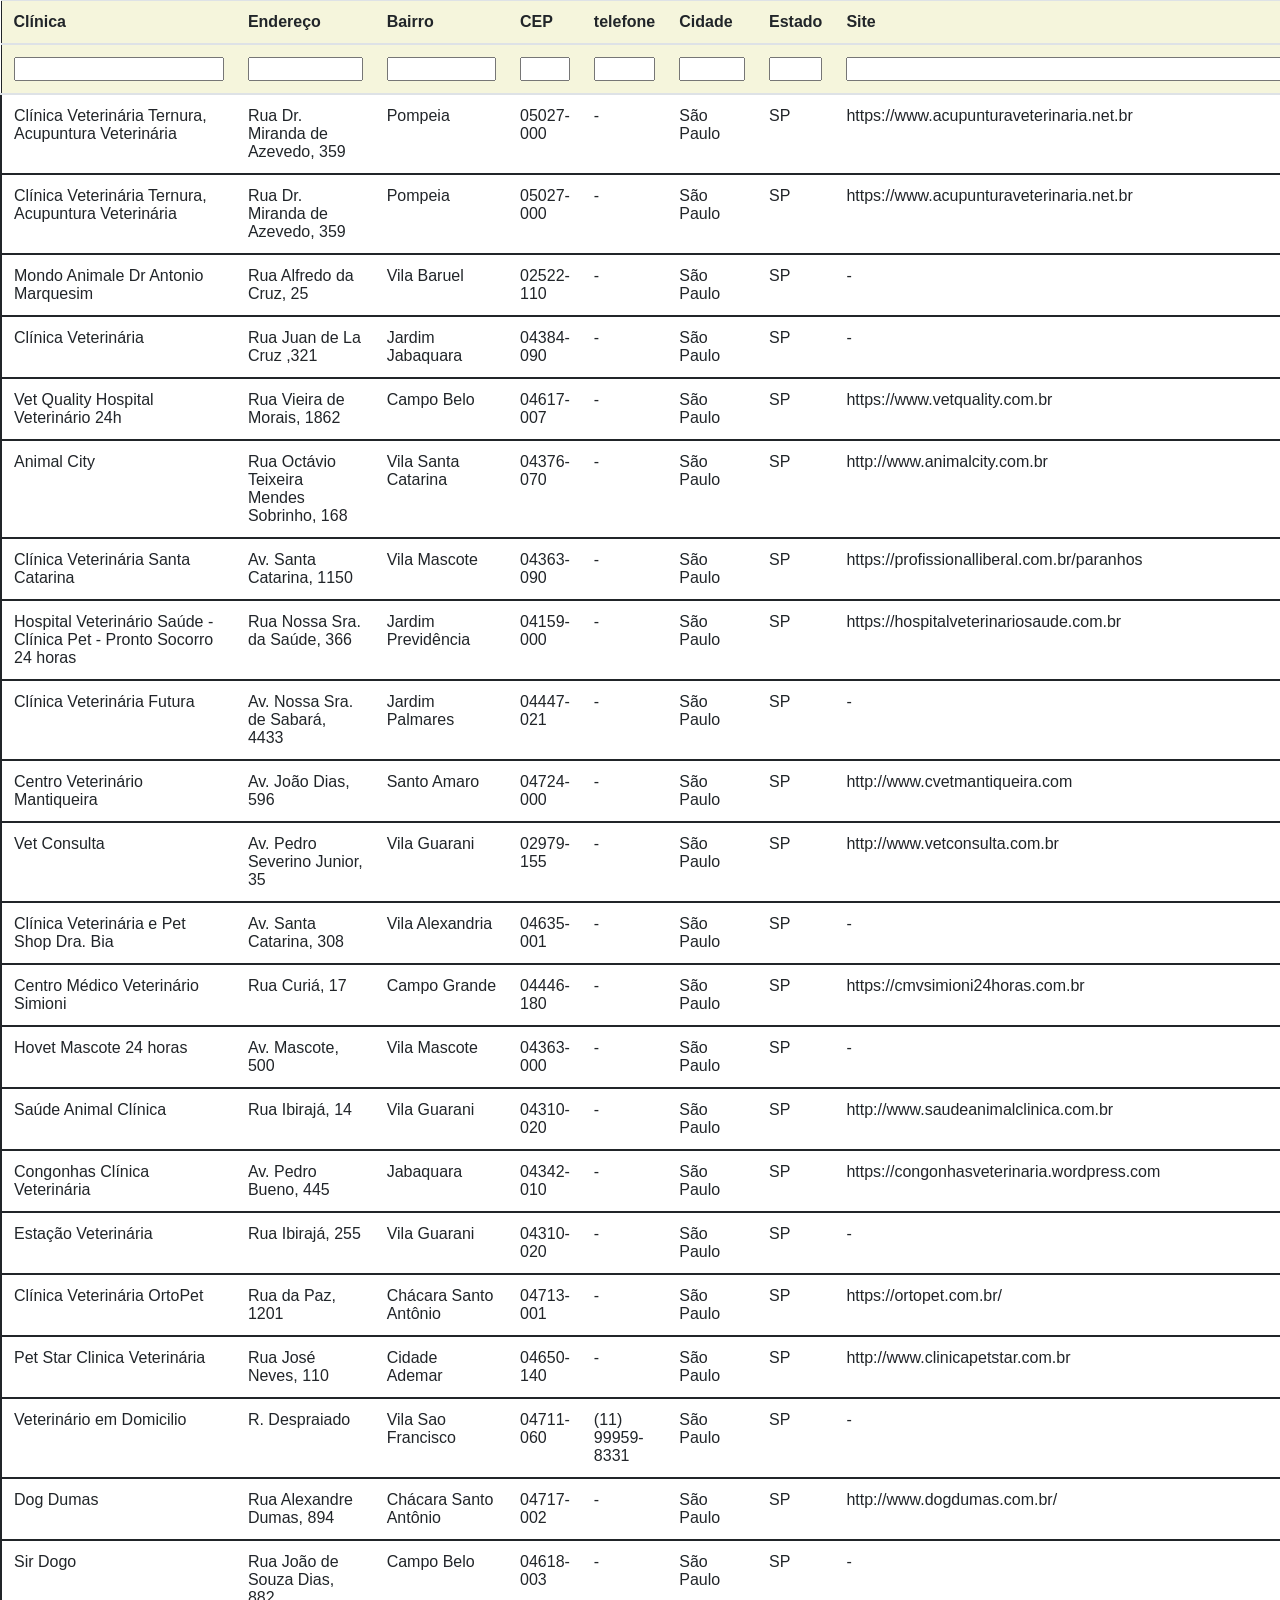
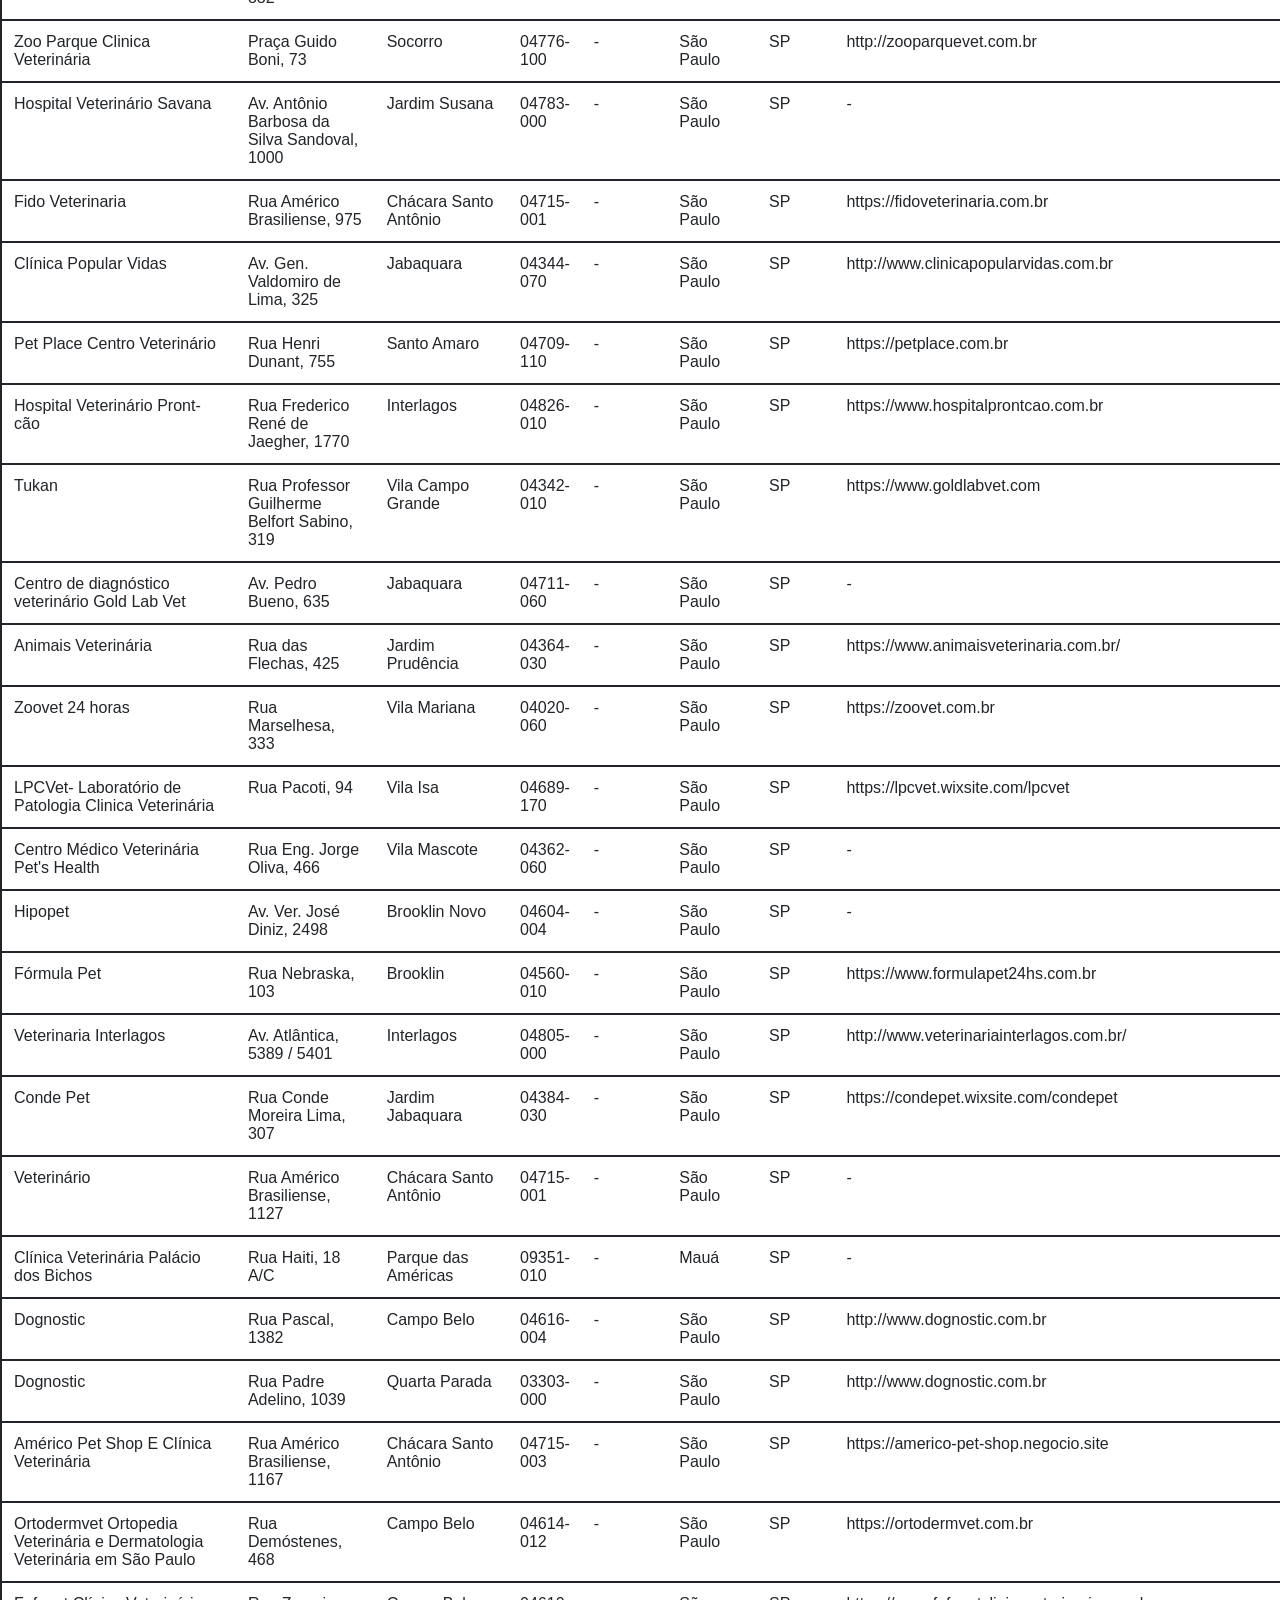
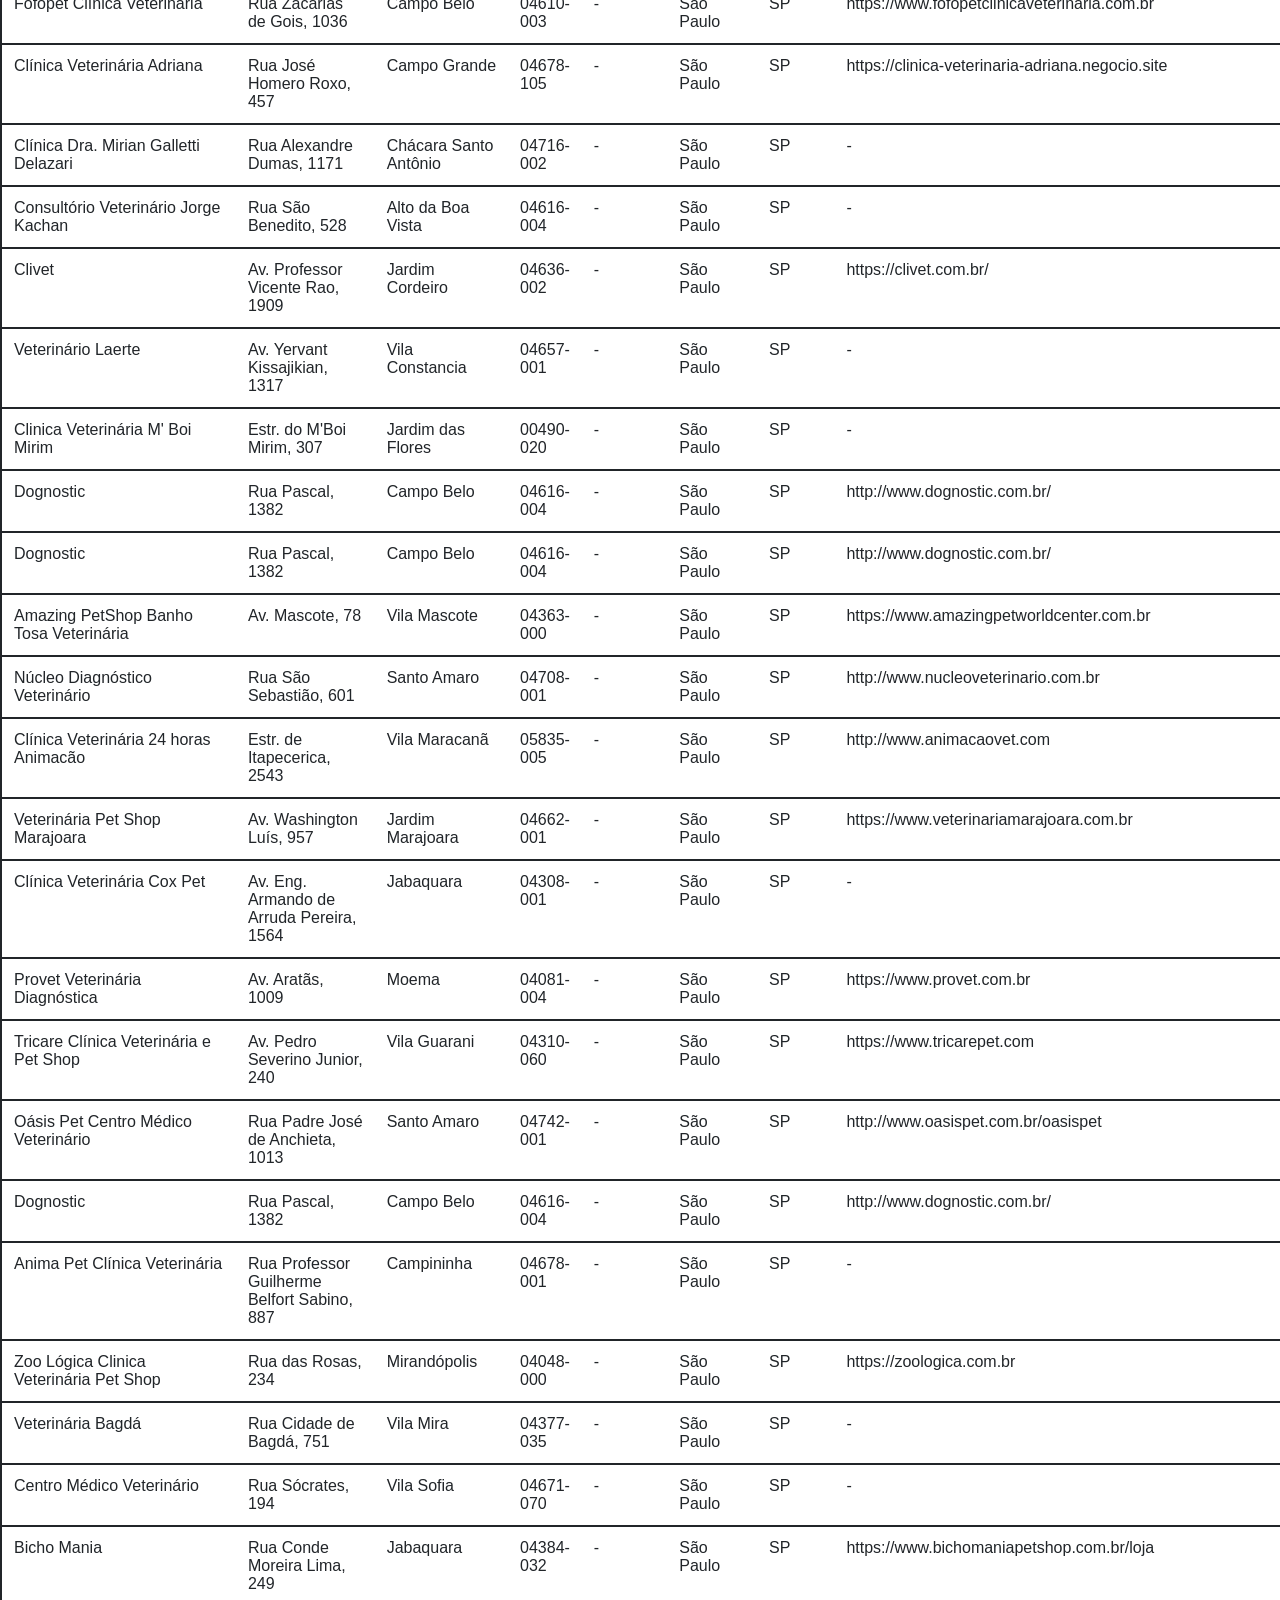
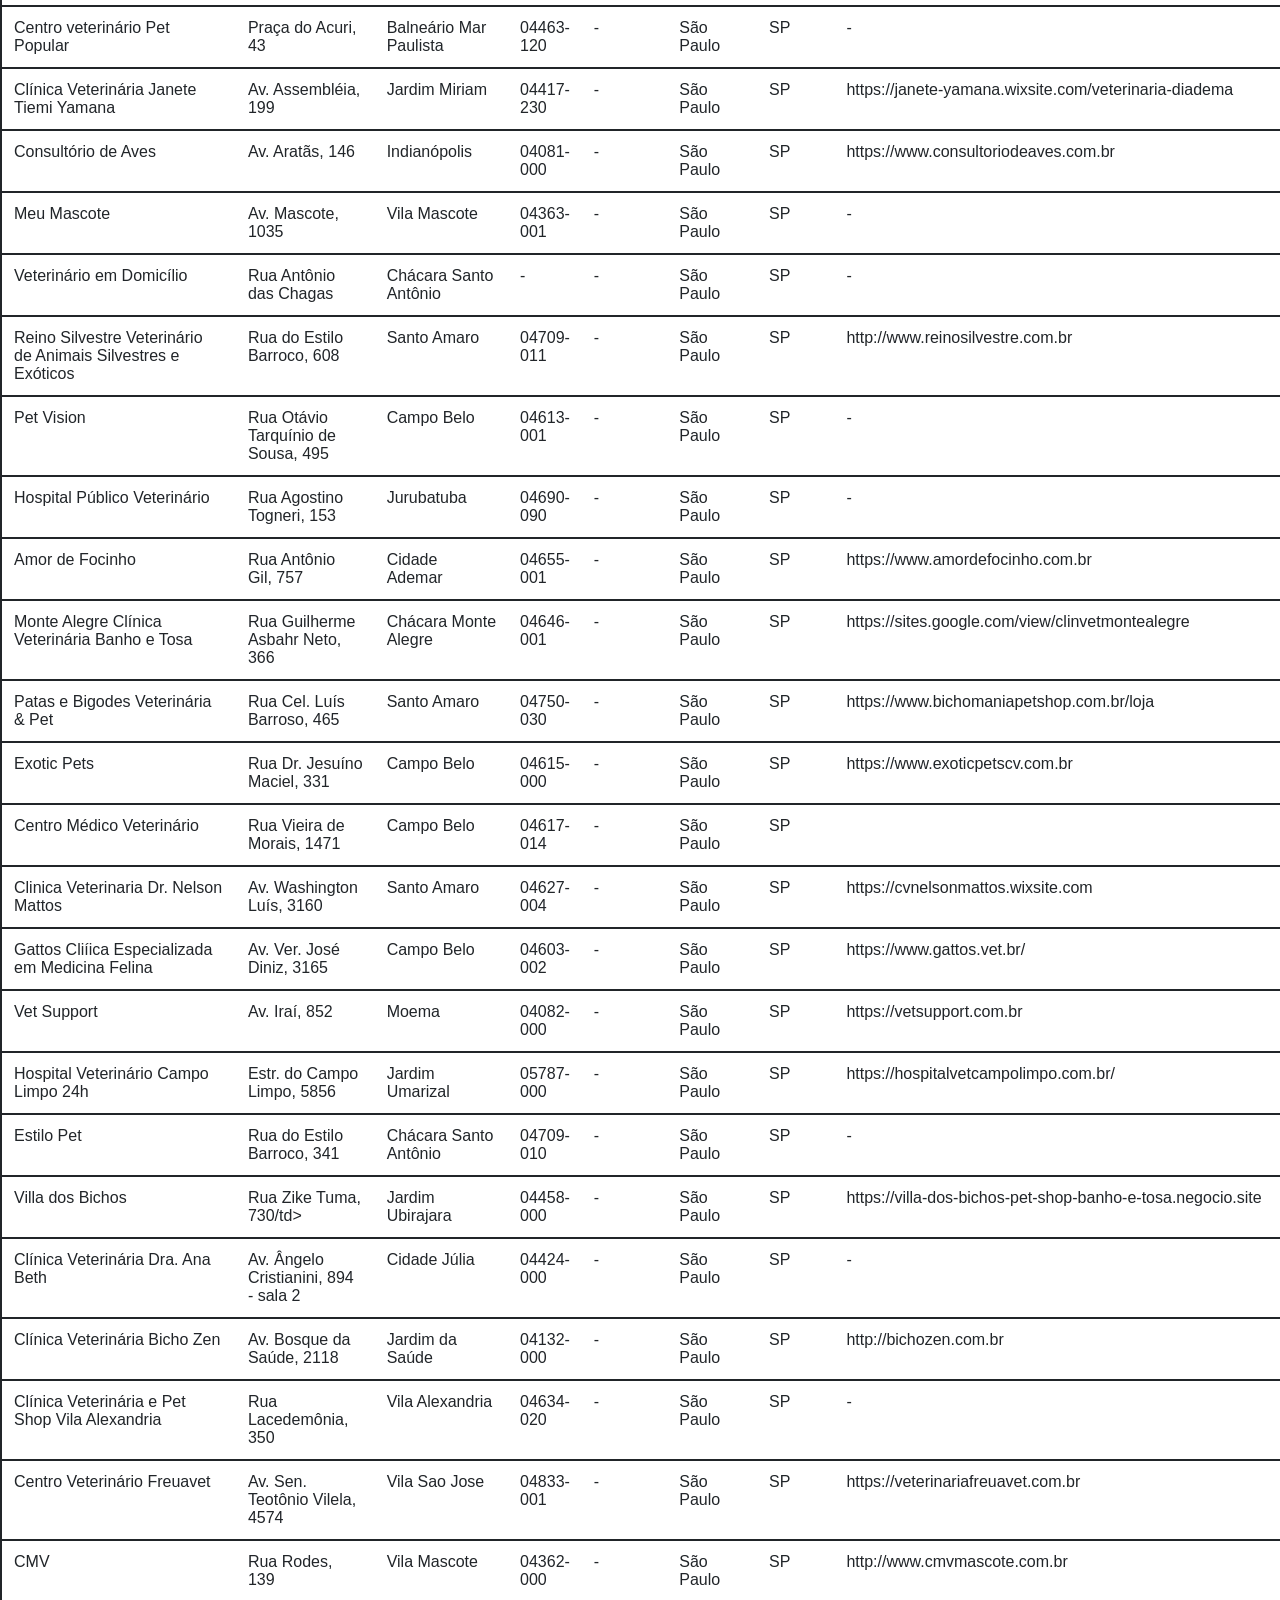
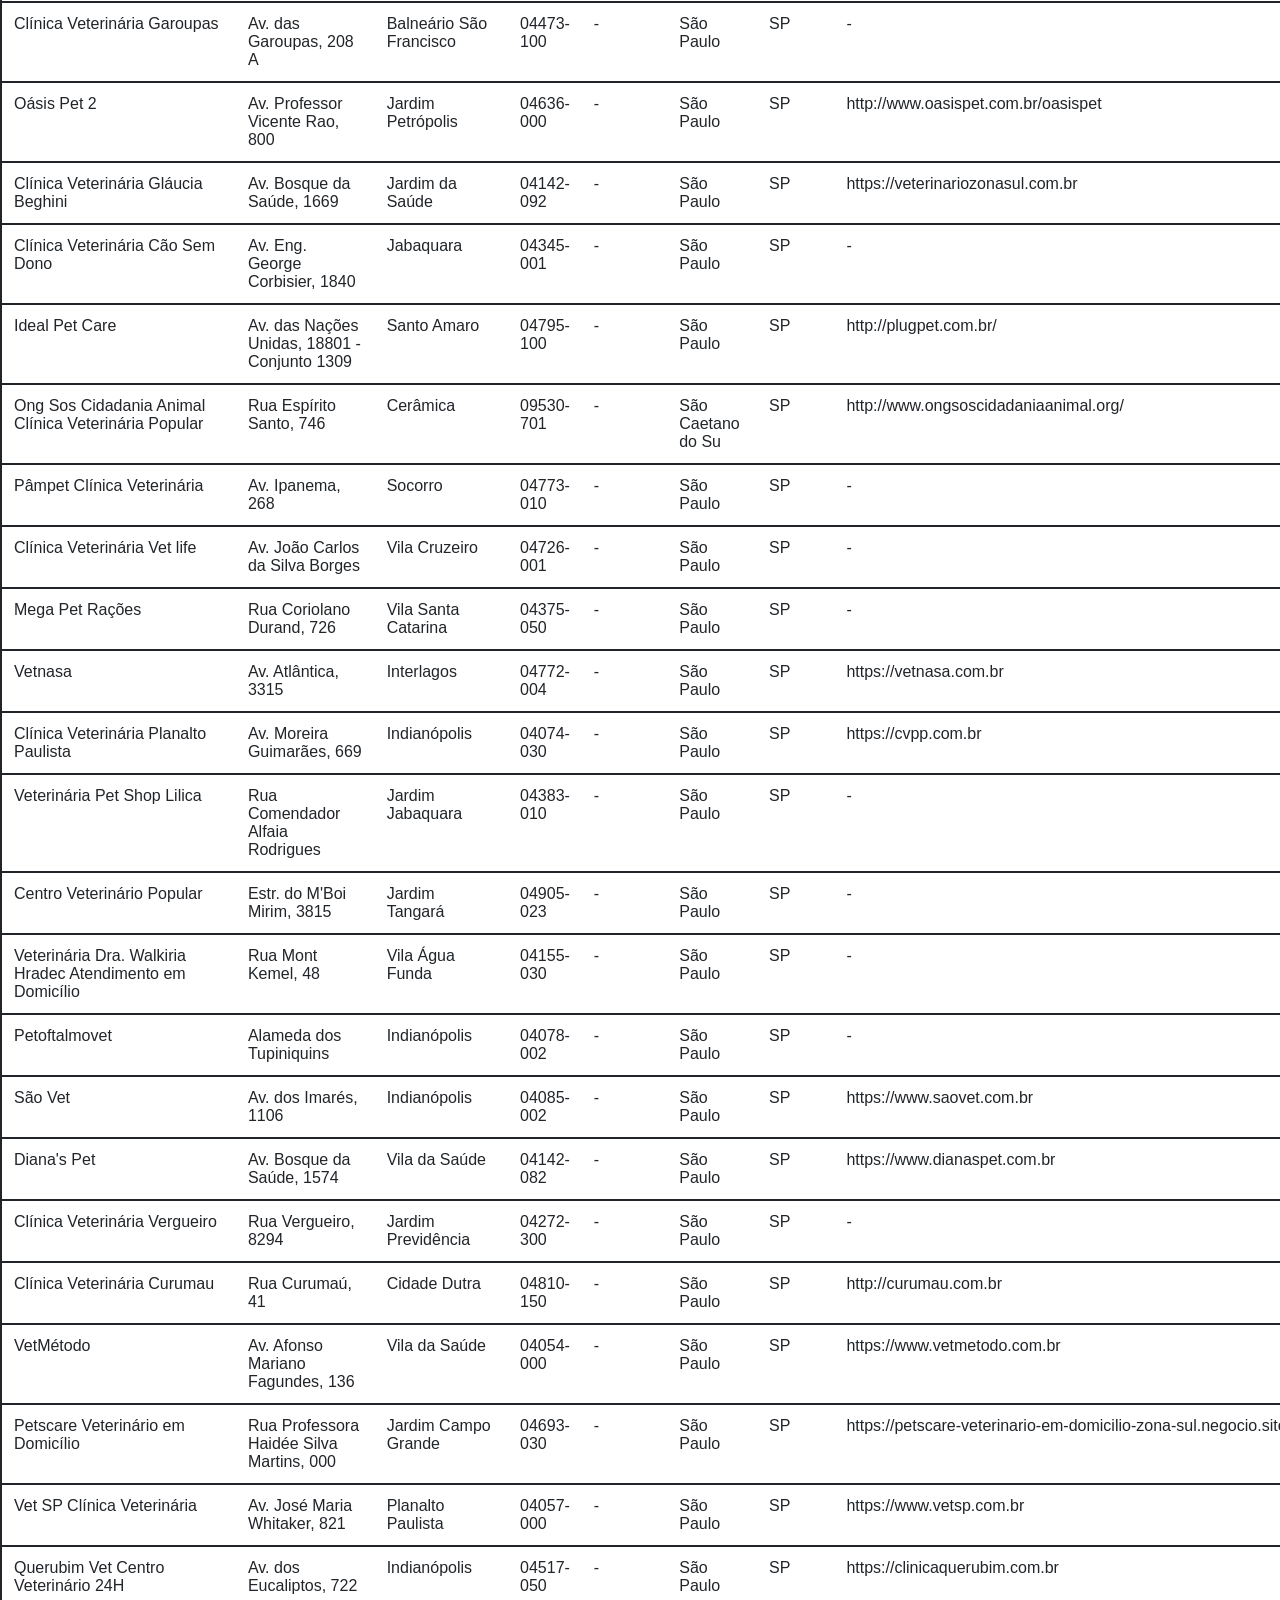
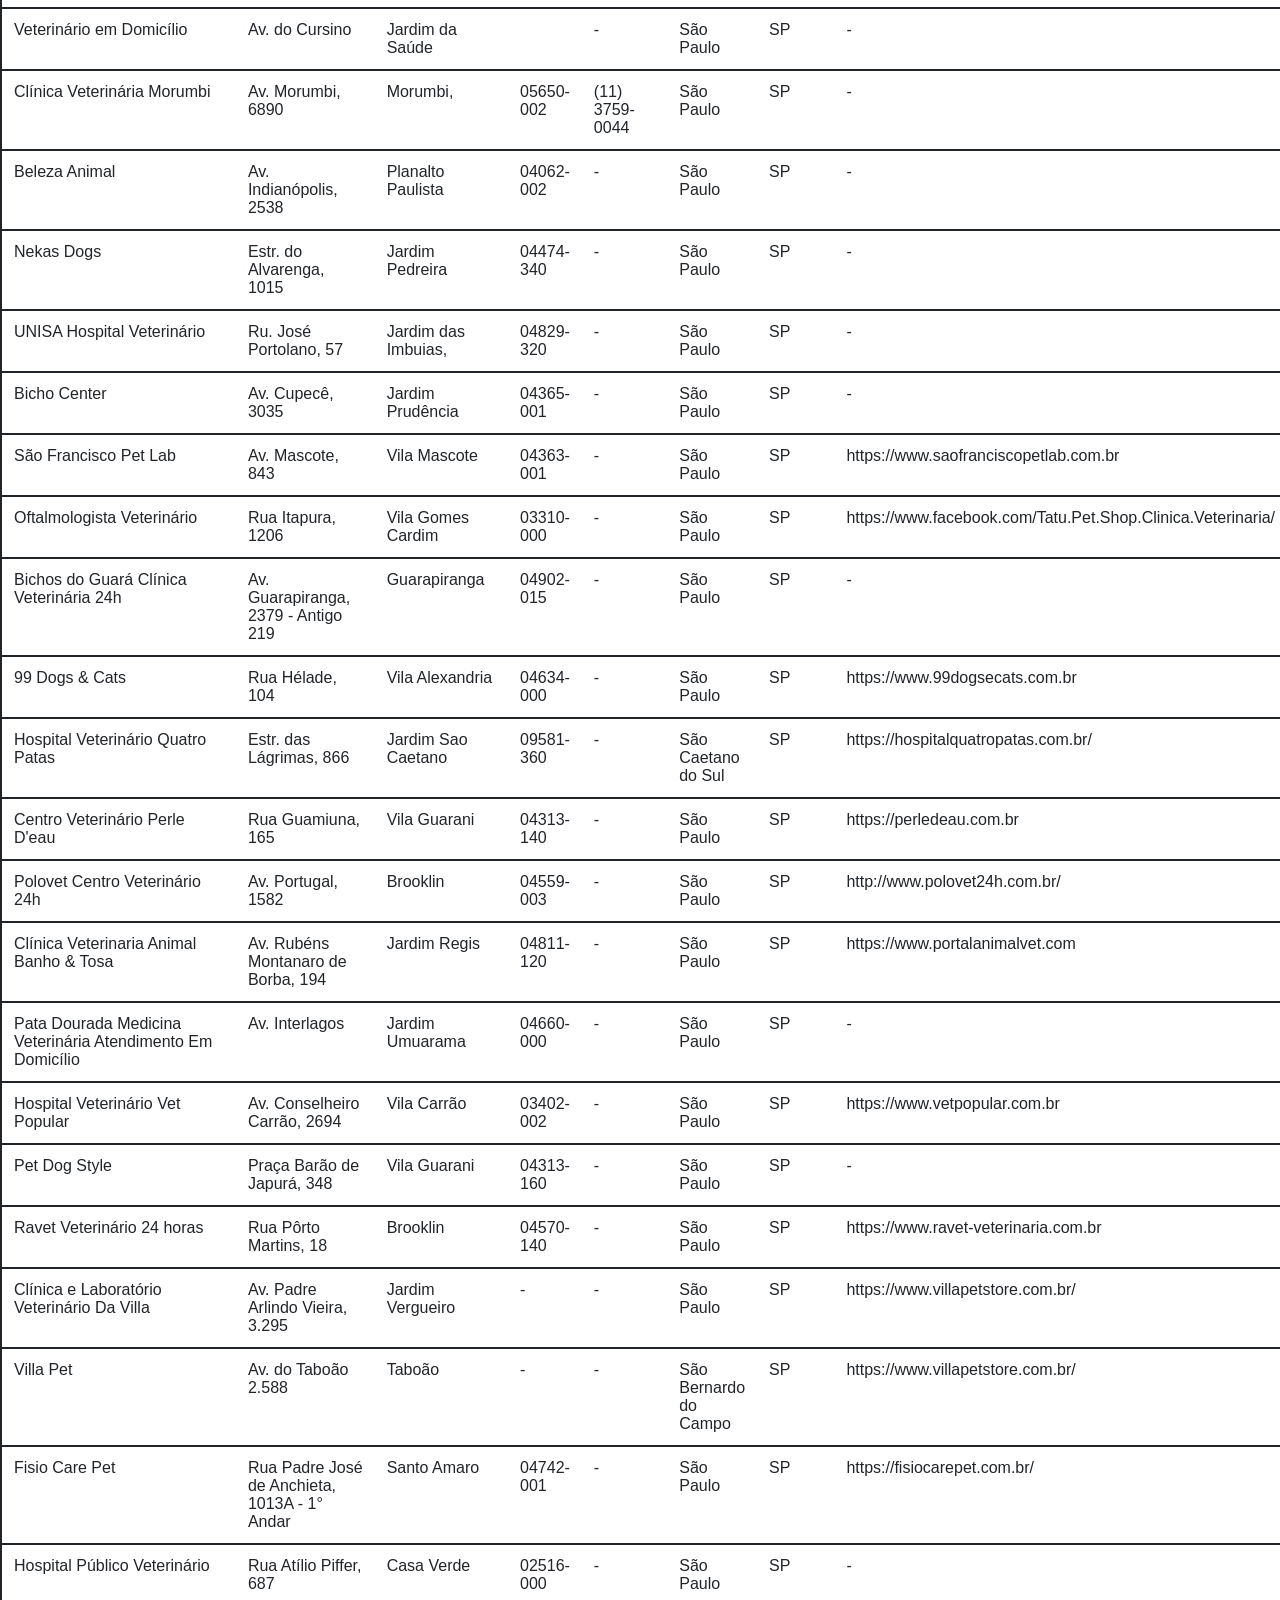
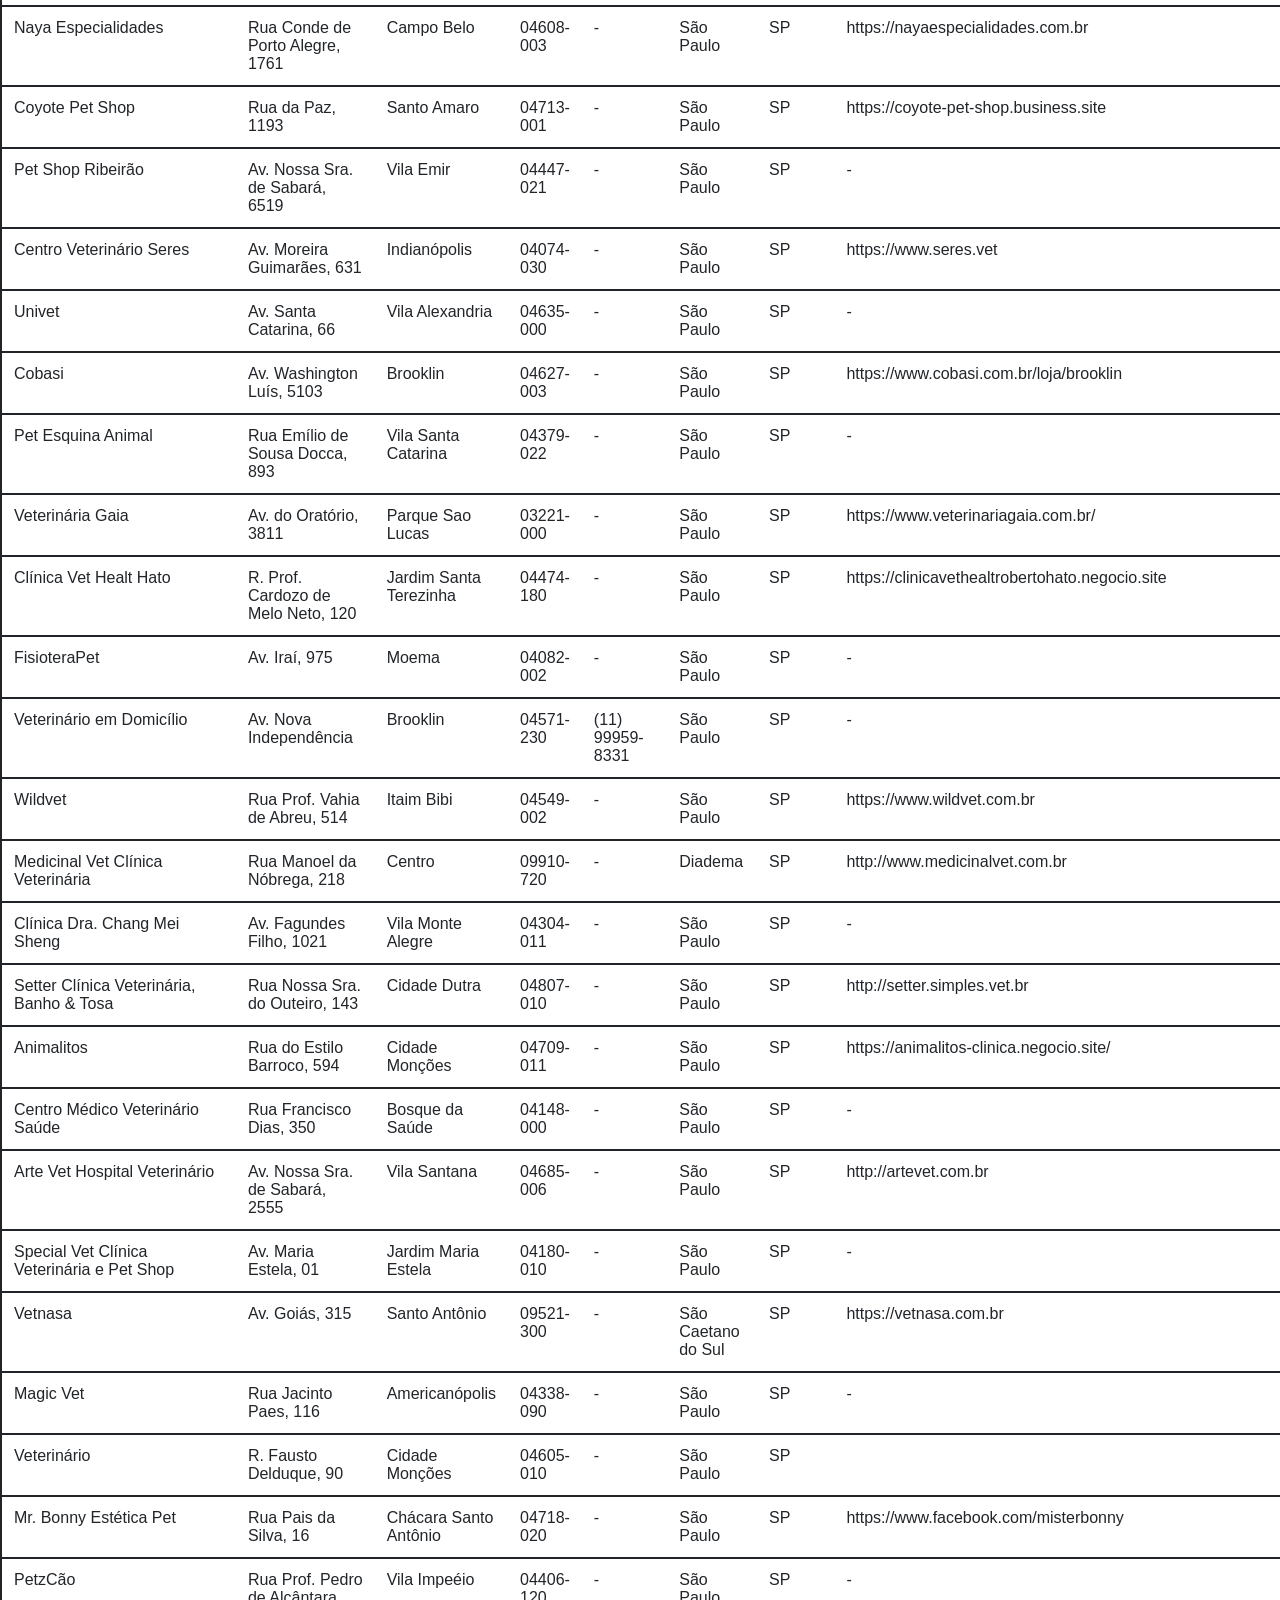
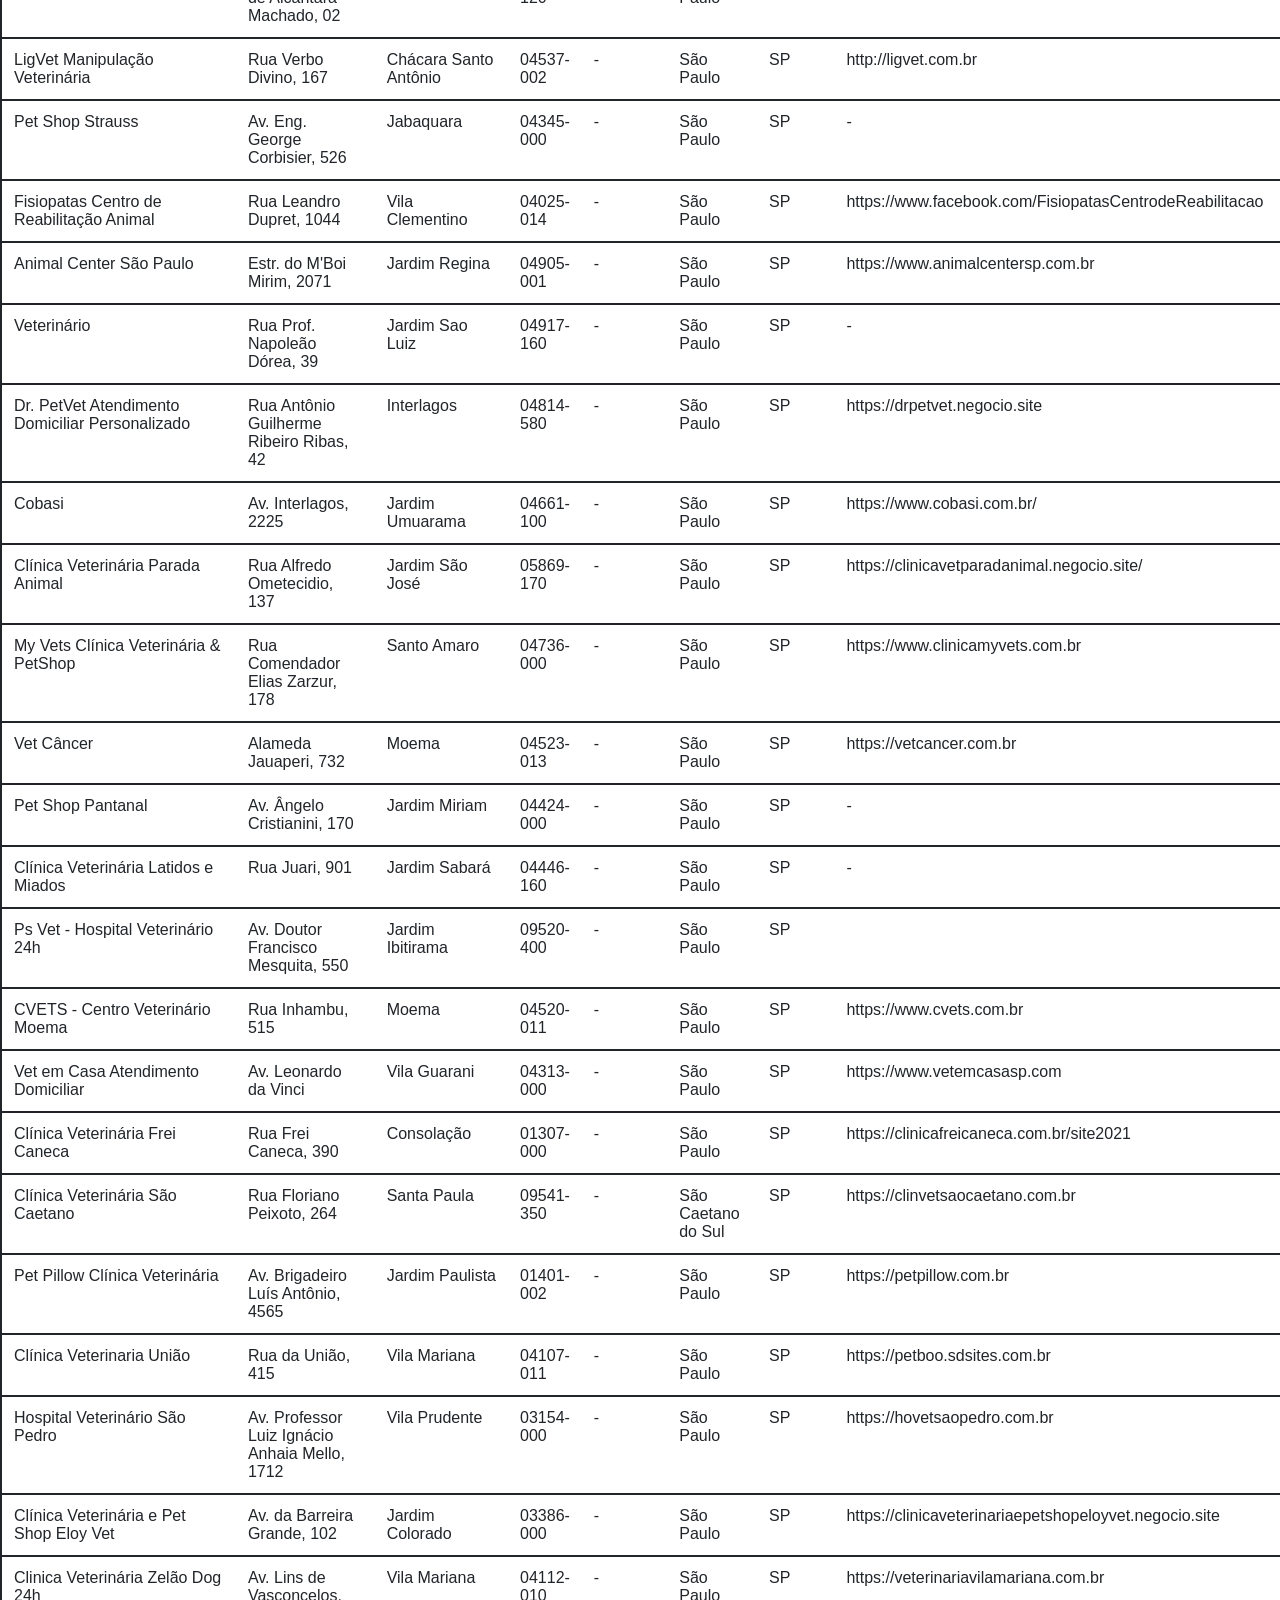
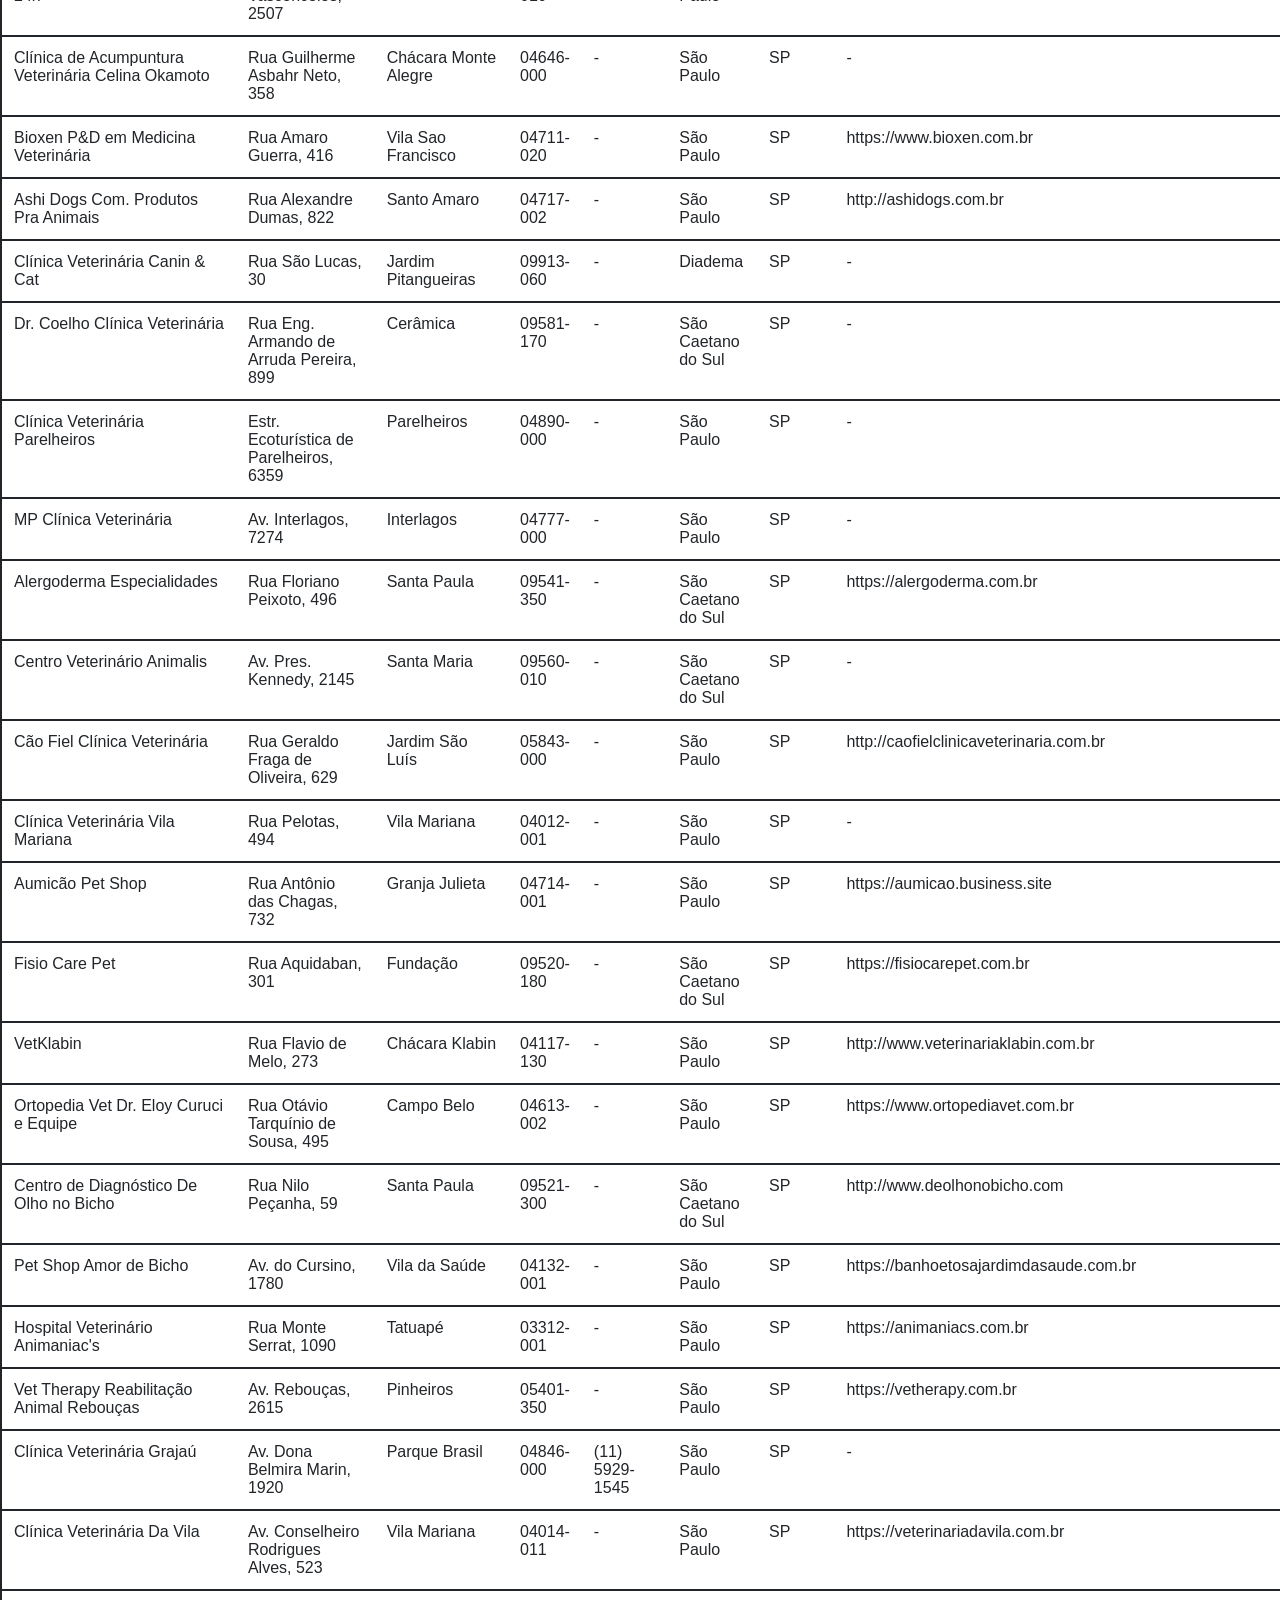
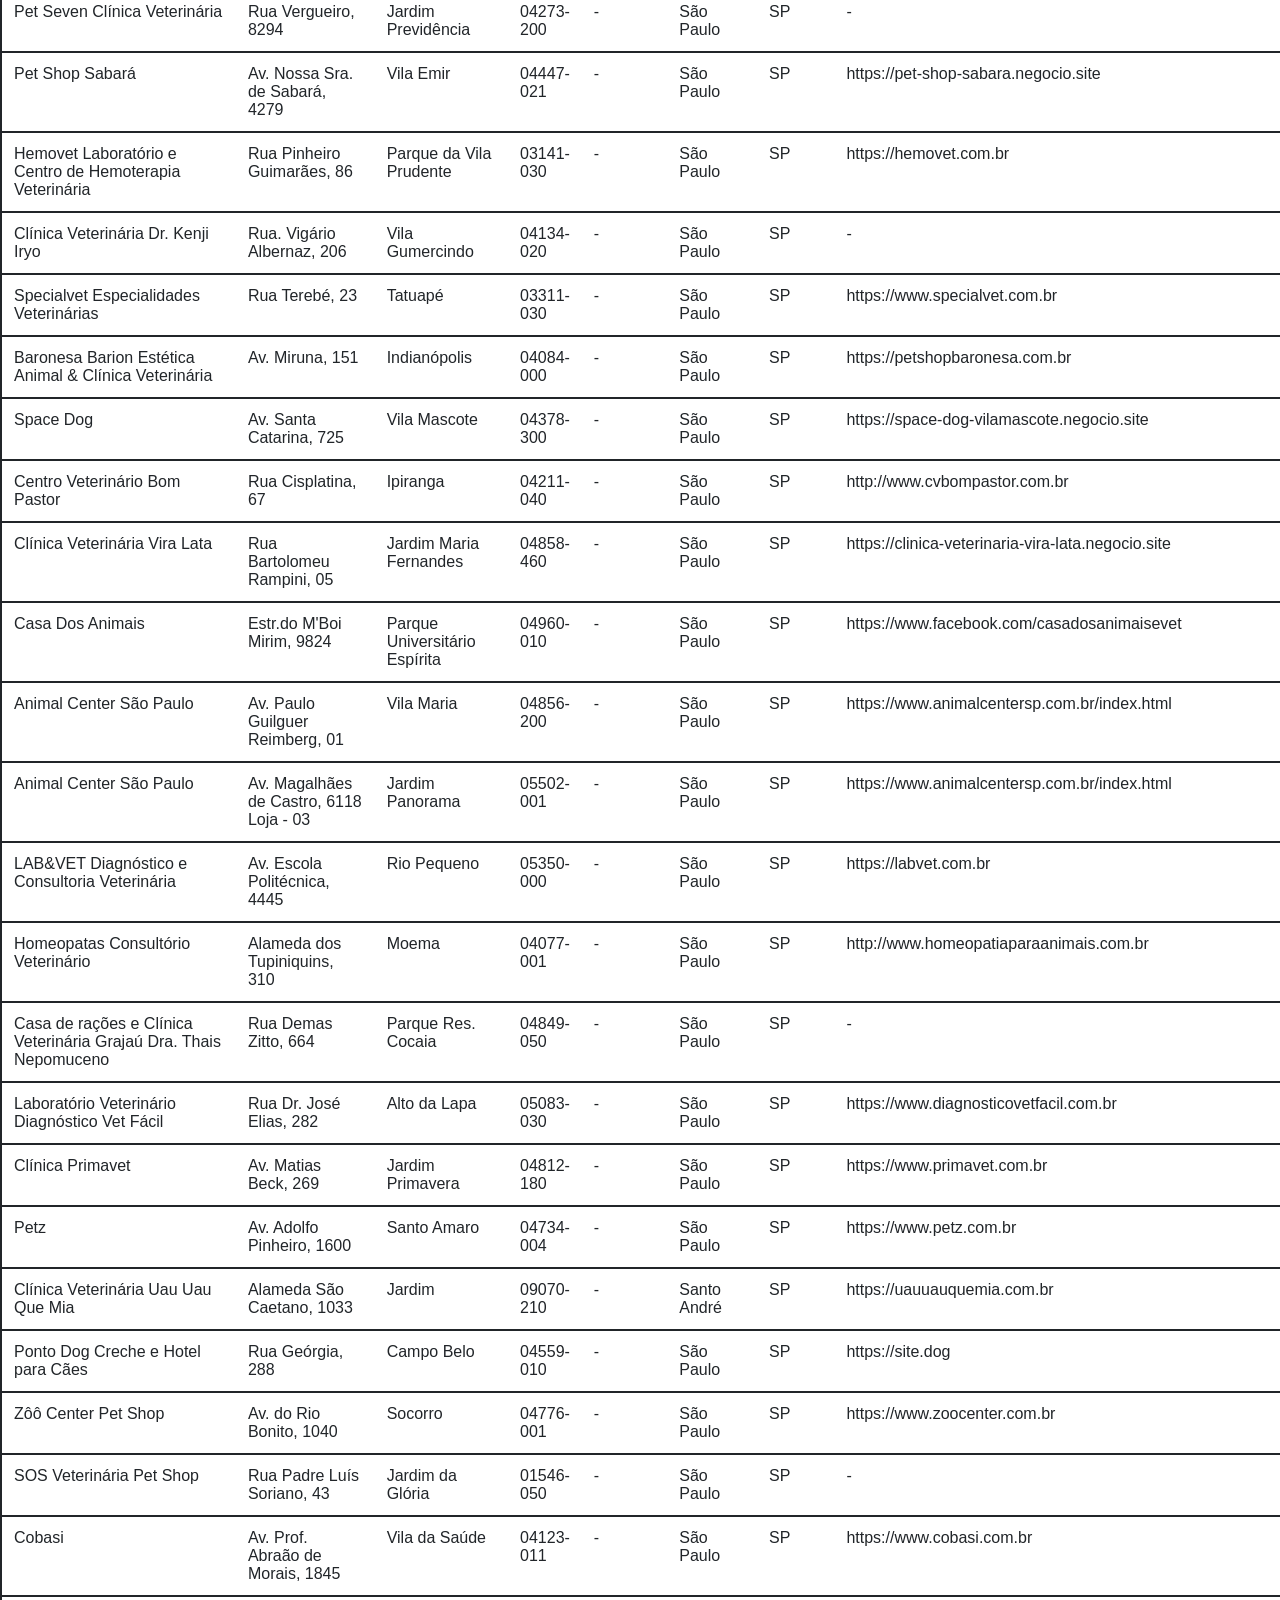
<file: index.html>
<DOCTYPE html>
<html lang="pt-br">


<head>
<meta charset="UTF-8"/>
    <meta name="viewport" content="width=device-width, initial-scale=1, shrink-to-fit=no">
    <link rel="stylesheet" type="text/css" href="estilo.css"/>
    <script src="https://ajax.googleapis.com/ajax/libs/jquery/3.2.1/jquery.min.js"></script>
    <script src="https://code.jquery.com/jquery-1.12.4.min.js" integrity="sha256-ZosEbRLbNQzLpnKIkEdrPv7lOy9C27hHQ+Xp8a4MxAQ=" crossorigin="anonymous"></script>
    <!--<script type="text/javascript" src="http://code.jquery.com/jquery-1.7.2.min.js"></script> -->
    <script type="text/javascript" src="script.js"></script>  

    <!-- Bootstrap CSS -->
    <link rel="stylesheet" href="https://stackpath.bootstrapcdn.com/bootstrap/4.1.3/css/bootstrap.min.css" integrity="sha384-MCw98/SFnGE8fJT3GXwEOngsV7Zt27NXFoaoApmYm81iuXoPkFOJwJ8ERdknLPMO" crossorigin="anonymous">


</head>

<body>
    <div id="divConteudo" class="table-responsive">
        <table id="tabela" class="table">
            <thead>
                <tr>
                    <th>Clínica</th>
                    <th>Endereço</th>
                    <th>Bairro</th>
                    <th>CEP</th>
                    <th>telefone</th>
                    <th>Cidade</th>
                    <th>Estado</th>
                    <th>Site</th>
                </tr>
                <tr>
                    <th><input type="text" id="txtColuna1"/></th>
                    <th><input type="text" id="txtColuna2"/></th>
                    <th><input type="text" id="txtColuna3"/></th>
                    <th><input type="text" id="txtColuna4"/></th>
                    <th><input type="text" id="txtColuna5"/></th>
                    <th><input type="text" id="txtColuna6"/></th>
                    <th><input type="text" id="txtColuna7"/></th>
                    <th><input type="text" id="txtColuna8"/></th>
                </tr>             
            </thead>
            <tbody>
                <tr>
                    <td>Clínica Veterinária Ternura, Acupuntura Veterinária</td>
                    <td>Rua Dr. Miranda de Azevedo, 359</td>
                    <td>Pompeia</td>
                    <td>05027-000</td>
                    <td>-</td>
                    <td>São Paulo</td>
                    <td>SP</td>
                    <td>https://www.acupunturaveterinaria.net.br</td>
                </tr>
               <tr>
                    <td>Clínica Veterinária Ternura, Acupuntura Veterinária</td>
                    <td>Rua Dr. Miranda de Azevedo, 359</td>
                    <td>Pompeia</td>
                    <td>05027-000</td>
                    <td>-</td>
                    <td>São Paulo</td>
                    <td>SP</td>
                    <td>https://www.acupunturaveterinaria.net.br</td>
                </tr>
                <tr>
                    <td>Mondo Animale Dr Antonio Marquesim</td>
                    <td>Rua Alfredo da Cruz, 25</td>
                    <td>Vila Baruel</td>
                    <td>02522-110</td>
                    <td>-</td>
                    <td>São Paulo</td>
                    <td>SP</td>
                    <td>-</td>
                </tr>             
                <tr>
                    <td>Clínica Veterinária</td>
                    <td>Rua Juan de La Cruz ,321</td>
                    <td>Jardim Jabaquara</td>
                    <td>04384-090</td>
                    <td>-</td>
                    <td>São Paulo</td>
                    <td>SP</td>
                    <td>-</td>
                </tr>
                <tr>
                    <td>Vet Quality Hospital Veterinário 24h</td>
                    <td>Rua Vieira de Morais, 1862</td>
                    <td>Campo Belo</td>
                    <td>04617-007</td>
                    <td>-</td>
                    <td>São Paulo</td>
                    <td>SP</td>
                    <td>https://www.vetquality.com.br</td>
                </tr>
                <tr>
                    <td>Animal City</td>
                    <td>Rua Octávio Teixeira Mendes Sobrinho, 168</td>
                    <td>Vila Santa Catarina</td>
                    <td>04376-070</td>
                    <td>-</td>
                    <td>São Paulo</td>
                    <td>SP</td>
                    <td>http://www.animalcity.com.br</td>
                </tr>   
                <tr>
                    <td>Clínica Veterinária Santa Catarina</td>
                    <td>Av. Santa Catarina, 1150</td>
                    <td>Vila Mascote</td>
                    <td>04363-090</td>
                    <td>-</td>
                    <td>São Paulo</td>
                    <td>SP</td>
                    <td>https://profissionalliberal.com.br/paranhos</td>
                </tr>             
                <tr>
                    <td>Hospital Veterinário Saúde - Clínica Pet - Pronto Socorro 24 horas</td>
                    <td>Rua Nossa Sra. da Saúde, 366</td>
                    <td>Jardim Previdência</td>
                    <td>04159-000</td>
                    <td>-</td>
                    <td>São Paulo</td>
                    <td>SP</td>
                    <td>https://hospitalveterinariosaude.com.br</td>
                </tr>             
                <tr>
                    <td>Clínica Veterinária Futura</td>
                    <td>Av. Nossa Sra. de Sabará, 4433</td>
                    <td>Jardim Palmares</td>
                    <td>04447-021</td>
                    <td>-</td>
                    <td>São Paulo</td>
                    <td>SP</td>
                    <td>-</td>
                </tr>             
                <tr>
                    <td>Centro Veterinário Mantiqueira</td>
                    <td>Av. João Dias, 596</td>
                    <td>Santo Amaro</td>
                    <td>04724-000</td>
                    <td>-</td>
                    <td>São Paulo</td>
                    <td>SP</td>
                    <td>http://www.cvetmantiqueira.com</td>
                </tr>    
                <tr>
                    <td>Vet Consulta</td>
                    <td>Av. Pedro Severino Junior, 35</td>
                    <td>Vila Guarani</td>
                    <td>02979-155</td>
                    <td>-</td>
                    <td>São Paulo</td>
                    <td>SP</td>
                    <td>http://www.vetconsulta.com.br</td>
                </tr>    
                <tr>
                    <td>Clínica Veterinária e Pet Shop Dra. Bia</td>
                    <td>Av. Santa Catarina, 308</td>
                    <td>Vila Alexandria</td>
                    <td>04635-001</td>
                    <td>-</td>
                    <td>São Paulo</td>
                    <td>SP</td>
                    <td>-</td>
                </tr>    
                <tr>
                    <td>Centro Médico Veterinário Simioni</td>
                    <td>Rua Curiá, 17</td>
                    <td>Campo Grande</td>
                    <td>04446-180</td>
                    <td>-</td>
                    <td>São Paulo</td>
                    <td>SP</td>
                    <td>https://cmvsimioni24horas.com.br</td>
                </tr>    
                <tr>
                    <td>Hovet Mascote 24 horas</td>
                    <td>Av. Mascote, 500</td>
                    <td>Vila Mascote</td>
                    <td>04363-000</td>
                    <td>-</td>
                    <td>São Paulo</td>
                    <td>SP</td>
                    <td>-</td>
                </tr>    
                <tr>
                    <td>Saúde Animal Clínica</td>
                    <td>Rua Ibirajá, 14</td>
                    <td>Vila Guarani</td>
                    <td>04310-020</td>
                    <td>-</td>
                    <td>São Paulo</td>
                    <td>SP</td>
                    <td>http://www.saudeanimalclinica.com.br</td>
                </tr>    
                <tr>
                    <td>Congonhas Clínica Veterinária</td>
                    <td>Av. Pedro Bueno, 445</td>
                    <td>Jabaquara</td>
                    <td>04342-010</td>
                    <td>-</td>
                    <td>São Paulo</td>
                    <td>SP</td>
                    <td>https://congonhasveterinaria.wordpress.com</td>
                </tr>    
                <tr>
                    <td>Estação Veterinária</td>
                    <td>Rua Ibirajá, 255</td>
                    <td>Vila Guarani</td>
                    <td>04310-020</td>
                    <td>-</td>
                    <td>São Paulo</td>
                    <td>SP</td>
                    <td>-</td>
                </tr>    
                <tr>
                    <td>Clínica Veterinária OrtoPet</td>
                    <td>Rua da Paz, 1201</td>
                    <td>Chácara Santo Antônio</td>
                    <td>04713-001</td>
                    <td>-</td>
                    <td>São Paulo</td>
                    <td>SP</td>
                    <td>https://ortopet.com.br/</td>
                </tr>    
                <tr>
                    <td>Pet Star Clinica Veterinária</td>
                    <td>Rua José Neves, 110</td>
                    <td>Cidade Ademar</td>
                    <td>04650-140</td>
                    <td>-</td>
                    <td>São Paulo</td>
                    <td>SP</td>
                    <td>http://www.clinicapetstar.com.br</td>
                </tr>    
                <tr>
                    <td>Veterinário em Domicilio</td>
                    <td>R. Despraiado</td>
                    <td>Vila Sao Francisco</td>
                    <td>04711-060</td>
                    <td>(11) 99959-8331</td>
                    <td>São Paulo</td>
                    <td>SP</td>
                    <td>-</td>
                </tr>    
                <tr>
                    <td>Dog Dumas</td>
                    <td>Rua Alexandre Dumas, 894</td>
                    <td>Chácara Santo Antônio</td>
                    <td>04717-002</td>
                    <td>-</td>
                    <td>São Paulo</td>
                    <td>SP</td>
                    <td>http://www.dogdumas.com.br/</td>
                </tr>    
                <tr>
                    <td>Sir Dogo</td>
                    <td>Rua João de Souza Dias, 882</td>
                    <td>Campo Belo</td>
                    <td>04618-003</td>
                    <td>-</td>
                    <td>São Paulo</td>
                    <td>SP</td>
                    <td>-</td>
                </tr>    
                <tr>
                    <td>Zoo Parque Clinica Veterinária</td>
                    <td>Praça Guido Boni, 73</td>
                    <td>Socorro</td>
                    <td>04776-100</td>
                    <td>-</td>
                    <td>São Paulo</td>
                    <td>SP</td>
                    <td>http://zooparquevet.com.br</td>
                </tr>    
                <tr>
                    <td>Hospital Veterinário Savana</td>
                    <td>Av. Antônio Barbosa da Silva Sandoval, 1000</td>
                    <td>Jardim Susana</td>
                    <td>04783-000</td>
                    <td>-</td>
                    <td>São Paulo</td>
                    <td>SP</td>
                    <td>-</td>
                </tr>    
                <tr>
                    <td>Fido Veterinaria</td>
                    <td>Rua Américo Brasiliense, 975</td>
                    <td>Chácara Santo Antônio</td>
                    <td>04715-001</td>
                    <td>-</td>
                    <td>São Paulo</td>
                    <td>SP</td>
                    <td>https://fidoveterinaria.com.br</td>
                </tr>    
                <tr>
                    <td>Clínica Popular Vidas</td>
                    <td>Av. Gen. Valdomiro de Lima, 325</td>
                    <td>Jabaquara</td>
                    <td>04344-070</td>
                    <td>-</td>
                    <td>São Paulo</td>
                    <td>SP</td>
                    <td>http://www.clinicapopularvidas.com.br</td>
                </tr>    
                <tr>
                    <td>Pet Place Centro Veterinário</td>
                    <td>Rua Henri Dunant, 755</td>
                    <td>Santo Amaro</td>
                    <td>04709-110</td>
                    <td>-</td>
                    <td>São Paulo</td>
                    <td>SP</td>
                    <td>https://petplace.com.br</td>
                </tr>    
                <tr>
                    <td>Hospital Veterinário Pront-cão</td>
                    <td>Rua Frederico René de Jaegher, 1770</td>
                    <td>Interlagos</td>
                    <td>04826-010</td>
                    <td>-</td>
                    <td>São Paulo</td>
                    <td>SP</td>
                    <td>https://www.hospitalprontcao.com.br</td>
                </tr>    
                <tr>
                    <td>Tukan</td>
                    <td>Rua Professor Guilherme Belfort Sabino, 319</td>
                    <td>Vila Campo Grande</td>
                    <td>04342-010</td>
                    <td>-</td>
                    <td>São Paulo</td>
                    <td>SP</td>
                    <td>https://www.goldlabvet.com</td>
                </tr>    
                <tr>
                    <td>Centro de diagnóstico veterinário Gold Lab Vet</td>
                    <td>Av. Pedro Bueno, 635</td>
                    <td>Jabaquara</td>
                    <td>04711-060</td>
                    <td>-</td>
                    <td>São Paulo</td>
                    <td>SP</td>
                    <td>-</td>
                </tr>    
                <tr>
                    <td>Animais Veterinária</td>
                    <td>Rua das Flechas, 425</td>
                    <td>Jardim Prudência</td>
                    <td>04364-030</td>
                    <td>-</td>
                    <td>São Paulo</td>
                    <td>SP</td>
                    <td>https://www.animaisveterinaria.com.br/</td>
                </tr>    
                <tr>
                    <td>Zoovet 24 horas</td>
                    <td>Rua Marselhesa, 333</td>
                    <td>Vila Mariana</td>
                    <td>04020-060</td>
                    <td>-</td>
                    <td>São Paulo</td>
                    <td>SP</td>
                    <td>https://zoovet.com.br</td>
                </tr>    
                <tr>
                    <td>LPCVet- Laboratório de Patologia Clinica Veterinária</td>
                    <td>Rua Pacoti, 94</td>
                    <td>Vila Isa</td>
                    <td>04689-170</td>
                    <td>-</td>
                    <td>São Paulo</td>
                    <td>SP</td>
                    <td>https://lpcvet.wixsite.com/lpcvet</td>
                </tr>    
                <tr>
                    <td>Centro Médico Veterinária Pet's Health</td>
                    <td>Rua Eng. Jorge Oliva, 466</td>
                    <td>Vila Mascote</td>
                    <td>04362-060</td>
                    <td>-</td>
                    <td>São Paulo</td>
                    <td>SP</td>
                    <td>-</td>
                </tr>    
                <tr>
                    <td>Hipopet</td>
                    <td>Av. Ver. José Diniz, 2498</td>
                    <td>Brooklin Novo</td>
                    <td>04604-004</td>
                    <td>-</td>
                    <td>São Paulo</td>
                    <td>SP</td>
                    <td>-</td>
                </tr>    
                <tr>
                    <td>Fórmula Pet</td>
                    <td>Rua Nebraska, 103</td>
                    <td>Brooklin</td>
                    <td>04560-010</td>
                    <td>-</td>
                    <td>São Paulo</td>
                    <td>SP</td>
                    <td>https://www.formulapet24hs.com.br</td>
                </tr>    
                <tr>
                    <td>Veterinaria Interlagos</td>
                    <td>Av. Atlântica, 5389 / 5401</td>
                    <td>Interlagos</td>
                    <td>04805-000</td>
                    <td>-</td>
                    <td>São Paulo</td>
                    <td>SP</td>
                    <td>http://www.veterinariainterlagos.com.br/</td>
                </tr>    
                <tr>
                    <td>Conde Pet</td>
                    <td>Rua Conde Moreira Lima, 307</td>
                    <td>Jardim Jabaquara</td>
                    <td>04384-030</td>
                    <td>-</td>
                    <td>São Paulo</td>
                    <td>SP</td>
                    <td>https://condepet.wixsite.com/condepet</td>
                </tr>    
                <tr>
                    <td>Veterinário</td>
                    <td>Rua Américo Brasiliense, 1127</td>
                    <td>Chácara Santo Antônio</td>
                    <td>04715-001</td>
                    <td>-</td>
                    <td>São Paulo</td>
                    <td>SP</td>
                    <td>-</td>
                </tr>    
                <tr>
                    <td>Clínica Veterinária Palácio dos Bichos</td>
                    <td>Rua Haiti, 18 A/C</td>
                    <td>Parque das Américas</td>
                    <td>09351-010</td>
                    <td>-</td>
                    <td>Mauá</td>
                    <td>SP</td>
                    <td>-</td>
                </tr>    
                <tr>
                    <td>Dognostic</td>
                    <td>Rua Pascal, 1382</td>
                    <td>Campo Belo</td>
                    <td>04616-004</td>
                    <td>-</td>
                    <td>São Paulo</td>
                    <td>SP</td>
                    <td>http://www.dognostic.com.br</td>
                </tr>    
                <tr>
                    <td>Dognostic</td>
                    <td>Rua Padre Adelino, 1039</td>
                    <td>Quarta Parada</td>
                    <td>03303-000</td>
                    <td>-</td>
                    <td>São Paulo</td>
                    <td>SP</td>
                    <td>http://www.dognostic.com.br</td>
                </tr>    
                <tr>
                    <td>Américo Pet Shop E Clínica Veterinária</td>
                    <td>Rua Américo Brasiliense, 1167</td>
                    <td>Chácara Santo Antônio</td>
                    <td>04715-003</td>
                    <td>-</td>
                    <td>São Paulo</td>
                    <td>SP</td>
                    <td>https://americo-pet-shop.negocio.site</td>
                </tr>    
                <tr>
                    <td>Ortodermvet Ortopedia Veterinária e Dermatologia Veterinária em São Paulo</td>
                    <td>Rua Demóstenes, 468</td>
                    <td>Campo Belo</td>
                    <td>04614-012</td>
                    <td>-</td>
                    <td>São Paulo</td>
                    <td>SP</td>
                    <td>https://ortodermvet.com.br</td>
                </tr>    
                <tr>
                    <td>Fofopet Clínica Veterinária</td>
                    <td>Rua Zacarias de Gois, 1036</td>
                    <td>Campo Belo</td>
                    <td>04610-003</td>
                    <td>-</td>
                    <td>São Paulo</td>
                    <td>SP</td>
                    <td>https://www.fofopetclinicaveterinaria.com.br</td>
                </tr>    
                <tr>
                    <td>Clínica Veterinária Adriana</td>
                    <td>Rua José Homero Roxo, 457</td>
                    <td>Campo Grande</td>
                    <td>04678-105</td>
                    <td>-</td>
                    <td>São Paulo</td>
                    <td>SP</td>
                    <td>https://clinica-veterinaria-adriana.negocio.site</td>
                </tr>    
                <tr>
                    <td>Clínica Dra. Mirian Galletti Delazari</td>
                    <td>Rua Alexandre Dumas, 1171</td>
                    <td>Chácara Santo Antônio</td>
                    <td>04716-002</td>
                    <td>-</td>
                    <td>São Paulo</td>
                    <td>SP</td>
                    <td>-</td>
                </tr>    
                <tr>
                    <td>Consultório Veterinário Jorge Kachan</td>
                    <td>Rua São Benedito, 528</td>
                    <td>Alto da Boa Vista</td>
                    <td>04616-004</td>
                    <td>-</td>
                    <td>São Paulo</td>
                    <td>SP</td>
                    <td>-</td>
                </tr>    
                <tr>
                    <td>Clivet</td>
                    <td>Av. Professor Vicente Rao, 1909</td>
                    <td>Jardim Cordeiro</td>
                    <td>04636-002</td>
                    <td>-</td>
                    <td>São Paulo</td>
                    <td>SP</td>
                    <td>https://clivet.com.br/</td>
                </tr>    
                <tr>
                    <td>Veterinário Laerte</td>
                    <td>Av. Yervant Kissajikian, 1317</td>
                    <td>Vila Constancia</td>
                    <td>04657-001</td>
                    <td>-</td>
                    <td>São Paulo</td>
                    <td>SP</td>
                    <td>-</td>
                </tr>    
                <tr>
                    <td>Clinica Veterinária M' Boi Mirim</td>
                    <td>Estr. do M'Boi Mirim, 307</td>
                    <td>Jardim das Flores</td>
                    <td>00490-020</td>
                    <td>-</td>
                    <td>São Paulo</td>
                    <td>SP</td>
                    <td>-</td>
                </tr>    
                <tr>
                    <td>Dognostic</td>
                    <td>Rua Pascal, 1382</td>
                    <td>Campo Belo</td>
                    <td>04616-004</td>
                    <td>-</td>
                    <td>São Paulo</td>
                    <td>SP</td>
                    <td>http://www.dognostic.com.br/</td>
                </tr>    
                <tr>
                    <td>Dognostic</td>
                    <td>Rua Pascal, 1382</td>
                    <td>Campo Belo</td>
                    <td>04616-004</td>
                    <td>-</td>
                    <td>São Paulo</td>
                    <td>SP</td>
                    <td>http://www.dognostic.com.br/</td>
                </tr>    
                <tr>
                    <td>Amazing PetShop Banho Tosa Veterinária</td>
                    <td>Av. Mascote, 78</td>
                    <td>Vila Mascote</td>
                    <td>04363-000</td>
                    <td>-</td>
                    <td>São Paulo</td>
                    <td>SP</td>
                    <td>https://www.amazingpetworldcenter.com.br</td>
                </tr>    
                <tr>
                    <td>Núcleo Diagnóstico Veterinário</td>
                    <td>Rua São Sebastião, 601</td>
                    <td>Santo Amaro</td>
                    <td>04708-001</td>
                    <td>-</td>
                    <td>São Paulo</td>
                    <td>SP</td>
                    <td>http://www.nucleoveterinario.com.br</td>
                </tr>    
                <tr>
                    <td>Clínica Veterinária 24 horas Animacão</td>
                    <td>Estr. de Itapecerica, 2543</td>
                    <td>Vila Maracanã</td>
                    <td>05835-005</td>
                    <td>-</td>
                    <td>São Paulo</td>
                    <td>SP</td>
                    <td>http://www.animacaovet.com</td>
                </tr>    
                <tr>
                    <td>Veterinária Pet Shop Marajoara</td>
                    <td>Av. Washington Luís, 957</td>
                    <td>Jardim Marajoara</td>
                    <td>04662-001</td>
                    <td>-</td>
                    <td>São Paulo</td>
                    <td>SP</td>
                    <td>https://www.veterinariamarajoara.com.br</td>
                </tr>    
                <tr>
                    <td>Clínica Veterinária Cox Pet</td>
                    <td>Av. Eng. Armando de Arruda Pereira, 1564</td>
                    <td>Jabaquara</td>
                    <td>04308-001</td>
                    <td>-</td>
                    <td>São Paulo</td>
                    <td>SP</td>
                    <td>-</td>
                </tr>    
                <tr>
                    <td>Provet Veterinária Diagnóstica</td>
                    <td>Av. Aratãs, 1009</td>
                    <td>Moema</td>
                    <td>04081-004</td>
                    <td>-</td>
                    <td>São Paulo</td>
                    <td>SP</td>
                    <td>https://www.provet.com.br</td>
                </tr>    
                <tr>
                    <td>Tricare Clínica Veterinária e Pet Shop</td>
                    <td>Av. Pedro Severino Junior, 240</td>
                    <td>Vila Guarani</td>
                    <td>04310-060</td>
                    <td>-</td>
                    <td>São Paulo</td>
                    <td>SP</td>
                    <td>https://www.tricarepet.com</td>
                </tr>    
                <tr>
                    <td>Oásis Pet Centro Médico Veterinário</td>
                    <td>Rua Padre José de Anchieta, 1013</td>
                    <td>Santo Amaro</td>
                    <td>04742-001</td>
                    <td>-</td>
                    <td>São Paulo</td>
                    <td>SP</td>
                    <td>http://www.oasispet.com.br/oasispet</td>
                </tr>    
                <tr>
                    <td>Dognostic</td>
                    <td>Rua Pascal, 1382</td>
                    <td>Campo Belo</td>
                    <td>04616-004</td>
                    <td>-</td>
                    <td>São Paulo</td>
                    <td>SP</td>
                    <td>http://www.dognostic.com.br/</td>
                </tr>    
                <tr>
                    <td>Anima Pet Clínica Veterinária</td>
                    <td>Rua Professor Guilherme Belfort Sabino, 887</td>
                    <td>Campininha</td>
                    <td>04678-001</td>
                    <td>-</td>
                    <td>São Paulo</td>
                    <td>SP</td>
                    <td>-</td>
                </tr>    
                <tr>
                    <td>Zoo Lógica Clinica Veterinária Pet Shop</td>
                    <td>Rua das Rosas, 234</td>
                    <td>Mirandópolis</td>
                    <td>04048-000</td>
                    <td>-</td>
                    <td>São Paulo</td>
                    <td>SP</td>
                    <td>https://zoologica.com.br</td>
                </tr>    
                <tr>
                    <td>Veterinária Bagdá</td>
                    <td>Rua Cidade de Bagdá, 751</td>
                    <td>Vila Mira</td>
                    <td>04377-035</td>
                    <td>-</td>
                    <td>São Paulo</td>
                    <td>SP</td>
                    <td>-</td>
                </tr>    
                <tr>
                    <td>Centro Médico Veterinário</td>
                    <td>Rua Sócrates, 194 </td>
                    <td>Vila Sofia</td>
                    <td>04671-070</td>
                    <td>-</td>
                    <td>São Paulo</td>
                    <td>SP</td>
                    <td>-</td>
                </tr>    
                <tr>
                    <td>Bicho Mania</td>
                    <td>Rua Conde Moreira Lima, 249</td>
                    <td>Jabaquara</td>
                    <td>04384-032</td>
                    <td>-</td>
                    <td>São Paulo</td>
                    <td>SP</td>
                    <td>https://www.bichomaniapetshop.com.br/loja</td>
                </tr>    
                <tr>
                    <td>Centro veterinário Pet Popular</td>
                    <td>Praça do Acuri, 43</td>
                    <td>Balneário Mar Paulista</td>
                    <td>04463-120</td>
                    <td>-</td>
                    <td>São Paulo</td>
                    <td>SP</td>
                    <td>-</td>
                </tr>  
                <tr>
                    <td>Clínica Veterinária Janete Tiemi Yamana</td>
                    <td>Av. Assembléia, 199</td>
                    <td>Jardim Miriam</td>
                    <td>04417-230</td>
                    <td>-</td>
                    <td>São Paulo</td>
                    <td>SP</td>
                    <td>https://janete-yamana.wixsite.com/veterinaria-diadema</td>
                </tr>  
                <tr>
                    <td>Consultório de Aves</td>
                    <td>Av. Aratãs, 146</td>
                    <td>Indianópolis</td>
                    <td>04081-000</td>
                    <td>-</td>
                    <td>São Paulo</td>
                    <td>SP</td>
                    <td>https://www.consultoriodeaves.com.br</td>
                </tr>  
                <tr>
                    <td>Meu Mascote</td>
                    <td>Av. Mascote, 1035</td>
                    <td>Vila Mascote</td>
                    <td>04363-001</td>
                    <td>-</td>
                    <td>São Paulo</td>
                    <td>SP</td>
                    <td>-</td>
                </tr>  
                <tr>
                    <td>Veterinário em Domicílio</td>
                    <td>Rua Antônio das Chagas</td>
                    <td>Chácara Santo Antônio</td>
                    <td>-</td>
                    <td>-</td>
                    <td>São Paulo</td>
                    <td>SP</td>
                    <td>-</td>
                </tr>  
                <tr>
                    <td>Reino Silvestre Veterinário de Animais Silvestres e Exóticos</td>
                    <td>Rua do Estilo Barroco, 608</td>
                    <td>Santo Amaro</td>
                    <td>04709-011</td>
                    <td>-</td>
                    <td>São Paulo</td>
                    <td>SP</td>
                    <td>http://www.reinosilvestre.com.br</td>
                </tr>  
                <tr>
                    <td>Pet Vision</td>
                    <td>Rua Otávio Tarquínio de Sousa, 495</td>
                    <td>Campo Belo</td>
                    <td>04613-001</td>
                    <td>-</td>
                    <td>São Paulo</td>
                    <td>SP</td>
                    <td>-</td>
                </tr>  
                <tr>
                    <td>Hospital Público Veterinário </td>
                    <td>Rua Agostino Togneri, 153</td>
                    <td>Jurubatuba</td>
                    <td>04690-090</td>
                    <td>-</td>
                    <td>São Paulo</td>
                    <td>SP</td>
                    <td>-</td>
                </tr>  
                <tr>
                    <td>Amor de Focinho</td>
                    <td>Rua Antônio Gil, 757</td>
                    <td>Cidade Ademar</td>
                    <td>04655-001</td>
                    <td>-</td>
                    <td>São Paulo</td>
                    <td>SP</td>
                    <td>https://www.amordefocinho.com.br</td>
                </tr>  
                <tr>
                    <td>Monte Alegre Clínica Veterinária Banho e Tosa</td>
                    <td>Rua Guilherme Asbahr Neto, 366</td>
                    <td>Chácara Monte Alegre</td>
                    <td>04646-001</td>
                    <td>-</td>
                    <td>São Paulo</td>
                    <td>SP</td>
                    <td>https://sites.google.com/view/clinvetmontealegre</td>
                </tr>  
                <tr>
                    <td>Patas e Bigodes Veterinária & Pet</td>
                    <td>Rua Cel. Luís Barroso, 465</td>
                    <td>Santo Amaro</td>
                    <td>04750-030</td>
                    <td>-</td>
                    <td>São Paulo</td>
                    <td>SP</td>
                    <td>https://www.bichomaniapetshop.com.br/loja</td>
                </tr>  
                <tr>
                    <td>Exotic Pets</td>
                    <td>Rua Dr. Jesuíno Maciel, 331</td>
                    <td>Campo Belo</td>
                    <td>04615-000</td>
                    <td>-</td>
                    <td>São Paulo</td>
                    <td>SP</td>
                    <td>https://www.exoticpetscv.com.br</td>
                </tr>  
                <tr>
                    <td>Centro Médico Veterinário</td>
                    <td>Rua Vieira de Morais, 1471</td>
                    <td>Campo Belo</td>
                    <td>04617-014</td>
                    <td>-</td>
                    <td>São Paulo</td>
                    <td>SP</td>
                    <td></td>
                </tr>  
                <tr>
                    <td>Clinica Veterinaria Dr. Nelson Mattos</td>
                    <td>Av. Washington Luís, 3160</td>
                    <td>Santo Amaro</td>
                    <td>04627-004</td>
                    <td>-</td>
                    <td>São Paulo</td>
                    <td>SP</td>
                    <td>https://cvnelsonmattos.wixsite.com</td>
                </tr>  
                <tr>
                    <td>Gattos Cliíica Especializada em Medicina Felina</td>
                    <td>Av. Ver. José Diniz, 3165</td>
                    <td>Campo Belo</td>
                    <td>04603-002</td>
                    <td>-</td>
                    <td>São Paulo</td>
                    <td>SP</td>
                    <td>https://www.gattos.vet.br/</td>
                </tr>  
                <tr>
                    <td>Vet Support</td>
                    <td>Av. Iraí, 852</td>
                    <td>Moema</td>
                    <td>04082-000</td>
                    <td>-</td>
                    <td>São Paulo</td>
                    <td>SP</td>
                    <td>https://vetsupport.com.br</td>
                </tr>  
                <tr>
                    <td>Hospital Veterinário Campo Limpo 24h</td>
                    <td>Estr. do Campo Limpo, 5856</td>
                    <td>Jardim Umarizal</td>
                    <td>05787-000</td>
                    <td>-</td>
                    <td>São Paulo</td>
                    <td>SP</td>
                    <td>https://hospitalvetcampolimpo.com.br/</td>
                </tr>  
                <tr>
                    <td>Estilo Pet</td>
                    <td>Rua do Estilo Barroco, 341</td>
                    <td>Chácara Santo Antônio</td>
                    <td>04709-010</td>
                    <td>-</td>
                    <td>São Paulo</td>
                    <td>SP</td>
                    <td>-</td>
                </tr>  
                <tr>
                    <td>Villa dos Bichos</td>
                    <td>Rua Zike Tuma, 730/td>
                    <td>Jardim Ubirajara</td>
                    <td>04458-000</td>
                    <td>-</td>
                    <td>São Paulo</td>
                    <td>SP</td>
                    <td>https://villa-dos-bichos-pet-shop-banho-e-tosa.negocio.site</td>
                </tr>  
                <tr>
                    <td>Clínica Veterinária Dra. Ana Beth</td>
                    <td>Av. Ângelo Cristianini, 894 - sala 2</td>
                    <td>Cidade Júlia</td>
                    <td>04424-000</td>
                    <td>-</td>
                    <td>São Paulo</td>
                    <td>SP</td>
                    <td>-</td>
                </tr>  
                <tr>
                    <td>Clínica Veterinária Bicho Zen</td>
                    <td>Av. Bosque da Saúde, 2118</td>
                    <td>Jardim da Saúde</td>
                    <td>04132-000</td>
                    <td>-</td>
                    <td>São Paulo</td>
                    <td>SP</td>
                    <td>http://bichozen.com.br</td>
                </tr>  
                <tr>
                    <td>Clínica Veterinária e Pet Shop Vila Alexandria</td>
                    <td>Rua Lacedemônia, 350</td>
                    <td>Vila Alexandria</td>
                    <td>04634-020</td>
                    <td>-</td>
                    <td>São Paulo</td>
                    <td>SP</td>
                    <td>-</td>
                </tr>  
                <tr>
                    <td>Centro Veterinário Freuavet</td>
                    <td>Av. Sen. Teotônio Vilela, 4574</td>
                    <td>Vila Sao Jose</td>
                    <td>04833-001</td>
                    <td>-</td>
                    <td>São Paulo</td>
                    <td>SP</td>
                    <td>https://veterinariafreuavet.com.br</td>
                </tr>  
                <tr>
                    <td>CMV</td>
                    <td>Rua Rodes, 139</td>
                    <td>Vila Mascote</td>
                    <td>04362-000</td>
                    <td>-</td>
                    <td>São Paulo</td>
                    <td>SP</td>
                    <td>http://www.cmvmascote.com.br</td>
                </tr>  
                <tr>
                    <td>Clínica Veterinária Garoupas</td>
                    <td>Av. das Garoupas, 208 A</td>
                    <td>Balneário São Francisco</td>
                    <td>04473-100</td>
                    <td>-</td>
                    <td>São Paulo</td>
                    <td>SP</td>
                    <td>-</td>
                </tr>  
                <tr>
                    <td>Oásis Pet 2</td>
                    <td>Av. Professor Vicente Rao, 800</td>
                    <td>Jardim Petrópolis</td>
                    <td>04636-000</td>
                    <td>-</td>
                    <td>São Paulo</td>
                    <td>SP</td>
                    <td>http://www.oasispet.com.br/oasispet</td>
                </tr>  
                <tr>
                    <td>Clínica Veterinária Gláucia Beghini</td>
                    <td>Av. Bosque da Saúde, 1669</td>
                    <td>Jardim da Saúde</td>
                    <td>04142-092</td>
                    <td>-</td>
                    <td>São Paulo</td>
                    <td>SP</td>
                    <td>https://veterinariozonasul.com.br</td>
                </tr>  
                <tr>
                    <td>Clínica Veterinária Cão Sem Dono</td>
                    <td>Av. Eng. George Corbisier, 1840</td>
                    <td>Jabaquara</td>
                    <td>04345-001</td>
                    <td>-</td>
                    <td>São Paulo</td>
                    <td>SP</td>
                    <td>-</td>
                </tr>  
                <tr>
                    <td>Ideal Pet Care</td>
                    <td>Av. das Nações Unidas, 18801 - Conjunto 1309</td>
                    <td>Santo Amaro</td>
                    <td>04795-100</td>
                    <td>-</td>
                    <td>São Paulo</td>
                    <td>SP</td>
                    <td>http://plugpet.com.br/</td>
                </tr>  
                <tr>
                    <td>Ong Sos Cidadania Animal Clínica Veterinária Popular</td>
                    <td>Rua Espírito Santo, 746</td>
                    <td>Cerâmica</td>
                    <td>09530-701</td>
                    <td>-</td>
                    <td>São Caetano do Su</td>
                    <td>SP</td>
                    <td>http://www.ongsoscidadaniaanimal.org/</td>
                </tr>  
                <tr>
                    <td>Pâmpet Clínica Veterinária</td>
                    <td>Av. Ipanema, 268</td>
                    <td>Socorro</td>
                    <td>04773-010</td>
                    <td>-</td>
                    <td>São Paulo</td>
                    <td>SP</td>
                    <td>-</td>
                </tr>  
                <tr>
                    <td>Clínica Veterinária Vet life</td>
                    <td>Av. João Carlos da Silva Borges</td>
                    <td>Vila Cruzeiro</td>
                    <td>04726-001</td>
                    <td>-</td>
                    <td>São Paulo</td>
                    <td>SP</td>
                    <td>-</td>
                </tr>  
                <tr>
                    <td>Mega Pet Rações</td>
                    <td>Rua Coriolano Durand, 726</td>
                    <td>Vila Santa Catarina</td>
                    <td>04375-050</td>
                    <td>-</td>
                    <td>São Paulo</td>
                    <td>SP</td>
                    <td>-</td>
                </tr>  
                <tr>
                    <td>Vetnasa</td>
                    <td>Av. Atlântica, 3315</td>
                    <td>Interlagos</td>
                    <td>04772-004</td>
                    <td>-</td>
                    <td>São Paulo</td>
                    <td>SP</td>
                    <td>https://vetnasa.com.br</td>
                </tr>  
                <tr>
                    <td>Clínica Veterinária Planalto Paulista</td>
                    <td>Av. Moreira Guimarães, 669</td>
                    <td>Indianópolis</td>
                    <td>04074-030</td>
                    <td>-</td>
                    <td>São Paulo</td>
                    <td>SP</td>
                    <td>https://cvpp.com.br</td>
                </tr>  
                <tr>
                    <td>Veterinária Pet Shop Lilica</td>
                    <td>Rua Comendador Alfaia Rodrigues</td>
                    <td>Jardim Jabaquara</td>
                    <td>04383-010</td>
                    <td>-</td>
                    <td>São Paulo</td>
                    <td>SP</td>
                    <td>-</td>
                </tr>  
                <tr>
                    <td>Centro Veterinário Popular</td>
                    <td>Estr. do M'Boi Mirim, 3815</td>
                    <td>Jardim Tangará</td>
                    <td>04905-023</td>
                    <td>-</td>
                    <td>São Paulo</td>
                    <td>SP</td>
                    <td>-</td>
                </tr>  
                <tr>
                    <td>Veterinária Dra. Walkiria Hradec Atendimento em Domicílio</td>
                    <td>Rua Mont Kemel, 48</td>
                    <td>Vila Água Funda</td>
                    <td>04155-030</td>
                    <td>-</td>
                    <td>São Paulo</td>
                    <td>SP</td>
                    <td>-</td>
                </tr>  
                <tr>
                    <td>Petoftalmovet</td>
                    <td>Alameda dos Tupiniquins</td>
                    <td>Indianópolis</td>
                    <td>04078-002</td>
                    <td>-</td>
                    <td>São Paulo</td>
                    <td>SP</td>
                    <td>-</td>
                </tr>  
                <tr>
                    <td>São Vet</td>
                    <td>Av. dos Imarés, 1106</td>
                    <td>Indianópolis</td>
                    <td>04085-002</td>
                    <td>-</td>
                    <td>São Paulo</td>
                    <td>SP</td>
                    <td>https://www.saovet.com.br</td>
                </tr>  
                <tr>
                    <td>Diana's Pet</td>
                    <td>Av. Bosque da Saúde, 1574</td>
                    <td>Vila da Saúde</td>
                    <td>04142-082</td>
                    <td>-</td>
                    <td>São Paulo</td>
                    <td>SP</td>
                    <td>https://www.dianaspet.com.br</td>
                </tr>  
                <tr>
                    <td>Clínica Veterinária Vergueiro</td>
                    <td>Rua Vergueiro, 8294</td>
                    <td>Jardim Previdência</td>
                    <td>04272-300</td>
                    <td>-</td>
                    <td>São Paulo</td>
                    <td>SP</td>
                    <td>-</td>
                </tr>  
                <tr>
                    <td>Clínica Veterinária Curumau</td>
                    <td>Rua Curumaú, 41</td>
                    <td>Cidade Dutra</td>
                    <td>04810-150</td>
                    <td>-</td>
                    <td>São Paulo</td>
                    <td>SP</td>
                    <td>http://curumau.com.br</td>
                </tr>  
                <tr>
                    <td>VetMétodo</td>
                    <td>Av. Afonso Mariano Fagundes, 136</td>
                    <td>Vila da Saúde</td>
                    <td>04054-000</td>
                    <td>-</td>
                    <td>São Paulo</td>
                    <td>SP</td>
                    <td>https://www.vetmetodo.com.br</td>
                </tr>  
                <tr>
                    <td>Petscare Veterinário em Domicílio</td>
                    <td>Rua Professora Haidée Silva Martins, 000</td>
                    <td>Jardim Campo Grande</td>
                    <td>04693-030</td>
                    <td>-</td>
                    <td>São Paulo</td>
                    <td>SP</td>
                    <td>https://petscare-veterinario-em-domicilio-zona-sul.negocio.site/</td>
                </tr>  
                <tr>
                    <td>Vet SP Clínica Veterinária</td>
                    <td>Av. José Maria Whitaker, 821</td>
                    <td>Planalto Paulista</td>
                    <td>04057-000</td>
                    <td>-</td>
                    <td>São Paulo</td>
                    <td>SP</td>
                    <td>https://www.vetsp.com.br</td>
                </tr>  
                <tr>
                    <td>Querubim Vet Centro Veterinário 24H</td>
                    <td>Av. dos Eucaliptos, 722</td>
                    <td>Indianópolis</td>
                    <td>04517-050</td>
                    <td>-</td>
                    <td>São Paulo</td>
                    <td>SP</td>
                    <td>https://clinicaquerubim.com.br</td>
                </tr>  
                <tr>
                    <td>Veterinário em Domicílio</td>
                    <td>Av. do Cursino</td>
                    <td>Jardim da Saúde</td>
                    <td></td>
                    <td>-</td>
                    <td>São Paulo</td>
                    <td>SP</td>
                    <td>-</td>
                </tr>  
                <tr>
                    <td>Clínica Veterinária Morumbi</td>
                    <td>Av. Morumbi, 6890</td>
                    <td>Morumbi,</td>
                    <td>05650-002</td>
                    <td>(11) 3759-0044</td>
                    <td>São Paulo</td>
                    <td>SP</td>
                    <td>-</td>
                </tr>  
                <tr>
                    <td>Beleza Animal</td>
                    <td>Av. Indianópolis, 2538</td>
                    <td>Planalto Paulista</td>
                    <td>04062-002</td>
                    <td>-</td>
                    <td>São Paulo</td>
                    <td>SP</td>
                    <td>-</td>
                </tr>  
                <tr>
                    <td>Nekas Dogs</td>
                    <td>Estr. do Alvarenga, 1015</td>
                    <td>Jardim Pedreira</td>
                    <td>04474-340</td>
                    <td>-</td>
                    <td>São Paulo</td>
                    <td>SP</td>
                    <td>-</td>
                </tr>  
                <tr>
                    <td>UNISA Hospital Veterinário</td>
                    <td>Ru. José Portolano, 57</td>
                    <td>Jardim das Imbuias,</td>
                    <td>04829-320</td>
                    <td>-</td>
                    <td>São Paulo</td>
                    <td>SP</td>
                    <td>-</td>
                </tr>  
                <tr>
                    <td>Bicho Center</td>
                    <td>Av. Cupecê, 3035</td>
                    <td>Jardim Prudência</td>
                    <td>04365-001</td>
                    <td>-</td>
                    <td>São Paulo</td>
                    <td>SP</td>
                    <td>-</td>
                </tr>  
                <tr>
                    <td>São Francisco Pet Lab</td>
                    <td>Av. Mascote, 843</td>
                    <td>Vila Mascote</td>
                    <td>04363-001</td>
                    <td>-</td>
                    <td>São Paulo</td>
                    <td>SP</td>
                    <td>https://www.saofranciscopetlab.com.br</td>
                </tr>  
                <tr>
                    <td>Oftalmologista Veterinário</td>
                    <td>Rua Itapura, 1206</td>
                    <td>Vila Gomes Cardim</td>
                    <td>03310-000</td>
                    <td>-</td>
                    <td>São Paulo</td>
                    <td>SP</td>
                    <td>https://www.facebook.com/Tatu.Pet.Shop.Clinica.Veterinaria/</td>
                </tr>  
                <tr>
                    <td>Bichos do Guará Clínica Veterinária 24h</td>
                    <td>Av. Guarapiranga, 2379 - Antigo 219</td>
                    <td>Guarapiranga</td>
                    <td>04902-015</td>
                    <td>-</td>
                    <td>São Paulo</td>
                    <td>SP</td>
                    <td>-</td>
                </tr>  
                <tr>
                    <td>99 Dogs & Cats</td>
                    <td>Rua Hélade, 104</td>
                    <td>Vila Alexandria</td>
                    <td>04634-000</td>
                    <td>-</td>
                    <td>São Paulo</td>
                    <td>SP</td>
                    <td>https://www.99dogsecats.com.br</td>
                </tr>  
                <tr>
                    <td>Hospital Veterinário Quatro Patas</td>
                    <td>Estr. das Lágrimas, 866</td>
                    <td>Jardim Sao Caetano</td>
                    <td>09581-360</td>
                    <td>-</td>
                    <td>São Caetano do Sul</td>
                    <td>SP</td>
                    <td>https://hospitalquatropatas.com.br/
</td>
                </tr>  
                <tr>
                    <td>Centro Veterinário Perle D'eau</td>
                    <td>Rua Guamiuna, 165</td>
                    <td>Vila Guarani</td>
                    <td>04313-140</td>
                    <td>-</td>
                    <td>São Paulo</td>
                    <td>SP</td>
                    <td>https://perledeau.com.br</td>
                </tr>  
                <tr>
                    <td>Polovet Centro Veterinário 24h</td>
                    <td>Av. Portugal, 1582</td>
                    <td>Brooklin</td>
                    <td>04559-003</td>
                    <td>-</td>
                    <td>São Paulo</td>
                    <td>SP</td>
                    <td>http://www.polovet24h.com.br/</td>
                </tr>  
                <tr>
                    <td>Clínica Veterinaria Animal Banho & Tosa</td>
                    <td>Av. Rubéns Montanaro de Borba, 194</td>
                    <td>Jardim Regis</td>
                    <td>04811-120</td>
                    <td>-</td>
                    <td>São Paulo</td>
                    <td>SP</td>
                    <td>https://www.portalanimalvet.com</td>
                </tr>  
                <tr>
                    <td>Pata Dourada Medicina Veterinária Atendimento Em Domicílio</td>
                    <td>Av. Interlagos</td>
                    <td>Jardim Umuarama</td>
                    <td>04660-000</td>
                    <td>-</td>
                    <td>São Paulo</td>
                    <td>SP</td>
                    <td>-</td>
                </tr>  
                <tr>
                    <td>Hospital Veterinário Vet Popular</td>
                    <td>Av. Conselheiro Carrão, 2694</td>
                    <td>Vila Carrão</td>
                    <td>03402-002</td>
                    <td>-</td>
                    <td>São Paulo</td>
                    <td>SP</td>
                    <td>https://www.vetpopular.com.br</td>
                </tr>  
                <tr>
                    <td>Pet Dog Style</td>
                    <td>Praça Barão de Japurá, 348</td>
                    <td>Vila Guarani</td>
                    <td>04313-160</td>
                    <td>-</td>
                    <td>São Paulo</td>
                    <td>SP</td>
                    <td>-</td>
                </tr>  
                <tr>
                    <td>Ravet Veterinário 24 horas</td>
                    <td>Rua Pôrto Martins, 18</td>
                    <td>Brooklin</td>
                    <td>04570-140</td>
                    <td>-</td>
                    <td>São Paulo</td>
                    <td>SP</td>
                    <td>https://www.ravet-veterinaria.com.br</td>
                </tr>  
                <tr>
                    <td>Clínica e Laboratório Veterinário Da Villa</td>
                    <td>Av. Padre Arlindo Vieira, 3.295</td>
                    <td>Jardim Vergueiro</td>
                    <td>-</td>
                    <td>-</td>
                    <td>São Paulo</td>
                    <td>SP</td>
                    <td>https://www.villapetstore.com.br/</td>
                </tr>  
                <tr>
                    <td>Villa Pet</td>
                    <td>Av. do Taboão 2.588</td>
                    <td>Taboão</td>
                    <td>-</td>
                    <td>-</td>
                    <td>São Bernardo do Campo</td>
                    <td>SP</td>
                    <td>https://www.villapetstore.com.br/
</td>
                </tr>  
                <tr>
                    <td>Fisio Care Pet</td>
                    <td>Rua Padre José de Anchieta, 1013A - 1° Andar</td>
                    <td>Santo Amaro</td>
                    <td>04742-001</td>
                    <td>-</td>
                    <td>São Paulo</td>
                    <td>SP</td>
                    <td>https://fisiocarepet.com.br/</td>
                </tr>  
                <tr>
                    <td>Hospital Público Veterinário</td>
                    <td>Rua Atílio Piffer, 687</td>
                    <td>Casa Verde</td>
                    <td>02516-000</td>
                    <td>-</td>
                    <td>São Paulo</td>
                    <td>SP</td>
                    <td>-</td>
                </tr>  
                <tr>
                    <td>Naya Especialidades</td>
                    <td>Rua Conde de Porto Alegre, 1761</td>
                    <td>Campo Belo</td>
                    <td>04608-003</td>
                    <td>-</td>
                    <td>São Paulo</td>
                    <td>SP</td>
                    <td>https://nayaespecialidades.com.br</td>
                </tr>  
                <tr>
                    <td>Coyote Pet Shop</td>
                    <td>Rua da Paz, 1193</td>
                    <td>Santo Amaro</td>
                    <td>04713-001</td>
                    <td>-</td>
                    <td>São Paulo</td>
                    <td>SP</td>
                    <td>https://coyote-pet-shop.business.site</td>
                </tr>  
                <tr>
                    <td>Pet Shop Ribeirão</td>
                    <td>Av. Nossa Sra. de Sabará, 6519</td>
                    <td>Vila Emir</td>
                    <td>04447-021</td>
                    <td>-</td>
                    <td>São Paulo</td>
                    <td>SP</td>
                    <td>-</td>
                </tr>  
                <tr>
                    <td>Centro Veterinário Seres</td>
                    <td>Av. Moreira Guimarães, 631</td>
                    <td>Indianópolis</td>
                    <td>04074-030</td>
                    <td>-</td>
                    <td>São Paulo</td>
                    <td>SP</td>
                    <td>https://www.seres.vet</td>
                </tr>  
                <tr>
                    <td>Univet</td>
                    <td>Av. Santa Catarina, 66</td>
                    <td>Vila Alexandria</td>
                    <td>04635-000</td>
                    <td>-</td>
                    <td>São Paulo</td>
                    <td>SP</td>
                    <td>-</td>
                </tr>  
                <tr>
                    <td>Cobasi</td>
                    <td>Av. Washington Luís, 5103</td>
                    <td>Brooklin</td>
                    <td>04627-003</td>
                    <td>-</td>
                    <td>São Paulo</td>
                    <td>SP</td>
                    <td>https://www.cobasi.com.br/loja/brooklin</td>
                </tr>  
                <tr>
                    <td>Pet Esquina Animal</td>
                    <td>Rua Emílio de Sousa Docca, 893</td>
                    <td>Vila Santa Catarina</td>
                    <td>04379-022</td>
                    <td>-</td>
                    <td>São Paulo</td>
                    <td>SP</td>
                    <td>-</td>
                </tr>  
                <tr>
                    <td>Veterinária Gaia</td>
                    <td>Av. do Oratório, 3811</td>
                    <td>Parque Sao Lucas</td>
                    <td>03221-000</td>
                    <td>-</td>
                    <td>São Paulo</td>
                    <td>SP</td>
                    <td>https://www.veterinariagaia.com.br/</td>
                </tr>  
                <tr>
                    <td>Clínica Vet Healt Hato</td>
                    <td>R. Prof. Cardozo de Melo Neto, 120</td>
                    <td>Jardim Santa Terezinha</td>
                    <td>04474-180</td>
                    <td>-</td>
                    <td>São Paulo</td>
                    <td>SP</td>
                    <td>https://clinicavethealtrobertohato.negocio.site</td>
                </tr>  
                <tr>
                    <td>FisioteraPet</td>
                    <td>Av. Iraí, 975</td>
                    <td>Moema</td>
                    <td>04082-002</td>
                    <td>-</td>
                    <td>São Paulo</td>
                    <td>SP</td>
                    <td>-</td>
                </tr>  
                <tr>
                    <td>Veterinário em Domicílio</td>
                    <td>Av. Nova Independência</td>
                    <td>Brooklin</td>
                    <td>04571-230</td>
                    <td>(11) 99959-8331</td>
                    <td>São Paulo</td>
                    <td>SP</td>
                    <td>-</td>
                </tr>  
                <tr>
                    <td>Wildvet</td>
                    <td>Rua Prof. Vahia de Abreu, 514</td>
                    <td>Itaim Bibi</td>
                    <td>04549-002</td>
                    <td>-</td>
                    <td>São Paulo</td>
                    <td>SP</td>
                    <td>https://www.wildvet.com.br</td>
                </tr>  
                <tr>
                    <td>Medicinal Vet Clínica Veterinária</td>
                    <td>Rua Manoel da Nóbrega, 218</td>
                    <td>Centro</td>
                    <td>09910-720</td>
                    <td>-</td>
                    <td>Diadema</td>
                    <td>SP</td>
                    <td>http://www.medicinalvet.com.br</td>
                </tr>  
                <tr>
                    <td>Clínica Dra. Chang Mei Sheng</td>
                    <td>Av. Fagundes Filho, 1021</td>
                    <td>Vila Monte Alegre</td>
                    <td>04304-011</td>
                    <td>-</td>
                    <td>São Paulo</td>
                    <td>SP</td>
                    <td>-</td>
                </tr>  
                <tr>
                    <td>Setter Clínica Veterinária, Banho & Tosa</td>
                    <td>Rua Nossa Sra. do Outeiro, 143</td>
                    <td>Cidade Dutra</td>
                    <td>04807-010</td>
                    <td>-</td>
                    <td>São Paulo</td>
                    <td>SP</td>
                    <td>http://setter.simples.vet.br</td>
                </tr>  
                <tr>
                    <td>Animalitos</td>
                    <td>Rua do Estilo Barroco, 594</td>
                    <td>Cidade Monções</td>
                    <td>04709-011</td>
                    <td>-</td>
                    <td>São Paulo</td>
                    <td>SP</td>
                    <td>https://animalitos-clinica.negocio.site/</td>
                </tr>  
                <tr>
                    <td>Centro Médico Veterinário Saúde</td>
                    <td>Rua Francisco Dias, 350</td>
                    <td>Bosque da Saúde</td>
                    <td>04148-000</td>
                    <td>-</td>
                    <td>São Paulo</td>
                    <td>SP</td>
                    <td>-</td>
                </tr>  
                <tr>
                    <td>Arte Vet Hospital Veterinário</td>
                    <td>Av. Nossa Sra. de Sabará, 2555</td>
                    <td>Vila Santana</td>
                    <td>04685-006</td>
                    <td>-</td>
                    <td>São Paulo</td>
                    <td>SP</td>
                    <td>http://artevet.com.br</td>
                </tr>  
                <tr>
                    <td>Special Vet Clínica Veterinária e Pet Shop</td>
                    <td>Av. Maria Estela, 01</td>
                    <td>Jardim Maria Estela</td>
                    <td>04180-010</td>
                    <td>-</td>
                    <td>São Paulo</td>
                    <td>SP</td>
                    <td>-</td>
                </tr>  
                <tr>
                    <td>Vetnasa</td>
                    <td>Av. Goiás, 315</td>
                    <td>Santo Antônio</td>
                    <td>09521-300</td>
                    <td>-</td>
                    <td>São Caetano do Sul</td>
                    <td>SP</td>
                    <td>https://vetnasa.com.br</td>
                </tr>  
                <tr>
                    <td>Magic Vet</td>
                    <td>Rua Jacinto Paes, 116</td>
                    <td>Americanópolis</td>
                    <td>04338-090</td>
                    <td>-</td>
                    <td>São Paulo</td>
                    <td>SP</td>
                    <td>-</td>
                </tr>  
                <tr>
                    <td>Veterinário</td>
                    <td>R. Fausto Delduque, 90</td>
                    <td>Cidade Monções</td>
                    <td>04605-010</td>
                    <td>-</td>
                    <td>São Paulo</td>
                    <td>SP</td>
                    <td></td>
                </tr>  
                <tr>
                    <td>Mr. Bonny Estética Pet</td>
                    <td>Rua Pais da Silva, 16</td>
                    <td>Chácara Santo Antônio</td>
                    <td>04718-020</td>
                    <td>-</td>
                    <td>São Paulo</td>
                    <td>SP</td>
                    <td>https://www.facebook.com/misterbonny</td>
                </tr>  
                <tr>
                    <td>PetzCão</td>
                    <td>Rua Prof. Pedro de Alcântara Machado, 02</td>
                    <td>Vila Impeéio</td>
                    <td>04406-120</td>
                    <td>-</td>
                    <td>São Paulo</td>
                    <td>SP</td>
                    <td>-</td>
                </tr>  
                <tr>
                    <td>LigVet Manipulação Veterinária</td>
                    <td>Rua Verbo Divino, 167</td>
                    <td>Chácara Santo Antônio</td>
                    <td>04537-002</td>
                    <td>-</td>
                    <td>São Paulo</td>
                    <td>SP</td>
                    <td>http://ligvet.com.br</td>
                </tr>  
                <tr>
                    <td>Pet Shop Strauss</td>
                    <td>Av. Eng. George Corbisier, 526</td>
                    <td>Jabaquara</td>
                    <td>04345-000</td>
                    <td>-</td>
                    <td>São Paulo</td>
                    <td>SP</td>
                    <td>-</td>
                </tr>  
                <tr>
                    <td>Fisiopatas Centro de Reabilitação Animal</td>
                    <td>Rua Leandro Dupret, 1044</td>
                    <td>Vila Clementino</td>
                    <td>04025-014</td>
                    <td>-</td>
                    <td>São Paulo</td>
                    <td>SP</td>
                    <td>https://www.facebook.com/FisiopatasCentrodeReabilitacao</td>
                </tr>  
                <tr>
                    <td>Animal Center São Paulo</td>
                    <td>Estr. do M'Boi Mirim, 2071</td>
                    <td>Jardim Regina</td>
                    <td>04905-001</td>
                    <td>-</td>
                    <td>São Paulo</td>
                    <td>SP</td>
                    <td>https://www.animalcentersp.com.br</td>
                </tr>  
                <tr>
                    <td>Veterinário</td>
                    <td>Rua Prof. Napoleão Dórea, 39</td>
                    <td>Jardim Sao Luiz</td>
                    <td>04917-160</td>
                    <td>-</td>
                    <td>São Paulo</td>
                    <td>SP</td>
                    <td>-</td>
                </tr>  
                <tr>
                    <td>Dr. PetVet Atendimento Domiciliar Personalizado</td>
                    <td>Rua Antônio Guilherme Ribeiro Ribas, 42</td>
                    <td>Interlagos</td>
                    <td>04814-580</td>
                    <td>-</td>
                    <td>São Paulo</td>
                    <td>SP</td>
                    <td>https://drpetvet.negocio.site</td>
                </tr>  
                <tr>
                    <td>Cobasi</td>
                    <td>Av. Interlagos, 2225</td>
                    <td>Jardim Umuarama</td>
                    <td>04661-100</td>
                    <td>-</td>
                    <td>São Paulo</td>
                    <td>SP</td>
                    <td>https://www.cobasi.com.br/</td>
                </tr>  
                <tr>
                    <td>Clínica Veterinária Parada Animal</td>
                    <td>Rua Alfredo Ometecidio, 137</td>
                    <td>Jardim São José</td>
                    <td>05869-170</td>
                    <td>-</td>
                    <td>São Paulo</td>
                    <td>SP</td>
                    <td>https://clinicavetparadanimal.negocio.site/</td>
                </tr>  
                <tr>
                    <td>My Vets Clínica Veterinária & PetShop</td>
                    <td>Rua Comendador Elias Zarzur, 178</td>
                    <td>Santo Amaro</td>
                    <td>04736-000</td>
                    <td>-</td>
                    <td>São Paulo</td>
                    <td>SP</td>
                    <td>https://www.clinicamyvets.com.br</td>
                </tr>  
                <tr>
                    <td>Vet Câncer</td>
                    <td>Alameda Jauaperi, 732</td>
                    <td>Moema</td>
                    <td>04523-013</td>
                    <td>-</td>
                    <td>São Paulo</td>
                    <td>SP</td>
                    <td>https://vetcancer.com.br</td>
                </tr>  
                <tr>
                    <td>Pet Shop Pantanal</td>
                    <td>Av. Ângelo Cristianini, 170</td>
                    <td>Jardim Miriam</td>
                    <td>04424-000</td>
                    <td>-</td>
                    <td>São Paulo</td>
                    <td>SP</td>
                    <td>-</td>
                </tr>  
                <tr>
                    <td>Clínica Veterinária Latidos e Miados</td>
                    <td>Rua Juari, 901</td>
                    <td>Jardim Sabará</td>
                    <td>04446-160</td>
                    <td>-</td>
                    <td>São Paulo</td>
                    <td>SP</td>
                    <td>-</td>
                </tr>  
                <tr>
                    <td>Ps Vet - Hospital Veterinário 24h</td>
                    <td>Av. Doutor Francisco Mesquita, 550</td>
                    <td>Jardim Ibitirama</td>
                    <td>09520-400</td>
                    <td>-</td>
                    <td>São Paulo</td>
                    <td>SP</td>
                    <td></td>
                </tr>  
                <tr>
                    <td>CVETS - Centro Veterinário Moema</td>
                    <td>Rua Inhambu, 515</td>
                    <td>Moema</td>
                    <td>04520-011</td>
                    <td>-</td>
                    <td>São Paulo</td>
                    <td>SP</td>
                    <td>https://www.cvets.com.br</td>
                </tr>  
                <tr>
                    <td>Vet em Casa Atendimento Domiciliar</td>
                    <td>Av. Leonardo da Vinci</td>
                    <td>Vila Guarani</td>
                    <td>04313-000</td>
                    <td>-</td>
                    <td>São Paulo</td>
                    <td>SP</td>
                    <td>https://www.vetemcasasp.com</td>
                </tr>  
                <tr>
                    <td>Clínica Veterinária Frei Caneca</td>
                    <td>Rua Frei Caneca, 390</td>
                    <td>Consolação</td>
                    <td>01307-000</td>
                    <td>-</td>
                    <td>São Paulo</td>
                    <td>SP</td>
                    <td>https://clinicafreicaneca.com.br/site2021</td>
                </tr>  
                <tr>
                    <td>Clínica Veterinária São Caetano</td>
                    <td>Rua Floriano Peixoto, 264</td>
                    <td>Santa Paula</td>
                    <td>09541-350</td>
                    <td>-</td>
                    <td>São Caetano do Sul</td>
                    <td>SP</td>
                    <td>https://clinvetsaocaetano.com.br</td>
                </tr>  
                <tr>
                    <td>Pet Pillow Clínica Veterinária</td>
                    <td>Av. Brigadeiro Luís Antônio, 4565</td>
                    <td>Jardim Paulista</td>
                    <td>01401-002</td>
                    <td>-</td>
                    <td>São Paulo</td>
                    <td>SP</td>
                    <td>https://petpillow.com.br</td>
                </tr>  
                <tr>
                    <td>Clínica Veterinaria União</td>
                    <td>Rua da União, 415</td>
                    <td>Vila Mariana</td>
                    <td>04107-011</td>
                    <td>-</td>
                    <td>São Paulo</td>
                    <td>SP</td>
                    <td>https://petboo.sdsites.com.br</td>
                </tr>  
                <tr>
                    <td>Hospital Veterinário São Pedro</td>
                    <td>Av. Professor Luiz Ignácio Anhaia Mello, 1712</td>
                    <td>Vila Prudente</td>
                    <td>03154-000</td>
                    <td>-</td>
                    <td>São Paulo</td>
                    <td>SP</td>
                    <td>https://hovetsaopedro.com.br</td>
                </tr>  
                <tr>
                    <td>Clínica Veterinária e Pet Shop Eloy Vet</td>
                    <td>Av. da Barreira Grande, 102</td>
                    <td>Jardim Colorado</td>
                    <td>03386-000</td>
                    <td>-</td>
                    <td>São Paulo</td>
                    <td>SP</td>
                    <td>https://clinicaveterinariaepetshopeloyvet.negocio.site</td>
                </tr>  
                <tr>
                    <td>Clinica Veterinária Zelão Dog 24h</td>
                    <td>Av. Lins de Vasconcelos, 2507</td>
                    <td>Vila Mariana</td>
                    <td>04112-010</td>
                    <td>-</td>
                    <td>São Paulo</td>
                    <td>SP</td>
                    <td>https://veterinariavilamariana.com.br</td>
                </tr>  
                <tr>
                    <td>Clínica de Acumpuntura Veterinária Celina Okamoto</td>
                    <td>Rua Guilherme Asbahr Neto, 358</td>
                    <td>Chácara Monte Alegre</td>
                    <td>04646-000</td>
                    <td>-</td>
                    <td>São Paulo</td>
                    <td>SP</td>
                    <td>-</td>
                </tr>  
                <tr>
                    <td>Bioxen P&D em Medicina Veterinária</td>
                    <td>Rua Amaro Guerra, 416</td>
                    <td>Vila Sao Francisco</td>
                    <td>04711-020</td>
                    <td>-</td>
                    <td>São Paulo</td>
                    <td>SP</td>
                    <td>https://www.bioxen.com.br</td>
                </tr>  
                <tr>
                    <td>Ashi Dogs Com. Produtos Pra Animais</td>
                    <td>Rua Alexandre Dumas, 822</td>
                    <td>Santo Amaro</td>
                    <td>04717-002</td>
                    <td>-</td>
                    <td>São Paulo</td>
                    <td>SP</td>
                    <td>http://ashidogs.com.br</td>
                </tr>  
                <tr>
                    <td>Clínica Veterinária Canin & Cat</td>
                    <td>Rua São Lucas, 30</td>
                    <td>Jardim Pitangueiras</td>
                    <td>09913-060</td>
                    <td>-</td>
                    <td>Diadema</td>
                    <td>SP</td>
                    <td>-</td>
                </tr>  
                <tr>
                    <td>Dr. Coelho Clínica Veterinária</td>
                    <td>Rua Eng. Armando de Arruda Pereira, 899</td>
                    <td>Cerâmica</td>
                    <td>09581-170</td>
                    <td>-</td>
                    <td>São Caetano do Sul</td>
                    <td>SP</td>
                    <td>-</td>
                </tr>  
                <tr>
                    <td>Clínica Veterinária Parelheiros</td>
                    <td>Estr. Ecoturística de Parelheiros, 6359</td>
                    <td>Parelheiros</td>
                    <td>04890-000</td>
                    <td>-</td>
                    <td>São Paulo</td>
                    <td>SP</td>
                    <td>-</td>
                </tr>  
                <tr>
                    <td>MP Clínica Veterinária</td>
                    <td>Av. Interlagos, 7274</td>
                    <td>Interlagos</td>
                    <td>04777-000</td>
                    <td>-</td>
                    <td>São Paulo</td>
                    <td>SP</td>
                    <td>-</td>
                </tr>  
                <tr>
                    <td>Alergoderma Especialidades</td>
                    <td>Rua Floriano Peixoto, 496</td>
                    <td>Santa Paula</td>
                    <td>09541-350</td>
                    <td>-</td>
                    <td>São Caetano do Sul</td>
                    <td>SP</td>
                    <td>https://alergoderma.com.br</td>
                </tr>  
                <tr>
                    <td>Centro Veterinário Animalis</td>
                    <td>Av. Pres. Kennedy, 2145</td>
                    <td>Santa Maria</td>
                    <td>09560-010</td>
                    <td>-</td>
                    <td>São Caetano do Sul</td>
                    <td>SP</td>
                    <td>-</td>
                </tr>  
                <tr>
                    <td>Cão Fiel Clínica Veterinária</td>
                    <td>Rua Geraldo Fraga de Oliveira, 629</td>
                    <td>Jardim São Luís</td>
                    <td>05843-000</td>
                    <td>-</td>
                    <td>São Paulo</td>
                    <td>SP</td>
                    <td>http://caofielclinicaveterinaria.com.br</td>
                </tr>  
                <tr>
                    <td>Clínica Veterinária Vila Mariana</td>
                    <td>Rua Pelotas, 494</td>
                    <td>Vila Mariana</td>
                    <td>04012-001</td>
                    <td>-</td>
                    <td>São Paulo</td>
                    <td>SP</td>
                    <td>-</td>
                </tr>  
                <tr>
                    <td>Aumicão Pet Shop</td>
                    <td>Rua Antônio das Chagas, 732</td>
                    <td>Granja Julieta</td>
                    <td>04714-001</td>
                    <td>-</td>
                    <td>São Paulo</td>
                    <td>SP</td>
                    <td>https://aumicao.business.site</td>
                </tr>  
                <tr>
                    <td>Fisio Care Pet</td>
                    <td>Rua Aquidaban, 301</td>
                    <td>Fundação</td>
                    <td>09520-180</td>
                    <td>-</td>
                    <td>São Caetano do Sul</td>
                    <td>SP</td>
                    <td>https://fisiocarepet.com.br</td>
                </tr>  
                <tr>
                    <td>VetKlabin</td>
                    <td>Rua Flavio de Melo, 273</td>
                    <td>Chácara Klabin</td>
                    <td>04117-130</td>
                    <td>-</td>
                    <td>São Paulo</td>
                    <td>SP</td>
                    <td>http://www.veterinariaklabin.com.br</td>
                </tr>  
                <tr>
                    <td>Ortopedia Vet Dr. Eloy Curuci e Equipe</td>
                    <td>Rua Otávio Tarquínio de Sousa, 495</td>
                    <td>Campo Belo</td>
                    <td>04613-002</td>
                    <td>-</td>
                    <td>São Paulo</td>
                    <td>SP</td>
                    <td>https://www.ortopediavet.com.br</td>
                </tr>  
                <tr>
                    <td>Centro de Diagnóstico De Olho no Bicho</td>
                    <td>Rua Nilo Peçanha, 59</td>
                    <td>Santa Paula</td>
                    <td>09521-300</td>
                    <td>-</td>
                    <td>São Caetano do Sul</td>
                    <td>SP</td>
                    <td>http://www.deolhonobicho.com</td>
                </tr>  
                <tr>
                    <td>Pet Shop Amor de Bicho</td>
                    <td>Av. do Cursino, 1780</td>
                    <td>Vila da Saúde</td>
                    <td>04132-001</td>
                    <td>-</td>
                    <td>São Paulo</td>
                    <td>SP</td>
                    <td>https://banhoetosajardimdasaude.com.br</td>
                </tr>  
                <tr>
                    <td>Hospital Veterinário Animaniac's</td>
                    <td>Rua Monte Serrat, 1090</td>
                    <td>Tatuapé</td>
                    <td>03312-001</td>
                    <td>-</td>
                    <td>São Paulo</td>
                    <td>SP</td>
                    <td>https://animaniacs.com.br</td>
                </tr>  
                <tr>
                    <td>Vet Therapy Reabilitação Animal Rebouças</td>
                    <td>Av. Rebouças, 2615</td>
                    <td>Pinheiros</td>
                    <td>05401-350</td>
                    <td>-</td>
                    <td>São Paulo</td>
                    <td>SP</td>
                    <td>https://vetherapy.com.br</td>
                </tr>  
                <tr>
                    <td>Clínica Veterinária Grajaú</td>
                    <td>Av. Dona Belmira Marin, 1920</td>
                    <td>Parque Brasil</td>
                    <td>04846-000</td>
                    <td>(11) 5929-1545</td>
                    <td>São Paulo</td>
                    <td>SP</td>
                    <td>-</td>
                </tr>  
                <tr>
                    <td>Clínica Veterinária Da Vila</td>
                    <td>Av. Conselheiro Rodrigues Alves, 523</td>
                    <td>Vila Mariana</td>
                    <td>04014-011</td>
                    <td>-</td>
                    <td>São Paulo</td>
                    <td>SP</td>
                    <td>https://veterinariadavila.com.br</td>
                </tr>  
                <tr>
                    <td>Pet Seven Clínica Veterinária</td>
                    <td>Rua Vergueiro, 8294</td>
                    <td>Jardim Previdência</td>
                    <td>04273-200</td>
                    <td>-</td>
                    <td>São Paulo</td>
                    <td>SP</td>
                    <td>-</td>
                </tr>  
                <tr>
                    <td>Pet Shop Sabará</td>
                    <td>Av. Nossa Sra. de Sabará, 4279</td>
                    <td>Vila Emir</td>
                    <td>04447-021</td>
                    <td>-</td>
                    <td>São Paulo</td>
                    <td>SP</td>
                    <td>https://pet-shop-sabara.negocio.site</td>
                </tr>  
                <tr>
                    <td>Hemovet Laboratório e Centro de Hemoterapia Veterinária</td>
                    <td>Rua Pinheiro Guimarães, 86</td>
                    <td>Parque da Vila Prudente</td>
                    <td>03141-030</td>
                    <td>-</td>
                    <td>São Paulo</td>
                    <td>SP</td>
                    <td>https://hemovet.com.br</td>
                </tr>  
                <tr>
                    <td>Clínica Veterinária Dr. Kenji Iryo</td>
                    <td>Rua. Vigário Albernaz, 206</td>
                    <td>Vila Gumercindo</td>
                    <td>04134-020</td>
                    <td>-</td>
                    <td>São Paulo</td>
                    <td>SP</td>
                    <td>-</td>
                </tr>  
                <tr>
                    <td>Specialvet Especialidades Veterinárias</td>
                    <td>Rua Terebé, 23</td>
                    <td>Tatuapé</td>
                    <td>03311-030</td>
                    <td>-</td>
                    <td>São Paulo</td>
                    <td>SP</td>
                    <td>https://www.specialvet.com.br</td>
                </tr>  
                <tr>
                    <td>Baronesa Barion Estética Animal & Clínica Veterinária</td>
                    <td>Av. Miruna, 151</td>
                    <td>Indianópolis</td>
                    <td>04084-000</td>
                    <td>-</td>
                    <td>São Paulo</td>
                    <td>SP</td>
                    <td>https://petshopbaronesa.com.br</td>
                </tr>  
                <tr>
                    <td>Space Dog</td>
                    <td>Av. Santa Catarina, 725</td>
                    <td>Vila Mascote</td>
                    <td>04378-300</td>
                    <td>-</td>
                    <td>São Paulo</td>
                    <td>SP</td>
                    <td>https://space-dog-vilamascote.negocio.site</td>
                </tr>  
                <tr>
                    <td>Centro Veterinário Bom Pastor</td>
                    <td>Rua Cisplatina, 67</td>
                    <td>Ipiranga</td>
                    <td>04211-040</td>
                    <td>-</td>
                    <td>São Paulo</td>
                    <td>SP</td>
                    <td>http://www.cvbompastor.com.br</td>
                </tr>  
                <tr>
                    <td>Clínica Veterinária Vira Lata</td>
                    <td>Rua Bartolomeu Rampini, 05</td>
                    <td>Jardim Maria Fernandes</td>
                    <td>04858-460</td>
                    <td>-</td>
                    <td>São Paulo</td>
                    <td>SP</td>
                    <td>https://clinica-veterinaria-vira-lata.negocio.site</td>
                </tr>  
                <tr>
                    <td>Casa Dos Animais</td>
                    <td>Estr.do M'Boi Mirim, 9824</td>
                    <td>Parque Universitário Espírita</td>
                    <td>04960-010</td>
                    <td>-</td>
                    <td>São Paulo</td>
                    <td>SP</td>
                    <td>https://www.facebook.com/casadosanimaisevet</td>
                </tr>  
                <tr>
                    <td>Animal Center São Paulo</td>
                    <td>Av. Paulo Guilguer Reimberg, 01</td>
                    <td>Vila Maria</td>
                    <td>04856-200</td>
                    <td>-</td>
                    <td>São Paulo</td>
                    <td>SP</td>
                    <td>https://www.animalcentersp.com.br/index.html</td>
                </tr>  
                <tr>
                    <td>Animal Center São Paulo</td>
                    <td>Av. Magalhães de Castro, 6118 Loja - 03</td>
                    <td>Jardim Panorama</td>
                    <td>05502-001</td>
                    <td>-</td>
                    <td>São Paulo</td>
                    <td>SP</td>
                    <td>https://www.animalcentersp.com.br/index.html</td>
                </tr>  
                <tr>
                    <td>LAB&VET Diagnóstico e Consultoria Veterinária</td>
                    <td>Av. Escola Politécnica, 4445</td>
                    <td>Rio Pequeno</td>
                    <td>05350-000</td>
                    <td>-</td>
                    <td>São Paulo</td>
                    <td>SP</td>
                    <td>https://labvet.com.br</td>
                </tr>  
                <tr>
                    <td>Homeopatas Consultório Veterinário</td>
                    <td>Alameda dos Tupiniquins, 310</td>
                    <td>Moema</td>
                    <td>04077-001</td>
                    <td>-</td>
                    <td>São Paulo</td>
                    <td>SP</td>
                    <td>http://www.homeopatiaparaanimais.com.br</td>
                </tr>  
                <tr>
                    <td>Casa de rações e Clínica Veterinária Grajaú Dra. Thais Nepomuceno</td>
                    <td>Rua Demas Zitto, 664</td>
                    <td>Parque Res. Cocaia</td>
                    <td>04849-050</td>
                    <td>-</td>
                    <td>São Paulo</td>
                    <td>SP</td>
                    <td>-</td>
                </tr>  
                <tr>
                    <td>Laboratório Veterinário Diagnóstico Vet Fácil</td>
                    <td>Rua Dr. José Elias, 282</td>
                    <td>Alto da Lapa</td>
                    <td>05083-030</td>
                    <td>-</td>
                    <td>São Paulo</td>
                    <td>SP</td>
                    <td>https://www.diagnosticovetfacil.com.br</td>
                </tr>  
                <tr>
                    <td>Clínica Primavet</td>
                    <td>Av. Matias Beck, 269</td>
                    <td>Jardim Primavera</td>
                    <td>04812-180</td>
                    <td>-</td>
                    <td>São Paulo</td>
                    <td>SP</td>
                    <td>https://www.primavet.com.br</td>
                </tr>  
                <tr>
                    <td>Petz</td>
                    <td>Av. Adolfo Pinheiro, 1600</td>
                    <td>Santo Amaro</td>
                    <td>04734-004</td>
                    <td>-</td>
                    <td>São Paulo</td>
                    <td>SP</td>
                    <td>https://www.petz.com.br</td>
                </tr>  
                <tr>
                    <td>Clínica Veterinária Uau Uau Que Mia</td>
                    <td>Alameda São Caetano, 1033</td>
                    <td>Jardim</td>
                    <td>09070-210</td>
                    <td>-</td>
                    <td>Santo André</td>
                    <td>SP</td>
                    <td>https://uauuauquemia.com.br</td>
                </tr>  
                <tr>
                    <td>Ponto Dog Creche e Hotel para Cães</td>
                    <td>Rua Geórgia, 288</td>
                    <td>Campo Belo</td>
                    <td>04559-010</td>
                    <td>-</td>
                    <td>São Paulo</td>
                    <td>SP</td>
                    <td>https://site.dog</td>
                </tr>  
                <tr>
                    <td>Zôô Center Pet Shop</td>
                    <td>Av. do Rio Bonito, 1040</td>
                    <td>Socorro</td>
                    <td>04776-001</td>
                    <td>-</td>
                    <td>São Paulo</td>
                    <td>SP</td>
                    <td>https://www.zoocenter.com.br</td>
                </tr>  
                <tr>
                    <td>SOS Veterinária Pet Shop</td>
                    <td>Rua Padre Luís Soriano, 43</td>
                    <td>Jardim da Glória</td>
                    <td>01546-050</td>
                    <td>-</td>
                    <td>São Paulo</td>
                    <td>SP</td>
                    <td>-</td>
                </tr>  
                <tr>
                    <td>Cobasi</td>
                    <td>Av. Prof. Abraão de Morais, 1845</td>
                    <td>Vila da Saúde</td>
                    <td>04123-011</td>
                    <td>-</td>
                    <td>São Paulo</td>
                    <td>SP</td>
                    <td>https://www.cobasi.com.br</td>
                </tr>  
                <tr>
                    <td>Animal Farma Farmácia de Manipulação Veterinária</td>
                    <td>Alameda dos Guaramomis, 255</td>
                    <td>Planalto Paulista</td>
                    <td>04076-010</td>
                    <td>-</td>
                    <td>São Paulo</td>
                    <td>SP</td>
                    <td>https://www.animalfarma.com.br</td>
                </tr>  
                <tr>
                    <td>Cobasi</td>
                    <td>Av. das Nações Unidas, 19579</td>
                    <td>Santo Amaro</td>
                    <td>04795-100</td>
                    <td>-</td>
                    <td>São Paulo</td>
                    <td>SP</td>
                    <td>https://www.cobasi.com.br</td>
                </tr>  
                <tr>
                    <td>Zoovet Clínica Veterinária</td>
                    <td>Rua dos Três Irmãos, 565</td>
                    <td>Vila Progredior</td>
                    <td>05615-190</td>
                    <td>-</td>
                    <td>São Paulo</td>
                    <td>SP</td>
                    <td>-</td>
                </tr>  
                <tr>
                    <td>Petz</td>
                    <td>Av. Washington Luís, 2737</td>
                    <td>Brooklin</td>
                    <td>04626-000</td>
                    <td>-</td>
                    <td>São Paulo</td>
                    <td>SP</td>
                    <td>https://www.petz.com.br</td>
                </tr>  
                <tr>
                    <td>Centro Clínico Veterinário Mel</td>
                    <td>Rua Agostinho Gomes, 2681</td>
                    <td>Ipiranga</td>
                    <td>04206-001</td>
                    <td>-</td>
                    <td>São Paulo</td>
                    <td>SP</td>
                    <td>https://www.ccmel.com.br</td>
                </tr>  
                <tr>
                    <td>Petlux Locação Toalhas Pet</td>
                    <td>Rua João de Paula Franco, 196</td>
                    <td>Jardim Marabá</td>
                    <td>04775-165</td>
                    <td>-</td>
                    <td>São Paulo</td>
                    <td>SP</td>
                    <td>-</td>
                </tr>  
                <tr>
                    <td>Zoetis</td>
                    <td>Av. Dr. Chucri Zaidan, 1240 - 4º Andar</td>
                    <td>Morumbi</td>
                    <td>04710-230</td>
                    <td>-</td>
                    <td>São Paulo</td>
                    <td>SP</td>
                    <td>https://www2.zoetis.com.br</td>
                </tr>  
                <tr>
                    <td>PetLand Clínica Veterinária</td>
                    <td>Av. Pedro Américo, 594</td>
                    <td>Vila Homero Thon</td>
                    <td>09110-560</td>
                    <td>-</td>
                    <td>Santo André</td>
                    <td>SP</td>
                    <td>http://petlandveterinaria.com.br</td>
                </tr>  
                <tr>
                    <td>Dog Service Veterinária</td>
                    <td>Av. Senador Casemiro da Rocha, 952</td>
                    <td>Vila da Saúde</td>
                    <td>04047-001</td>
                    <td>-</td>
                    <td>São Paulo</td>
                    <td>SP</td>
                    <td>https://petshopdogservice.com.br</td>
                </tr>  
                <tr>
                    <td>Pet Care Hospital Veterinário</td>
                    <td>Av. República do Líbano, 270</td>
                    <td>Ibirapuera</td>
                    <td>04502-000</td>
                    <td>-</td>
                    <td>São Paulo</td>
                    <td>SP</td>
                    <td>https://www.petcare.com.br</td>
                </tr>  
                <tr>
                    <td>Veterinário em Domicílio</td>
                    <td>Rua Silvia, 300</td>
                    <td>Oswaldo Cruz</td>
                    <td>09571-300</td>
                    <td>-</td>
                    <td>São Caetano do Sul</td>
                    <td>SP</td>
                    <td>-</td>
                </tr>  
                <tr>
                    <td>Petz</td>
                    <td>Av. dos Bandeirantes, 2040</td>
                    <td>Vila Olímpia</td>
                    <td>04553-902</td>
                    <td>-</td>
                    <td>São Paulo</td>
                    <td>SP</td>
                    <td>https://www.petz.com.br</td>
                </tr>  
                <tr>
                    <td>Patinhas de Ouro</td>
                    <td>Rua Prof. Cardozo de Melo Neto, 347</td>
                    <td>Jardim Santa Terezinha</td>
                    <td>04474-180</td>
                    <td>-</td>
                    <td>São Paulo</td>
                    <td>SP</td>
                    <td>-</td>
                </tr>  
                <tr>
                    <td>Hospital Veterinário Público</td>
                    <td>Rua Ulisses Cruz, 285</td>
                    <td>Tatuapé</td>
                    <td>03077-000</td>
                    <td>-</td>
                    <td>São Paulo</td>
                    <td>SP</td>
                    <td>https://hospitalveterinariopublico.com.br</td>
                </tr>  
                <tr>
                    <td>Táxi Dog</td>
                    <td>Rua Isabel de Castela, 147</td>
                    <td>Vila Madalena</td>
                    <td>05445-010</td>
                    <td>-</td>
                    <td>São Paulo</td>
                    <td>SP</td>
                    <td>http://www.passeritransportedeanimais.com.br</td>
                </tr>  
                <tr>
                    <td>Clínica Veterinária São Lucas</td>
                    <td>Rua Francisco Fett, 234</td>
                    <td>São Lucas</td>
                    <td>03264-050</td>
                    <td>-</td>
                    <td>São Paulo</td>
                    <td>SP</td>
                    <td>-</td>
                </tr>  
                <tr>
                    <td>Clínica Veterinária Convet</td>
                    <td>Rua Gonçalo Soares de França, 48</td>
                    <td>Vila São José</td>
                    <td>04836-030</td>
                    <td>-</td>
                    <td>São Paulo</td>
                    <td>SP</td>
                    <td>-</td>
                </tr>  
                <tr>
                    <td>Ozoniovet Ozonioterapia Veterinária</td>
                    <td>Rua Ibituruna, 75</td>
                    <td>Vila Congonhas</td>
                    <td>04624-100</td>
                    <td>-</td>
                    <td>São Paulo</td>
                    <td>SP</td>
                    <td>http://ozoniovet.com.br</td>
                </tr>  
                <tr>
                    <td>Clínica Veterinária</td>
                    <td>Rua Santana, 286</td>
                    <td>Paulicéia</td>
                    <td></td>
                    <td>-</td>
                    <td>São Bernardo do Campo</td>
                    <td>SP</td>
                    <td>09688-040</td>
                </tr>  
                <tr>
                    <td>Animalerie PetCare</td>
                    <td>Av. Maria Luiza Americano, 1987</td>
                    <td>Cidade Líder</td>
                    <td>08275-000</td>
                    <td>-</td>
                    <td>São Paulo</td>
                    <td>SP</td>
                    <td>https://animalerie-petcare.negocio.site</td>
                </tr>  
                <tr>
                    <td>Hospital Veterinário Público Manchinha de Osasco</td>
                    <td>Av. Franz Voegeli, 930</td>
                    <td>Jardim Wilson</td>
                    <td>06020-190</td>
                    <td>-</td>
                    <td>Osasco</td>
                    <td>SP</td>
                    <td>https://www.facebook.com/Hospital-Veterin%C3%A1rio-Gratuito-Manchinha-247948659301489/</td>
                </tr>  
                <tr>
                    <td>PreVet Home Veterinária Domiciliar</td>
                    <td>Serra da Cantareira e Mairiporã</td>
                    <td>-</td>
                    <td>(011) 4485-1717 / 4102-1902</td>
                    <td>-</td>
                    <td>São Paulo</td>
                    <td>SP</td>
                    <td>https://prevethome.com.br</td>
                </tr>  
                <tr>
                    <td>Cobasi</td>
                    <td>Alameda Caulim, 125</td>
                    <td>Cerâmica</td>
                    <td>09530-200</td>
                    <td>-</td>
                    <td>São Caetano do Sul</td>
                    <td>SP</td>
                    <td>http://www.cobasi.com.br</td>
                </tr>  
                <tr>
                    <td>Veterinária</td>
                    <td>Rua Carlos Rasquinho, 229-277</td>
                    <td>Colônia</td>
                    <td>04892-140</td>
                    <td>-</td>
                    <td>São Paulo</td>
                    <td>SP</td>
                    <td>-</td>
                </tr>  
                <tr>
                    <td>Polly Pet Clínica & Escola</td>
                    <td>Rua Jarinu, 434</td>
                    <td>Cidade Mãe do Céu</td>
                    <td>03306-000</td>
                    <td>-</td>
                    <td>São Paulo</td>
                    <td>SP</td>
                    <td>https://www.pollypet.com.br</td>
                </tr>  
                <tr>
                    <td>Clínica Veterinária Cães, Gatos e Silvestres</td>
                    <td>Av. Antártico, 266</td>
                    <td>Jardim do Mar</td>
                    <td>09726-150</td>
                    <td>-</td>
                    <td>São Bernardo do Campo</td>
                    <td>SP</td>
                    <td>-</td>
                </tr>  
                <tr>
                    <td>Shopping de Filhotes</td>
                    <td>Av. Goiás, 315</td>
                    <td>Santo Antônio</td>
                    <td>09521-300</td>
                    <td>-</td>
                    <td>São Caetano do Sul</td>
                    <td>SP</td>
                    <td>http://shoppingdefilhotes.com.br</td>
                </tr>  
                <tr>
                    <td>Fanvet</td>
                    <td>Rua Topázio, 572</td>
                    <td>Aclimação</td>
                    <td>04105-060</td>
                    <td>-</td>
                    <td>São Paulo</td>
                    <td>SP</td>
                    <td>https://business.google.com/v/fanvet/</td>
                </tr>  
                <tr>
                    <td>Dr. Ciarvi Centro Veterinário</td>
                    <td>Rua Silva Jardim, 504</td>
                    <td>Centro</td>
                    <td>09715-090</td>
                    <td>-</td>
                    <td>São Bernardo do Campo</td>
                    <td>SP</td>
                    <td>https://drciarvicentrovet.com</td>
                </tr>  
                <tr>
                    <td>Foxvet</td>
                    <td>Av. Cotovia, 422/414</td>
                    <td>Moema</td>
                    <td>04517-001</td>
                    <td>-</td>
                    <td>São Paulo</td>
                    <td>SP</td>
                    <td>https://foxvet.com.br</td>
                </tr>  
                <tr>
                    <td>Cemevet Centro Médico Veterinário</td>
                    <td>Av. Rouxinol, 619</td>
                    <td>Indianópolis</td>
                    <td>04516-001</td>
                    <td>-</td>
                    <td>São Paulo</td>
                    <td>SP</td>
                    <td>http://cemevet.com.br</td>
                </tr>  
                <tr>
                    <td>AuauMania</td>
                    <td>Av. Juriti, 157</td>
                    <td>Moema</td>
                    <td>04520-000</td>
                    <td>-</td>
                    <td>São Paulo</td>
                    <td>SP</td>
                    <td>https://auaumania.com.br</td>
                </tr>  
                <tr>
                    <td>Focinhos Pet Shop</td>
                    <td>Rua Canário, 549</td>
                    <td>Moema</td>
                    <td>04521-002</td>
                    <td>-</td>
                    <td>São Paulo</td>
                    <td>SP</td>
                    <td>http://www.focinhospetshop.com.br</td>
                </tr>  
                <tr>
                    <td>S2 Equipe Vet</td>
                    <td>Alameda dos Tupiniquins, 1.155</td>
                    <td>Moema</td>
                    <td>04077-003</td>
                    <td>-</td>
                    <td>São Paulo</td>
                    <td>SP</td>
                    <td>http://www.equipevet.com.br</td>
                </tr>  
                <tr>
                    <td>Cão de Estrelas Petshop</td>
                    <td>Rua Gaivota, 903</td>
                    <td>Moema</td>
                    <td>04522-031</td>
                    <td>-</td>
                    <td>São Paulo</td>
                    <td>SP</td>
                    <td>http://www.caodeestrelas.com.br</td>
                </tr>  
                <tr>
                    <td>Ibirapuera Dogs</td>
                    <td>Alameda dos Nhambiquaras, 1077</td>
                    <td>Moema</td>
                    <td></td>
                    <td>-</td>
                    <td>São Paulo</td>
                    <td>SP</td>
                    <td>04090-001</td>
                </tr>  
                <tr>
                    <td>All Care</td>
                    <td>Alameda dos Tupiniquins, 1250</td>
                    <td>Moema</td>
                    <td>04077-003</td>
                    <td>-</td>
                    <td>São Paulo</td>
                    <td>SP</td>
                    <td>http://www.allcare.vet.br</td>
                </tr>  
                <tr>
                    <td>Dra. Mei</td>
                    <td>Av. Pavão, 602</td>
                    <td>Moema</td>
                    <td>04516-012</td>
                    <td>-</td>
                    <td>São Paulo</td>
                    <td>SP</td>
                    <td>http://www.dramei.com.br</td>
                </tr>  
                <tr>
                    <td>Estação Vet Centro Veterinário e Estética Animal</td>
                    <td>Rua Canário, 1023</td>
                    <td>Moema</td>
                    <td>04521-004</td>
                    <td>-</td>
                    <td>São Paulo</td>
                    <td>SP</td>
                    <td>-</td>
                </tr>  
                <tr>
                    <td>E+ Especialidades Veterinárias</td>
                    <td>Av. Divino Salvador, 774</td>
                    <td>Moema</td>
                    <td>04078-013</td>
                    <td>-</td>
                    <td>São Paulo</td>
                    <td>SP</td>
                    <td>https://www.instagram.com/especialidadesvet</td>
                </tr>  
                <tr>
                    <td>Interzoo Pet Shop Centro Veterinário</td>
                    <td>Alameda dos Guaramomis, 1267</td>
                    <td>Moema</td>
                    <td>04076-012</td>
                    <td>-</td>
                    <td>São Paulo</td>
                    <td>SP</td>
                    <td>https://interzoo-moema.negocio.site</td>
                </tr>  
                <tr>
                    <td>Cevesp</td>
                    <td>Av. dos Imarés, 554</td>
                    <td>Moema</td>
                    <td>04085-000</td>
                    <td>-</td>
                    <td>São Paulo</td>
                    <td>SP</td>
                    <td>-</td>
                </tr>  
                <tr>
                    <td>Pet Days</td>
                    <td>Av. Santo Amaro, 1753</td>
                    <td>Vila Nova Conceição</td>
                    <td>04505-003</td>
                    <td>-</td>
                    <td>São Paulo</td>
                    <td>SP</td>
                    <td>https://www.petdays.com.br</td>
                </tr>  
                <tr>
                    <td>Psicovet</td>
                    <td>Rua Inhambu, 1080</td>
                    <td>Vila Uberabinha</td>
                    <td>04520-013</td>
                    <td>-</td>
                    <td>São Paulo</td>
                    <td>SP</td>
                    <td>http://psicovet.com.br</td>
                </tr>  
                <tr>
                    <td>Onco Cane</td>
                    <td>Av. Miruna, 591</td>
                    <td>Moema</td>
                    <td>04084-002</td>
                    <td>-</td>
                    <td>São Paulo</td>
                    <td>SP</td>
                    <td>http://oncocane.com</td>
                </tr>  
                <tr>
                    <td>Estação Zoo</td>
                    <td>Av. Divino Salvador, 324</td>
                    <td>Moema</td>
                    <td>04078-011</td>
                    <td>-</td>
                    <td>São Paulo</td>
                    <td>SP</td>
                    <td>http://www.estacaozoo.com.br</td>
                </tr>  
                <tr>
                    <td>Metrópolis Pet Shop</td>
                    <td>Av. Macuco, 25</td>
                    <td>Indianópolis</td>
                    <td>04523-000</td>
                    <td>-</td>
                    <td>São Paulo</td>
                    <td>SP</td>
                    <td>http://www.instagram.com/METROPOLISPETSHOP</td>
                </tr>  
                <tr>
                    <td>Intensive Care UTI Veterinária & Cuidados Paliativos</td>
                    <td>Av. Miruna, 604</td>
                    <td>Moema</td>
                    <td>04084-002</td>
                    <td>-</td>
                    <td>São Paulo</td>
                    <td>SP</td>
                    <td>http://www.intensivecare.vet.br</td>
                </tr>  
                <tr>
                    <td>Soft Dogs</td>
                    <td>Alameda dos Aicás, 841</td>
                    <td>Moema</td>
                    <td>04086-002</td>
                    <td>-</td>
                    <td>São Paulo</td>
                    <td>SP</td>
                    <td>http://www.softdogs.com.br</td>
                </tr>  
                <tr>
                    <td>Vet Kat Medicina Felina</td>
                    <td>Av. Pavão, 955 - cj. 14</td>
                    <td>Moema</td>
                    <td>04516-012</td>
                    <td>-</td>
                    <td>São Paulo</td>
                    <td>SP</td>
                    <td>https://vetkat.negocio.site</td>
                </tr>  
                <tr>
                    <td>Ufape</td>
                    <td>Alameda dos Guaramomis, 572</td>
                    <td>Indianópolis</td>
                    <td>04076-010</td>
                    <td>-</td>
                    <td>São Paulo</td>
                    <td>SP</td>
                    <td>http://ufape.com.br</td>
                </tr>  
                <tr>
                    <td>Provet Veterinária Diagnóstica</td>
                    <td>Av. dos Carinás, 635</td>
                    <td>Moema</td>
                    <td>04086-011</td>
                    <td>(11) 4210-7200</td>
                    <td>São Paulo</td>
                    <td>SP</td>
                    <td>http://www.provet.com.br</td>
                </tr>  
                <tr>
                    <td>Raio-x Vet Diagnósticos Veterinários</td>
                    <td>Rua Dr. Andrade Pertence, 67</td>
                    <td>Vila Olímpia</td>
                    <td>04549-020</td>
                    <td>-</td>
                    <td>São Paulo</td>
                    <td>SP</td>
                    <td>http://www.raioxvet.com.br</td>
                </tr>  
                <tr>
                    <td>Covet Hospital Veterinário 24 Horas</td>
                    <td>Av. Indianópolis, 762</td>
                    <td>Indianópolis</td>
                    <td>04062-001</td>
                    <td>-</td>
                    <td>São Paulo</td>
                    <td>SP</td>
                    <td>http://covetsp.com.br</td>
                </tr>  
                <tr>
                    <td>Vet Olímpia</td>
                    <td>Rua Prof. Vahia de Abreu, 83</td>
                    <td>Vila Olímpia</td>
                    <td>04549-000</td>
                    <td>-</td>
                    <td>São Paulo</td>
                    <td>SP</td>
                    <td>http://www.vetolimpia.com.br</td>
                </tr>  
                <tr>
                    <td>Ambulância Veterinária       
</td>
                    <td>Alameda dos Tupiniquins, 1151</td>
                    <td>Moema</td>
                    <td>06722-370</td>
                    <td>-</td>
                    <td>São Paulo</td>
                    <td>SP</td>
                    <td>-</td>
                </tr>  
                <tr>
                    <td>Alvorada Pet Shop</td>
                    <td>Alameda dos Guaramomis, 106</td>
                    <td>Moema</td>
                    <td>04076-010</td>
                    <td>-</td>
                    <td>São Paulo</td>
                    <td>SP</td>
                    <td>http://www.alvoradapet.com.br</td>
                </tr>  
                <tr>
                    <td>Petland</td>
                    <td>Alameda dos Nhambiquaras, 817</td>
                    <td>Moema</td>
                    <td>04090-011</td>
                    <td>-</td>
                    <td>São Paulo</td>
                    <td>SP</td>
                    <td>https://www.petlandbrasil.com.br</td>
                </tr>  
                <tr>
                    <td>Fisio Care Pet</td>
                    <td>Av. dos Bandeirantes, 4555</td>
                    <td>Vila Olímpia</td>
                    <td>04071-010</td>
                    <td>-</td>
                    <td>São Paulo</td>
                    <td>SP</td>
                    <td>http://fisiocarepet.com.br</td>
                </tr>  
                <tr>
                    <td>Centro Veterinário Perle D'eau</td>
                    <td>Rua Graúna, 101</td>
                    <td>Vila Uberabinha</td>
                    <td>04514-000</td>
                    <td>-</td>
                    <td>São Paulo</td>
                    <td>SP</td>
                    <td>http://www.perledeau.com.br</td>
                </tr>  
                <tr>
                    <td>PetsNoVet</td>
                    <td>Av. dos Eucaliptos, 442</td>
                    <td>Moema</td>
                    <td>04517-050</td>
                    <td>-</td>
                    <td>São Paulo</td>
                    <td>SP</td>
                    <td>https://www.petsnovet.com.br</td>
                </tr>  
                <tr>
                    <td>Petland</td>
                    <td>Av. Pavão, 602</td>
                    <td>Moema</td>
                    <td>04516-012</td>
                    <td>-</td>
                    <td>São Paulo</td>
                    <td>SP</td>
                    <td>https://www.petlandbrasil.com.br</td>
                </tr>  
                <tr>
                    <td>La Pet Clínica e Petshop</td>
                    <td>Rua Inhambu, 1196</td>
                    <td>Vila Uberabinha</td>
                    <td>04520-014</td>
                    <td>-</td>
                    <td>São Paulo</td>
                    <td>SP</td>
                    <td>-</td>
                </tr>  
                <tr>
                    <td>Ease Pet</td>
                    <td>Alameda dos Aicás, 1090</td>
                    <td>Indianópolis</td>
                    <td>04083-003</td>
                    <td>-</td>
                    <td>São Paulo</td>
                    <td>SP</td>
                    <td>http://www.easepet.com</td>
                </tr>  
                <tr>
                    <td>Dermatologia Veterinária Dra. Tatiana Saleme</td>
                    <td>Av. Pavão, 950</td>
                    <td>Moema</td>
                    <td>04516-012</td>
                    <td>-</td>
                    <td>São Paulo</td>
                    <td>SP</td>
                    <td>http://www.dermatologistaveterinaria.com.br</td>
                </tr>  
                <tr>
                    <td>La Vie Pet Moema</td>
                    <td>Rua Inhambu, 780</td>
                    <td>Moema</td>
                    <td>04520-013</td>
                    <td>-</td>
                    <td>São Paulo</td>
                    <td>SP</td>
                    <td>https://www.petshoplavie.com.br</td>
                </tr>  
                <tr>
                    <td>Vetnasa</td>
                    <td>Av. dos Bandeirantes, 2060</td>
                    <td>Vila Olímpia</td>
                    <td>04506-000</td>
                    <td>-</td>
                    <td>São Paulo</td>
                    <td>SP</td>
                    <td>https://www.vetnasa.com.br</td>
                </tr>  
                <tr>
                    <td>Pet da Praça</td>
                    <td>Praça Pereira Coutinho, 182</td>
                    <td>Moema</td>
                    <td>04510-010</td>
                    <td>-</td>
                    <td>São Paulo</td>
                    <td>SP</td>
                    <td>-</td>
                </tr>  
                <tr>
                    <td>Espaço Animal Zen</td>
                    <td>Av. Moema, 365</td>
                    <td>Moema</td>
                    <td>04077-021</td>
                    <td>-</td>
                    <td>São Paulo</td>
                    <td>SP</td>
                    <td>-</td>
                </tr>  
                <tr>
                    <td>Vet Medicina Veterinária Avançada</td>
                    <td>Av. Indianópolis, 1788</td>
                    <td>Indianópolis</td>
                    <td>04062-002</td>
                    <td>-</td>
                    <td>São Paulo</td>
                    <td>SP</td>
                    <td>http://vetmva.com</td>
                </tr>  
                <tr>
                    <td>Pet Shop Docg Authentic Pet</td>
                    <td>Alameda dos Jurupis, 1390</td>
                    <td>Moema</td>
                    <td>04088-003</td>
                    <td>-</td>
                    <td>São Paulo</td>
                    <td>SP</td>
                    <td>-</td>
                </tr>  
                <tr>
                    <td>Mateus Assis Veterinário em Domicílio</td>
                    <td>Rua Leopoldo Couto de Magalhães Júnior, 1316</td>
                    <td>Moema</td>
                    <td>04542-001</td>
                    <td>-</td>
                    <td>São Paulo</td>
                    <td>SP</td>
                    <td>https://sites.google.com/view/veterinariomateusassis</td>
                </tr>  
                <tr>
                    <td>Mundo Vet</td>
                    <td>Rua Dr. Ernâni Pereira, 108</td>
                    <td>Vila Nova Conceição</td>
                    <td>04513-010</td>
                    <td>-</td>
                    <td>São Paulo</td>
                    <td>SP</td>
                    <td>https://www.mundovetsp.com.br</td>
                </tr>  
                <tr>
                    <td>São Paulo Fashion Dog</td>
                    <td>Rua Pintassilgo, 152</td>
                    <td>Moema</td>
                    <td>04514-030</td>
                    <td>-</td>
                    <td>São Paulo</td>
                    <td>SP</td>
                    <td>-</td>
                </tr>  
                <tr>
                    <td>Clínica Veterinária Kerbauy</td>
                    <td>Av. República do Líbano, 2091</td>
                    <td>Moema</td>
                    <td>04501-003</td>
                    <td>-</td>
                    <td>São Paulo</td>
                    <td>SP</td>
                    <td>-</td>
                </tr>  
                <tr>
                    <td>Centro de Reabilitação Veterinária Flor de Lótus</td>
                    <td>Av. Rouxinol, 619</td>
                    <td>Indianópolis</td>
                    <td>04516-001</td>
                    <td>-</td>
                    <td>São Paulo</td>
                    <td>SP</td>
                    <td>-</td>
                </tr>  
                <tr>
                    <td>+VET Prevenção Veterinária</td>
                    <td>Rua Dr. Jesuíno Maciel, 1721</td>
                    <td>Campo Belo</td>
                    <td>04615-005</td>
                    <td>-</td>
                    <td>São Paulo</td>
                    <td>SP</td>
                    <td>http://www.maisvetprevencao.com.br</td>
                </tr>  
                <tr>
                    <td>Pet Blue Care</td>
                    <td>Rua Antônio de Macedo Soares, 1427</td>
                    <td>Campo Belo</td>
                    <td>04607-003</td>
                    <td>-</td>
                    <td>São Paulo</td>
                    <td>SP</td>
                    <td>http://www.petbluecare.com.br</td>
                </tr>  
                <tr>
                    <td>Pet Care Hospital Veterinário</td>
                    <td>Av. Giovanni Gronchi, 3001</td>
                    <td>Paraisópolis</td>
                    <td>05659-010</td>
                    <td>(11) 4750-2319</td>
                    <td>São Paulo</td>
                    <td>SP</td>
                    <td>http://www.petcare.com.br</td>
                </tr>  
                <tr>
                    <td>Vet Sênior Clínica Veterinária</td>
                    <td>Rua Afonso Bandeira de Melo, 226</td>
                    <td>Campo Belo</td>
                    <td>04613-060</td>
                    <td>-</td>
                    <td>São Paulo</td>
                    <td>SP</td>
                    <td>https://vet-senior-clinica-veterinaria.negocio.site</td>
                </tr>  
                <tr>
                    <td>Centro Veterinário Queté</td>
                    <td>Av. Nova Independência, 760</td>
                    <td>Brooklin</td>
                    <td>04570-001</td>
                    <td>-</td>
                    <td>São Paulo</td>
                    <td>SP</td>
                    <td>https://www.cvquete.com.br</td>
                </tr>  
                <tr>
                    <td>Pet Shop Filhotes & Cia</td>
                    <td>Av. Ibirapuera, 3103</td>
                    <td>Indianópolis</td>
                    <td>04029-902</td>
                    <td>-</td>
                    <td>São Paulo</td>
                    <td>SP</td>
                    <td>-</td>
                </tr>  
                <tr>
                    <td>Estação Animal Clínica Veterinária</td>
                    <td>Rua Leopoldo Couto de Magalhães Júnior, 689</td>
                    <td>Itaim Bibi</td>
                    <td>04542-011</td>
                    <td>-</td>
                    <td>São Paulo</td>
                    <td>SP</td>
                    <td>http://www.estacaoanimal.com.br</td>
                </tr>  
                <tr>
                    <td>Magna Vita</td>
                    <td>Rua Guararapes, 413</td>
                    <td>Cidade Monções</td>
                    <td>04561-000</td>
                    <td>-</td>
                    <td>São Paulo</td>
                    <td>SP</td>
                    <td>-</td>
                </tr>  
                <tr>
                    <td>U.T.i. Móvel Veterinária e Ambulância Veterinária Osgate</td>
                    <td>Rua Iraúna, 891</td>
                    <td>Indianópolis</td>
                    <td>04518-061</td>
                    <td>-</td>
                    <td>São Paulo</td>
                    <td>SP</td>
                    <td>-</td>
                </tr>  
                <tr>
                    <td>Soft Dogs E Cats Spa</td>
                    <td>Av. Divino Salvador, 802</td>
                    <td>Planalto Paulista</td>
                    <td>04078-010</td>
                    <td>-</td>
                    <td>São Paulo</td>
                    <td>SP</td>
                    <td>https://softdogsecats.com.br</td>
                </tr>  
                <tr>
                    <td>Mundo Animal</td>
                    <td>Av. Rouxinol, 804</td>
                    <td>Moema</td>
                    <td>04516-001</td>
                    <td>-</td>
                    <td>São Paulo</td>
                    <td>SP</td>
                    <td>https://website--5977446418780977261145-petstore.negocio.site</td>
                </tr>  
                <tr>
                    <td>Pração Moema</td>
                    <td>Alameda dos Aicás, 1190</td>
                    <td>Moema</td>
                    <td>04086-003</td>
                    <td>-</td>
                    <td>São Paulo</td>
                    <td>SP</td>
                    <td>http://www.pracaomoema.com.br</td>
                </tr>  
                <tr>
                    <td>Pet Station</td>
                    <td>Av. Moema, 365</td>
                    <td>Planalto Paulista</td>
                    <td>04077-022</td>
                    <td>-</td>
                    <td>São Paulo</td>
                    <td>SP</td>
                    <td>https://petstation.com.br</td>
                </tr>  
                <tr>
                    <td>Dra. Claudia Winston Atendimento Veterinário Domiciliar</td>
                    <td>Av. Pavão, 950</td>
                    <td>Moema</td>
                    <td>04516-012</td>
                    <td>-</td>
                    <td>São Paulo</td>
                    <td>SP</td>
                    <td>-</td>
                </tr>  
                <tr>
                    <td>Zello Animal</td>
                    <td>Av. Sabiá, 814</td>
                    <td>Indianópolis</td>
                    <td>04515-001</td>
                    <td>-</td>
                    <td>São Paulo</td>
                    <td>SP</td>
                    <td>http://www.zelloanimal.com.br</td>
                </tr>  
                <tr>
                    <td>VetRAAS Especialidades Veterinárias</td>
                    <td>Rua São João Brito, 66</td>
                    <td>Cidade Monções</td>
                    <td>04566-070</td>
                    <td>-</td>
                    <td>São Paulo</td>
                    <td>SP</td>
                    <td>-</td>
                </tr>  
                <tr>
                    <td>Centro Veterinário Seres</td>
                    <td>Av. Dr. Ricardo Jafet, 1750</td>
                    <td>Vila Mariana</td>
                    <td>04260-000</td>
                    <td>-</td>
                    <td>São Paulo</td>
                    <td>SP</td>
                    <td>http://www.seres.vet</td>
                </tr>  
                <tr>
                    <td>Pet da Vila Nova</td>
                    <td>Rua Diogo Jacome, 42</td>
                    <td>Moema</td>
                    <td>04512-000</td>
                    <td>-</td>
                    <td>São Paulo</td>
                    <td>SP</td>
                    <td>http://www.petdavilanova.com.br</td>
                </tr>  
                <tr>
                    <td>Derme For Pets Dermatologia Veterinária</td>
                    <td>Rua Nazaré Paulista, 100</td>
                    <td>Vila Madalena</td>
                    <td>05448-000</td>
                    <td>-</td>
                    <td>São Paulo</td>
                    <td>SP</td>
                    <td>http://www.dermeforpets.com.br</td>
                </tr>  
                <tr>
                    <td>Pet Town</td>
                    <td>Alameda dos Maracatins, 63</td>
                    <td>Indianópolis</td>
                    <td>04089-010</td>
                    <td>-</td>
                    <td>São Paulo</td>
                    <td>SP</td>
                    <td>http://www.pettown.com.br</td>
                </tr>  
                <tr>
                    <td>Animal Dental Odontologia Veterinária</td>
                    <td>Rua Loefgreen, 155</td>
                    <td>Vila Clementino</td>
                    <td>04040-030</td>
                    <td>-</td>
                    <td>São Paulo</td>
                    <td>SP</td>
                    <td>http://www.animaldental.com.br</td>
                </tr>  
                <tr>
                    <td>Total Vet</td>
                    <td>Av. Turmalina, 133</td>
                    <td>Aclimação</td>
                    <td>01531-020</td>
                    <td>-</td>
                    <td>São Paulo</td>
                    <td>SP</td>
                    <td>http://www.totalvet.com.br</td>
                </tr>  
                <tr>
                    <td>Hey Bicho Clínica Veterinária Banho e Tosa</td>
                    <td>Rua Anatole France, 440</td>
                    <td>Vila Moinho Velho</td>
                    <td>04283-050</td>
                    <td>-</td>
                    <td>São Paulo</td>
                    <td>SP</td>
                    <td>http://heybicho.com</td>
                </tr>  
                <tr>
                    <td>Naya Cardiologia Veterinária</td>
                    <td>Rua Santa Verônica, 140</td>
                    <td>Brooklin</td>
                    <td>04557-040</td>
                    <td>-</td>
                    <td>São Paulo</td>
                    <td>SP</td>
                    <td>https://nayacardiovet.com.br</td>
                </tr>  
                <tr>
                    <td>Veterinária Cães e Gatos</td>
                    <td>Rua Pereira Stéfano, 226</td>
                    <td>Vila da Saúde</td>
                    <td>04144-070</td>
                    <td>-</td>
                    <td>São Paulo</td>
                    <td>SP</td>
                    <td>-</td>
                </tr>  
                <tr>
                    <td>VetRecovery</td>
                    <td>Av. Miguel Estéfno, 785</td>
                    <td>Vila da Saúde</td>
                    <td>04301-011</td>
                    <td>-</td>
                    <td>São Paulo</td>
                    <td>SP</td>
                    <td>http://www.vetrecovery.com.br</td>
                </tr>  
                <tr>
                    <td>Estação Zoo</td>
                    <td>Rua Loefgren, 1484</td>
                    <td>Vila Mariana</td>
                    <td>04040-002</td>
                    <td>-</td>
                    <td>São Paulo</td>
                    <td>SP</td>
                    <td>http://www.estacaozoo.com.br</td>
                </tr>  
                <tr>
                    <td>Espaço Animal Zen Reabilitação e Medicina Veterinária Integrativa</td>
                    <td>Av. Indianópolis, 668</td>
                    <td>Moema</td>
                    <td>04062-001</td>
                    <td>-</td>
                    <td>São Paulo</td>
                    <td>SP</td>
                    <td>-</td>
                </tr>  
                <tr>
                    <td>Moema's Zoo</td>
                    <td>Av. Jurucê, 903</td>
                    <td>Moema</td>
                    <td>04080-013</td>
                    <td>-</td>
                    <td>São Paulo</td>
                    <td>SP</td>
                    <td>-</td>
                </tr>  
                <tr>
                    <td>Clínica Indvet</td>
                    <td>Av. Indianópolis 1735</td>
                    <td>Planalto Paulista</td>
                    <td>04063-003</td>
                    <td>-</td>
                    <td>São Paulo</td>
                    <td>SP</td>
                    <td>http://indvet.com.br</td>
                </tr>  
                <tr>
                    <td>Jing Vet Medicina Veterinária Integrativa</td>
                    <td>Rua Loefgren, 875</td>
                    <td>Vila Clementino</td>
                    <td>04040-030</td>
                    <td>-</td>
                    <td>São Paulo</td>
                    <td>SP</td>
                    <td>http://www.jingvet.com.br</td>
                </tr>  
                <tr>
                    <td>Pet Play Creche, Banho, Tosa, Veterinário e Natação</td>
                    <td>Rua Demóstenes, 1054</td>
                    <td>Campo Belo</td>
                    <td>04614-014</td>
                    <td>-</td>
                    <td>São Paulo</td>
                    <td>SP</td>
                    <td>http://www.petplay.com.br</td>
                </tr>  
                <tr>
                    <td>Veterinário em Domicílio</td>
                    <td>Rua Babitonga, 60</td>
                    <td>Brooklin</td>
                    <td>04558-060</td>
                    <td>-</td>
                    <td>São Paulo</td>
                    <td>SP</td>
                    <td>-</td>
                </tr>  
                <tr>
                    <td>Bark Park</td>
                    <td>Av. Pavão, 950</td>
                    <td>Indianópolis</td>
                    <td>04516-012</td>
                    <td>-</td>
                    <td>São Paulo</td>
                    <td>SP</td>
                    <td>http://www.barkpark.com.br</td>
                </tr>  
                <tr>
                    <td>Pet Care Hospital Veterinário</td>
                    <td>Av. Pacaembu, 1839</td>
                    <td>Consolação</td>
                    <td>01234-001</td>
                    <td>-</td>
                    <td>São Paulo</td>
                    <td>SP</td>
                    <td>http://www.petcare.com.br</td>
                </tr>  
                <tr>
                    <td>Dra. Erika Denardi Medicina Veterinária a Domicilio</td>
                    <td>Moema</td>
                    <td>-</td>
                    <td></td>
                    <td>-</td>
                    <td>São Paulo</td>
                    <td>SP</td>
                    <td>-</td>
                </tr>  
                <tr>
                    <td>Smartpet</td>
                    <td>Rua Diogo Jacome, 400</td>
                    <td>Vila Nova Conceição</td>
                    <td>04512-001</td>
                    <td>-</td>
                    <td>São Paulo</td>
                    <td>SP</td>
                    <td>http://www.smartpet.com.br</td>
                </tr>  
                <tr>
                    <td>Pets em Ação</td>
                    <td>Rua Inhambu, 1076</td>
                    <td>Moema</td>
                    <td>04520-010</td>
                    <td>-</td>
                    <td>São Paulo</td>
                    <td>SP</td>
                    <td>https://pets-em-acao-unidade-moema.negocio.site</td>
                </tr>  
                <tr>
                    <td>Clínica Veterinária Sr. Gato</td>
                    <td>Rua Mateus Grou, 56</td>
                    <td>Pinheiros</td>
                    <td>05415-040</td>
                    <td>-</td>
                    <td>São Paulo</td>
                    <td>SP</td>
                    <td>http://www.clinicasrgato.com.br</td>
                </tr>  
                <tr>
                    <td>Clínica Veterinária Bicho Care</td>
                    <td>Rua do Fico, 269</td>
                    <td>Ipiranga</td>
                    <td>04201-000</td>
                    <td>-</td>
                    <td>São Paulo</td>
                    <td>SP</td>
                    <td>http://www.clinicabichocare.com.br</td>
                </tr>  
                <tr>
                    <td>Centro Veterinário Seres</td>
                    <td>Av. dos Bandeirantes, 2040</td>
                    <td>Vila Olímpia</td>
                    <td>04553-002</td>
                    <td>-</td>
                    <td>São Paulo</td>
                    <td>SP</td>
                    <td>https://seres.vet</td>
                </tr>  
                <tr>
                    <td>Animal Medical Hospital 24 horas</td>
                    <td>Estr. Kizaemon Takeuti, 1100 - Loja 1</td>
                    <td>Jardim Clementino</td>
                    <td>06775-003</td>
                    <td>(11) 4139-3922</td>
                    <td>Taboão da Serra</td>
                    <td>SP</td>
                    <td>https://www.google.com/aclk?sa=l&ai=DChcSEwi7o_G8n4bzAhWLDJEKHeSmDxEYABABGgJjZQ&sig=AOD64_1QP59TyVH_yhCmlNd9q5HHGwlnSA&q=&ctype=99&ved=2ahUKEwiJxei8n4bzAhWjlZUCHSk8CZQQhKwBegQIARAc&adurl=</td>
                </tr>  
                <tr>
                    <td>Evet Especialidades Veterinárias</td>
                    <td>Rua Bairi, 158</td>
                    <td>Lapa</td>
                    <td>05059-000</td>
                    <td>(11) 3554-8637</td>
                    <td>São Paulo</td>
                    <td>SP</td>
                    <td>https://www.google.com/aclk?sa=l&ai=DChcSEwi7o_G8n4bzAhWLDJEKHeSmDxEYABAAGgJjZQ&sig=AOD64_3tYdtr_xaHmKkU0cUWh1GTBobNbw&q=&ctype=99&ved=2ahUKEwiJxei8n4bzAhWjlZUCHSk8CZQQhKwBegQIARAy&adurl=</td>
                </tr>  
                <tr>
                    <td>Ciavet Clínica Veterinária Integrativa</td>
                    <td>Rua Santo Américo, 190</td>
                    <td>Morumbi</td>
                    <td>05629-020</td>
                    <td>(11) 3744-1505</td>
                    <td>São Paulo</td>
                    <td>SP</td>
                    <td>http://www.ciaveterinaria.com.br</td>
                </tr>  
                <tr>
                    <td>Mundo Zoo</td>
                    <td>Rua Regente León Kaniefsky, 585</td>
                    <td>Morumbi</td>
                    <td>05617-030</td>
                    <td>(11) 3721-8236</td>
                    <td>São Paulo</td>
                    <td>SP</td>
                    <td>http://www.mundozoo.com.br</td>
                </tr>  
                <tr>
                    <td>Clínica Veterinária Paulista</td>
                    <td>Av. Jorge João Saad, 673</td>
                    <td>Morumbi</td>
                    <td>05618-001</td>
                    <td>(11) 3743-2929</td>
                    <td>São Paulo</td>
                    <td>SP</td>
                    <td>-</td>
                </tr>  
                <tr>
                    <td>PolitiPet Clínica Veterinária e Pet Shop</td>
                    <td>Rua Francisco Preto, 402</td>
                    <td>Vila Morse</td>
                    <td>05623-010</td>
                    <td>(11) 3502-2933</td>
                    <td>São Paulo</td>
                    <td>SP</td>
                    <td>https://www.politipet.com.br</td>
                </tr>  
                <tr>
                    <td>My Vet Clínica Veterinária</td>
                    <td>Rua Pasquale Gallupi, 420/900</td>
                    <td>Morumbi</td>
                    <td>05660-000</td>
                    <td>(11) 3501-3107</td>
                    <td>São Paulo</td>
                    <td>SP</td>
                    <td>http://www.myvetclinica.com.br</td>
                </tr>  
                <tr>
                    <td>Easy Vet Clínica Veterinária e Pet Shop</td>
                    <td>Rua Amélia Corrêa Fontes Guimarães, 73</td>
                    <td>Morumbi</td>
                    <td>05617-010</td>
                    <td>(11) 2384-1734</td>
                    <td>São Paulo</td>
                    <td>SP</td>
                    <td>http://easyvetoficial.com.br</td>
                </tr>  
                <tr>
                    <td>Suporte Pet Internação Animal</td>
                    <td>Rua Amélia Corrêa Fontes Guimarães, 198</td>
                    <td>Morumbi</td>
                    <td>05617-010</td>
                    <td>(11) 2362-1752</td>
                    <td>São Paulo</td>
                    <td>SP</td>
                    <td>https://suportepet.negocio.site</td>
                </tr>  
                <tr>
                    <td>Metazooa Pet Shop & Vet</td>
                    <td>Rua Braço do Sul, 107</td>
                    <td>Morumbi</td>
                    <td>05617-090</td>
                    <td>(11) 3727-2674</td>
                    <td>São Paulo</td>
                    <td>SP</td>
                    <td>https://www.facebook.com/metazooavets</td>
                </tr>  
                <tr>
                    <td>Clínica Dra. Chang Mei Sheng</td>
                    <td>Rua Dr. Rubéns Maragliano, 16</td>
                    <td>Jardim Leonor</td>
                    <td>05658-030</td>
                    <td>(11) 3742-0202</td>
                    <td>São Paulo</td>
                    <td>SP</td>
                    <td>-</td>
                </tr>  
                <tr>
                    <td>Consultório Veterinário Lilapet</td>
                    <td>Rua Francisco Preto, 272</td>
                    <td>Jardim Colombo</td>
                    <td>05623-010</td>
                    <td>(11) 94969-0938</td>
                    <td>São Paulo</td>
                    <td>SP</td>
                    <td>https://lilapet.business.site</td>
                </tr>  
                <tr>
                    <td>Centro Veterinário PetVet</td>
                    <td>Rua Manuel Jacinto, 742</td>
                    <td>Vila Morse</td>
                    <td>05624-001</td>
                    <td>(11) 2771-1007</td>
                    <td>São Paulo</td>
                    <td>SP</td>
                    <td>-</td>
                </tr>  
                <tr>
                    <td>Pet Care Centro de Radioterapia</td>
                    <td>Rua João Avelino Pinho Mellão, 321</td>
                    <td>Morumbi</td>
                    <td>05659-010</td>
                    <td>(11) 2507-4616</td>
                    <td>São Paulo</td>
                    <td>SP</td>
                    <td>http://www.petcare.com.br</td>
                </tr>  
                <tr>
                    <td>Stillo Animalis Clínica Veterinária e Pet Shop</td>
                    <td>Rua Francisco Preto, 283</td>
                    <td>Vila Morse</td>
                    <td>05623-010</td>
                    <td>(11) 3746-6589</td>
                    <td>São Paulo</td>
                    <td>SP</td>
                    <td>http://www.stilloanimalis.com.br</td>
                </tr>  
                <tr>
                    <td>Hospital Consanivet</td>
                    <td>Av. Jorge João Saad, 72</td>
                    <td>Vila Progredior</td>
                    <td>05618-000</td>
                    <td>(11) 95000-0311</td>
                    <td>São Paulo</td>
                    <td>SP</td>
                    <td>http://veterinaria-sp.com.br</td>
                </tr>  
                <tr>
                    <td>Tiemi Pet</td>
                    <td>Rua Nilza Medeiros Martins, 181</td>
                    <td>Jardim Colombo</td>
                    <td>05628-010</td>
                    <td>(11) 3773-9521</td>
                    <td>São Paulo</td>
                    <td>SP</td>
                    <td>-</td>
                </tr>  
                <tr>
                    <td>MorumbiVhet Centro Médico Veterinário</td>
                    <td>Rua David Ben Gurion, 181</td>
                    <td>Jardim Monte Kemel</td>
                    <td>05634-001</td>
                    <td>(11) 2337-0734</td>
                    <td>São Paulo</td>
                    <td>SP</td>
                    <td>https://www.morumbivhet.com.br</td>
                </tr>  
                <tr>
                    <td>Morumbichos</td>
                    <td>Av. Dr. Alberto de Oliveira Lima, 254</td>
                    <td>Real Parque</td>
                    <td>05690-020</td>
                    <td>(11) 3758-3762</td>
                    <td>São Paulo</td>
                    <td>SP</td>
                    <td>http://www.morumbichos.com.br</td>
                </tr>  
                <tr>
                    <td>Centro Veterinário Saúde Animal</td>
                    <td>Av. Prof. Francisco Morato, 1906/1908</td>
                    <td>Caxingui</td>
                    <td>05615-010</td>
                    <td>(11) 3721-6908</td>
                    <td>São Paulo</td>
                    <td>SP</td>
                    <td>http://www.saudeanimal.vet.br</td>
                </tr>  
                <tr>
                    <td>Centro Veterinário Vila Sônia</td>
                    <td>Av. Gen. Francisco Morazan, 25</td>
                    <td>Vila Sônia</td>
                    <td>05626-010</td>
                    <td>(11) 3751-1446</td>
                    <td>São Paulo</td>
                    <td>SP</td>
                    <td>-</td>
                </tr>  
                <tr>
                    <td>Provet Veterinária Diagnóstica</td>
                    <td>Av. Giovanni Gronchi, 2080</td>
                    <td>Morumbi</td>
                    <td>05724-002</td>
                    <td>(11) 4210-7200</td>
                    <td>São Paulo</td>
                    <td>SP</td>
                    <td>http://www.provet.com.br</td>
                </tr>  
                <tr>
                    <td>Clínica Veterinária Paulistano</td>
                    <td>Rua Mussumés, 58</td>
                    <td>Jardim Japão</td>
                    <td>02130-070</td>
                    <td>(11) 3297-2627</td>
                    <td>São Paulo</td>
                    <td>SP</td>
                    <td>http://vetpaulistano.com.br/?gclid=CjwKCAjwhaaKBhBcEiwA8acsHCCYBQ3e3BznZeiyBtOOM0vKJy04BM3ODhfC-VdfPIUCsZZpmWFqPRoC1MUQAvD_BwE</td>
                </tr>  
                <tr>
                    <td>Vt Colosso</td>
                    <td>Av. Prof. Francisco Morato, 1474</td>
                    <td>Caxingui</td>
                    <td>05512-100</td>
                    <td>(11) 3721-1299</td>
                    <td>São Paulo</td>
                    <td>SP</td>
                    <td>-</td>
                </tr>  
                <tr>
                    <td>Central Pet Panamby Veterinário 24 horas</td>
                    <td>Rua Itatupã, 66 - Loja 2 -</td>
                    <td>Morumbi</td>
                    <td>05715-040</td>
                    <td>(11) 2538-0503</td>
                    <td>São Paulo</td>
                    <td>SP</td>
                    <td>https://centralpetpanamby.com.br</td>
                </tr>  
                <tr>
                    <td>Fisio Care Pet</td>
                    <td>Rua Correggio, 25</td>
                    <td>Vila Suzana</td>
                    <td>05630-020</td>
                    <td>(11) 95303-1449</td>
                    <td>São Paulo</td>
                    <td>SP</td>
                    <td>https://fisiocarepet.com.br</td>
                </tr>  
                <tr>
                    <td>O Bichão Pet Shop Clínica Veterinária</td>
                    <td>Rua Prof. José Horácio Meirelles Teixeira, 1213</td>
                    <td>Vila Suzana</td>
                    <td>05630-130</td>
                    <td>(11) 3746-6677</td>
                    <td>São Paulo</td>
                    <td>SP</td>
                    <td>https://obichao.com.br/</td>
                </tr>  
                <tr>
                    <td>Pet Center Cãoxingui</td>
                    <td>Av. Eliseu de Almeida, 1509</td>
                    <td>Jardim Previdência</td>
                    <td>05533-000</td>
                    <td>(11) 2371-4733</td>
                    <td>São Paulo</td>
                    <td>SP</td>
                    <td>https://www.facebook.com/petcentercaoxingui/</td>
                </tr>  
                <tr>
                    <td>Amaoncare Centro Veterinário</td>
                    <td>Rua José da Mota, 69</td>
                    <td>Vila Andrade</td>
                    <td>05726-120</td>
                    <td>(11) 99027-1326</td>
                    <td>São Paulo</td>
                    <td>SP</td>
                    <td>https://amaoncarecentroveterinario.negocio.site/</td>
                </tr>  
                <tr>
                    <td>Veterinária Mte. Kemel</td>
                    <td>Rua Min. Heitor Bastos Tigre, 241</td>
                    <td>Jardim Monte Kemel</td>
                    <td>05634-060</td>
                    <td>(11) 3746-0092</td>
                    <td>São Paulo</td>
                    <td>SP</td>
                    <td>-</td>
                </tr>  
                <tr>
                    <td>Animal Life Centro Veterinário</td>
                    <td>Rua Clarindo, 27</td>
                    <td>Vila Andrade</td>
                    <td>05718-300</td>
                    <td>(11) 3774-0203</td>
                    <td>São Paulo</td>
                    <td>SP</td>
                    <td>http://animalife.com.br</td>
                </tr>  
                <tr>
                    <td>Vetnasa</td>
                    <td>Av. Prof. Francisco Morato, 440</td>
                    <td>Butantã</td>
                    <td>05512-000</td>
                    <td>(11) 2638-0400</td>
                    <td>São Paulo</td>
                    <td>SP</td>
                    <td>https://vetnasa.com.br</td>
                </tr>  
                <tr>
                    <td>Cães e Etc</td>
                    <td>Rua Adalívia de Tolêdo, 169</td>
                    <td>Real Parque</td>
                    <td>05683-000</td>
                    <td>(11) 3758-3050</td>
                    <td>São Paulo</td>
                    <td>SP</td>
                    <td>http://www.caeseetc.com.br</td>
                </tr>  
                <tr>
                    <td>Veterinário em Domicílio</td>
                    <td>Av. Jules Rimet, 50</td>
                    <td>Jardim Leonor</td>
                    <td>05653-050</td>
                    <td>(11) 99959-8331</td>
                    <td>São Paulo</td>
                    <td>SP</td>
                    <td>-</td>
                </tr>  
                <tr>
                    <td>Clínica Veterinária Panamby</td>
                    <td>Rua José Ramon Urtiza, 768</td>
                    <td>Vila Andrade</td>
                    <td>05717-270</td>
                    <td>(11) 3743-8253</td>
                    <td>São Paulo</td>
                    <td>SP</td>
                    <td>-</td>
                </tr>  
                <tr>
                    <td>Pet Life</td>
                    <td>Av. Barão do Melgaço, 434</td>
                    <td>Real Parque</td>
                    <td>05684-030</td>
                    <td>(11) 3758-1366</td>
                    <td>São Paulo</td>
                    <td>SP</td>
                    <td>-</td>
                </tr>  
                <tr>
                    <td>Veterinária Dra. Mari Carmen</td>
                    <td>Rua Dr. Sílvio Dante Bertacchi, 728</td>
                    <td>Vila Sônia</td>
                    <td>05625-000</td>
                    <td>(11) 3744-4950</td>
                    <td>São Paulo</td>
                    <td>SP</td>
                    <td>-</td>
                </tr>  
                <tr>
                    <td>Centro Veterinário Butantã</td>
                    <td>Rua Dom Henrique Mourão, 261</td>
                    <td>Jardim Peri Peri</td>
                    <td>05537-020</td>
                    <td>(11) 3743-7952</td>
                    <td>São Paulo</td>
                    <td>SP</td>
                    <td>https://cvbvet.com.br</td>
                </tr>  
                <tr>
                    <td>Mari Pet</td>
                    <td>Rua Ernest Renan, 393</td>
                    <td>Morumbi</td>
                    <td>05659-020</td>
                    <td>(11) 3501-8552</td>
                    <td>São Paulo</td>
                    <td>SP</td>
                    <td>-</td>
                </tr>  
                <tr>
                    <td>Clínica Veterinária Dog Up</td>
                    <td>Av. Eliseu de Almeida, 793</td>
                    <td>Butantã</td>
                    <td>05533-000</td>
                    <td>(11) 3722-2165</td>
                    <td>São Paulo</td>
                    <td>SP</td>
                    <td>https://www.ahoraveterinaria.com.br/veterinario-24h</td>
                </tr>  
                <tr>
                    <td>Crazy For Pet</td>
                    <td>Rua Dr. Fonseca Brasil, 320</td>
                    <td>Vila Andrade</td>
                    <td>05716-060</td>
                    <td>(11) 3746-5393</td>
                    <td>São Paulo</td>
                    <td>SP</td>
                    <td>www.crazyforpet.com</td>
                </tr>  
                <tr>
                    <td>Focinhos & Cia Veterinária, Banho e Tosa</td>
                    <td>Rua Tristão de Campos, 166</td>
                    <td>Vila Sônia</td>
                    <td>05518-100</td>
                    <td>(11) 98228-4941</td>
                    <td>São Paulo</td>
                    <td>SP</td>
                    <td>https://focinhoscia.com.br</td>
                </tr>  
                <tr>
                    <td>Veterinária Arca de Noé</td>
                    <td>Av. Gen. Francisco Morazan, 205</td>
                    <td>Vila Sônia</td>
                    <td>05626-010</td>
                    <td>(11) 3743-5527</td>
                    <td>São Paulo</td>
                    <td>SP</td>
                    <td>-</td>
                </tr>  
                <tr>
                    <td>Fernanda Nogueira Veterinária</td>
                    <td>-</td>
                    <td>Zona Oeste</td>
                    <td>05409-012</td>
                    <td>(11) 95997-1173</td>
                    <td>São Paulo</td>
                    <td>SP</td>
                    <td>-</td>
                </tr>  
                <tr>
                    <td>Sweet Pet Shop</td>
                    <td>Av. Dr. Guilherme Dumont Vilares, 1487</td>
                    <td>Jardim Londrina</td>
                    <td>05640-003</td>
                    <td>(11) 2501-2315</td>
                    <td>São Paulo</td>
                    <td>SP</td>
                    <td>https://www.sweetpetshop.com.br/</td>
                </tr>   
                <tr>
                    <td>Hospital Veterinário FMU</td>
                    <td>Rua Ministro Nélson Hungria, 541</td>
                    <td>Vila Tramontano</td>
                    <td>05690-050</td>
                    <td>(11) 3346-6229</td>
                    <td>São Paulo</td>
                    <td>SP</td>
                    <td>https://portal.fmu.br/servicos/hospital-veterinario/</td>
                </tr>  
                <tr>
                    <td>Dra Mei</td>
                    <td>Av. Padre Antônio José dos Santos, 1349</td>
                    <td>Cidade Monções</td>
                    <td>04563-013</td>
                    <td>(11) 3198-1855</td>
                    <td>São Paulo</td>
                    <td>SP</td>
                    <td>https://www.dramei.com.br</td>
                </tr>  
                <tr>
                    <td>Clínica Veterinária Marialva</td>
                    <td>Av. Dr. Guilherme Dumont Vilares, 666</td>
                    <td>Jardim Londrina</td>
                    <td>05640-001</td>
                    <td>(11) 3746-0117</td>
                    <td>São Paulo</td>
                    <td>SP</td>
                    <td>-</td>
                </tr>  
                <tr>
                    <td>Pet Shop Pet Pink</td>
                    <td>Rua Manuel Jacinto, 1253</td>
                    <td>Vila Morse</td>
                    <td>05624-001</td>
                    <td>(11) 2645-0007</td>
                    <td>São Paulo</td>
                    <td>SP</td>
                    <td>-</td>
                </tr>  
                <tr>
                    <td>Veterinário em Domicílio</td>
                    <td>Av. Giovanni Gronchi</td>
                    <td>Morumbi</td>
                    <td>03178-200</td>
                    <td>(11) 95877-3524</td>
                    <td>São Paulo</td>
                    <td>SP</td>
                    <td>-</td>
                </tr>  
                <tr>
                    <td>Mimos Pet Shop</td>
                    <td>Rua Dom Armando Lombardi, 431</td>
                    <td>Vila Progredior</td>
                    <td>05616-011</td>
                    <td>(11) 3791-3707</td>
                    <td>São Paulo</td>
                    <td>SP</td>
                    <td>-</td>
                </tr>  
                <tr>
                    <td>Sintonia Pet</td>
                    <td>Rua Rio da Prata, 256 - Sala Térrea</td>
                    <td>Itaim Bibi</td>
                    <td>04571-210</td>
                    <td>(11) 97105-8478</td>
                    <td>São Paulo</td>
                    <td>SP</td>
                    <td>https://sintoniapet.com.br</td>
                </tr>  
                <tr>
                    <td>Club Pet Shop</td>
                    <td>Rua Regente León Kaniefsky, 493</td>
                    <td>Morumbi</td>
                    <td>05617-030</td>
                    <td>(11) 3854-8223</td>
                    <td>São Paulo</td>
                    <td>SP</td>
                    <td>https://clubpetshop.com.br/novo/</td>
                </tr>  
                <tr>
                    <td>Bicho de Pet</td>
                    <td>R. Dep. Laércio Corte, 601</td>
                    <td>Jardim Fonte do Morumbi</td>
                    <td>05706-290</td>
                    <td>(11) 4306-3474</td>
                    <td>São Paulo</td>
                    <td>SP</td>
                    <td>https://bichodepet.com/</td>
                </tr>  
                <tr>
                    <td>Clínica Veterinária Faria Lima</td>
                    <td>Av. Brg. Faria Lima, 2764</td>
                    <td>Jardim Paulistano</td>
                    <td>01452-002</td>
                    <td>(11) 3815-6155</td>
                    <td>São Paulo</td>
                    <td>SP</td>
                    <td>-</td>
                </tr>  
                <tr>
                    <td>Au Life Centro Integrado Pet</td>
                    <td>Rua Nelson Gama de Oliveira, 918</td>
                    <td>Vila Andrade</td>
                    <td>05734-150</td>
                    <td>(11) 4810-5436</td>
                    <td>São Paulo</td>
                    <td>SP</td>
                    <td>https://aulife.com.br</td>
                </tr>  
                <tr>
                    <td>Bicho no Capricho</td>
                    <td>Rua Nazira Carone, 9</td>
                    <td>Jardim Ampliação</td>
                    <td>05713-560</td>
                    <td>(11) 3744-3773</td>
                    <td>São Paulo</td>
                    <td>SP</td>
                    <td>https://www.bichonocapricho.com</td>
                </tr>  
                <tr>
                    <td>Cia de Filhote Pet Shop e Clínica Veterinária</td>
                    <td>Rua Dr. Luiz Migliano, 283</td>
                    <td>Portal do Morumbi</td>
                    <td>05711-000</td>
                    <td>(11) 3742-4562</td>
                    <td>São Paulo</td>
                    <td>SP</td>
                    <td>http://ciadefilhote.com.br</td>
                </tr>  
                <tr>
                    <td>Clínica Veterinária Jd. Bonfiglioli</td>
                    <td>Av. Comendador Alberto Bonfiglioli, 661</td>
                    <td>Jardim Bonfiglioli</td>
                    <td>05593-001</td>
                    <td>(11) 3731-2370</td>
                    <td>São Paulo</td>
                    <td>SP</td>
                    <td>-</td>
                </tr>  
                <tr>
                    <td>Dimensão Animal Clínica Veterinária & Pet Shop</td>
                    <td>Av. Giovanni Gronchi, 5930 Shopping Morumbi Town - Subsolo, Loja 01</td>
                    <td>Vila Andrade</td>
                    <td>05724-002</td>
                    <td>(11) 96416-6001</td>
                    <td>São Paulo</td>
                    <td>SP</td>
                    <td>http://www.dimensaoanimal.com.br</td>
                </tr>  
                <tr>
                    <td>ProBicho Centro Veterinário</td>
                    <td>Av. Nossa Sra. da Assunção, 461</td>
                    <td>Vila Butantã</td>
                    <td>05359-000</td>
                    <td>(11) 99853-2847</td>
                    <td>São Paulo</td>
                    <td>SP</td>
                    <td>https://www.instagram.com/ProBicho</td>
                </tr>  
                <tr>
                    <td>Dog Fit Veterinária</td>
                    <td>Av. Dr. Guilherme Dumont Vilares, 766</td>
                    <td>Jardim Vazani</td>
                    <td>05640-001</td>
                    <td>(11) 3501-0298</td>
                    <td>São Paulo</td>
                    <td>SP</td>
                    <td>https://dogfit.com.br</td>
                </tr>  
                <tr>
                    <td>Veterinário em Domicílio</td>
                    <td>Av. Dr. Alberto Penteado</td>
                    <td>Jardim Silvia</td>
                    <td>05678-000</td>
                    <td>(11) 95877-3524</td>
                    <td>São Paulo</td>
                    <td>SP</td>
                    <td>-</td>
                </tr>  
                <tr>
                    <td>Liberte Pet Shop e Veterinário</td>
                    <td>Rua Min. Heitor Bastos Tigre, 163</td>
                    <td>Jardim Monte Kemel</td>
                    <td>05634-060</td>
                    <td>(11) 2893-4425</td>
                    <td>São Paulo</td>
                    <td>SP</td>
                    <td>-</td>
                </tr>  
                <tr>
                    <td>Cão Ki Mia Clínica Veterinária</td>
                    <td>Rua Dr. Joaquim Gomes de Souza, 245</td>
                    <td>Jardim Bonfiglioli</td>
                    <td>05596-100</td>
                    <td>(11) 3714-9190</td>
                    <td>São Paulo</td>
                    <td>SP</td>
                    <td>https://www.facebook.com/caokimia</td>
                </tr>  
                <tr>
                    <td>MedCenterPet</td>
                    <td>Av. Min. Laudo Ferreira de Camargo, 179</td>
                    <td>Jardim Peri Peri</td>
                    <td>05537-001</td>
                    <td>(11) 2306-4664</td>
                    <td>São Paulo</td>
                    <td>SP</td>
                    <td>https://www.facebook.com/MedCenter-Pet-Unidade-Butant%C3%A3-239968829540182</td>
                </tr>  
                <tr>
                    <td>Cachorro Quente</td>
                    <td>Rua Quintana, 758</td>
                    <td>Cidade Monções</td>
                    <td>04569-011</td>
                    <td>(11) 5506-5253</td>
                    <td>São Paulo</td>
                    <td>SP</td>
                    <td>-</td>
                </tr>  
                <tr>
                    <td>Porto Pet</td>
                    <td>Rua dos Três Irmãos, 62 - Cj. 905</td>
                    <td>Vila Progredior</td>
                    <td>05615-190</td>
                    <td>(11) 3878-4044</td>
                    <td>São Paulo</td>
                    <td>SP</td>
                    <td>https://porto.pet/?utm_source=siteh4p&utm_medium=banner&utm_campaign=lancamento</td>
                </tr>  
                <tr>
                    <td>Vet Estrelar</td>
                    <td>Rua Prof. Siqueira Ferreira, 68</td>
                    <td>Jardim Peri Peri</td>
                    <td>05537-050</td>
                    <td>(11) 95437-0062</td>
                    <td>São Paulo</td>
                    <td>SP</td>
                    <td>-</td>
                </tr>  
                <tr>
                    <td>Médica Verinária Karine Andrade Vacinas e Consulta em Domicílio</td>
                    <td>Av. José Galante, 30</td>
                    <td>Vila Andrade</td>
                    <td>05642-000</td>
                    <td>(13) 98194-6690</td>
                    <td>São Paulo</td>
                    <td>SP</td>
                    <td>https://www.mvkarineandrade.com.br/</td>
                </tr>  
                <tr>
                    <td>Centro de Reabilitação Veterinária Flor de Lótus</td>
                    <td>Rua Ramiro de Santa Cruz Abreu, 33</td>
                    <td>Jardim Bonfiglioli</td>
                    <td>05592-120</td>
                    <td> (11) 3582-7804</td>
                    <td>São Paulo</td>
                    <td>SP</td>
                    <td>https://flordelotus.vet.br/</td>
                </tr>  
                <tr>
                    <td>Pet.Casa</td>
                    <td>Rua Luís Gonzaga de Azevedo Neto, 193</td>
                    <td>Vila Tramontano</td>
                    <td>05690-040</td>
                    <td>(11) 3758-7840</td>
                    <td>São Paulo</td>
                    <td>SP</td>
                    <td>https://pet.casa/</td>
                </tr>  
                <tr>
                    <td>Dra. Carina Duarte Atendimento Veterinário em Domicílio</td>
                    <td>Av. Dr. Guilherme Dumont Vilares, 1136</td>
                    <td>Vila Andrade</td>
                    <td>05640-001</td>
                    <td>(11) 95220-5407</td>
                    <td>São Paulo</td>
                    <td>SP</td>
                    <td>https://www.instagram.com/carinaduartevet</td>
                </tr>  
                <tr>
                    <td>Animall Pet Story</td>
                    <td>Av. Dr. Guilherme Dumont Vilares, 666</td>
                    <td>Jardim Londrina</td>
                    <td>05640-001</td>
                    <td>(11) 3746-0117</td>
                    <td>São Paulo</td>
                    <td>SP</td>
                    <td>-</td>
                </tr>  
                <tr>
                    <td>Pet Plus Centro Veterinário</td>
                    <td>Av. Dr. Guilherme Dumont Vilares, 666</td>
                    <td>Jardim Vazani</td>
                    <td>05640-001</td>
                    <td>-</td>
                    <td>São Paulo</td>
                    <td>SP</td>
                    <td>-</td>
                </tr>  
                <tr>
                    <td>Hospital Veterinário Jockey Club de São Paulo</td>
                    <td>Rua Bento Frias, 248</td>
                    <td>Pinheiros</td>
                    <td>05423-050</td>
                    <td>-</td>
                    <td>São Paulo</td>
                    <td>SP</td>
                    <td>-</td>
                </tr>  
                <tr>
                    <td>Equalli Laboratório Veterinário</td>
                    <td>Rua Pero Leão, 95</td>
                    <td>Pinheiros</td>
                    <td>05423-060</td>
                    <td>(11) 3031-6648</td>
                    <td>São Paulo</td>
                    <td>SP</td>
                    <td>http://equalli.com.br/site</td>
                </tr>  
                <tr>
                    <td>Hospital Veterinário Rebouças</td>
                    <td>Av. Rebouças, 1615</td>
                    <td>Pinheiros</td>
                    <td>05401-100</td>
                    <td>(11) 3060-2830</td>
                    <td>São Paulo</td>
                    <td>SP</td>
                    <td>https://www.vetreboucas.com.br/</td>
                </tr>  
                <tr>
                    <td>Anjos de Patas Clínica Veterinária</td>
                    <td>Av. Prof. Lucas de Assunção, 15</td>
                    <td>Vila Gomes</td>
                    <td>05591-060</td>
                    <td>(11) 3721-4360</td>
                    <td>São Paulo</td>
                    <td>SP</td>
                    <td>-</td>
                </tr>  
                <tr>
                    <td>Mania de Bicho</td>
                    <td>Rua Augusto Farina, 271</td>
                    <td>Jardim Bonfiglioli</td>
                    <td>05594-120</td>
                    <td>(11) 2359-7217</td>
                    <td>São Paulo</td>
                    <td>SP</td>
                    <td>-</td>
                </tr>  
                <tr>
                    <td>Sereno Vet</td>
                    <td>Rua Itapeti, 154 </td>
                    <td>Tatuapé</td>
                    <td>03324-002</td>
                    <td>-</td>
                    <td>São Paulo</td>
                    <td>SP</td>
                    <td>https://business.google.com/v/sereno-vet/05258356586217822655/7de0/_?caid=8087978113&agid=87408997407&gclid=Cj0KCQjwqKuKBhCxARIsACf4XuHlwl7F-C1T4cbV21kiSY3lkBk8OPBvFPEIXD25BCEh_rnqpqK8IhIaAgNIEALw_wcB&gclid=Cj0KCQjwqKuKBhCxARIsACf4XuHlwl7F-C1T4cbV21kiSY3lkBk8OPBvFPEIXD25BCEh_rnqpqK8IhIaAgNIEALw_wcB</td>
                </tr>  
                <tr>
                    <td>Consultório Veterinário Olha Eu</td>
                    <td>Alameda Nothmann, 1245</td>
                    <td>Santa Cecilia</td>
                    <td>01232-001</td>
                    <td>(11) 99781-3810</td>
                    <td>São Paulo</td>
                    <td>SP</td>
                    <td>https://business.google.com/v/_/016953136313996339060/421c/_?caid=13191137657&agid=125479580871&gclid=Cj0KCQjwqKuKBhCxARIsACf4XuFBuyG9PsLY9pcNMca9od851PiNpLOdX_qv59tKcpQlidYktG-gzcQaAjLKEALw_wcB</td>
                </tr>  
                <tr>
                    <td>Pet-à-Porter Comercial Ltda</td>
                    <td>Rua Barão de Campos Gerais, 336</td>
                    <td>Real Parque</td>
                    <td>05684-001</td>
                    <td>(11) 2589-6407</td>
                    <td>São Paulo</td>
                    <td>SP</td>
                    <td>-</td>
                </tr>  
                <tr>
                    <td>Clínica Veterinária</td>
                    <td>Rua Dr. Mario de Moura e Albuquerque, 476</td>
                    <td>Jardim Monte Kemel</td>
                    <td>05633-010</td>
                    <td>(11) 3743-4170</td>
                    <td>São Paulo</td>
                    <td>SP</td>
                    <td>-</td>
                </tr>  
                <tr>
                    <td>Clínica Dra. Maria Estrela Felício</td>
                    <td>Rua Luís Gonzaga de Azevedo Neto, 173</td>
                    <td>Vila Tramontano</td>
                    <td>05690-040</td>
                    <td>(11) 3755-1037</td>
                    <td>São Paulo</td>
                    <td>SP</td>
                    <td>-</td>
                </tr>  
                <tr>
                    <td>Focinhos Faceiros Pet Shop</td>
                    <td>Rua Dom Paulo Pedrosa, 537</td>
                    <td>Vila Morumbi</td>
                    <td>05687-000</td>
                    <td>(11) 3758-5472</td>
                    <td>São Paulo</td>
                    <td>SP</td>
                    <td>https://focinhosfaceiros.negocio.site/?utm_source=gmb&utm_medium=referral</td>
                </tr>  
                <tr>
                    <td>HemoCore Hematologia Veterinária</td>
                    <td>Rua Alvorada, 700</td>
                    <td>Vila Olímpia</td>
                    <td>04550-003</td>
                    <td>(11) 99394-4971</td>
                    <td>São Paulo</td>
                    <td>SP</td>
                    <td>http://hemocore.com.br</td>
                </tr>  
                <tr>
                    <td>Aero Vet Morumbi Clínica Veterinária & Estética Pet</td>
                    <td>Av. Giovanni Gronchi, 5.162</td>
                    <td>Morumbi</td>
                    <td>05724-020</td>
                    <td>(11) 99829-6744</td>
                    <td>São Paulo</td>
                    <td>SP</td>
                    <td>-</td>
                </tr>  
                <tr>
                    <td>Empório Real Pet</td>
                    <td>Av. Duquesa de Goiás, 63</td>
                    <td>Real Parque</td>
                    <td>05685-000</td>
                    <td>(011) 3758-1616</td>
                    <td>São Paulo</td>
                    <td>SP</td>
                    <td></td>
                </tr>  
                <tr>
                    <td>USP Faculdade de Medicina Veterinária e Zootecnia</td>
                    <td>-</td>
                    <td>Butantã</td>
                    <td>05508-270</td>
                    <td>(11) 3091-7757</td>
                    <td>São Paulo</td>
                    <td>SP</td>
                    <td>http://portal.fmvz.usp.br</td>
                </tr>  
                <tr>
                    <td>Pet a Vet</td>
                    <td>Rua Fidalga, 140</td>
                    <td>Vila Madalena</td>
                    <td>05432-000</td>
                    <td>(11) 3035-5203</td>
                    <td>São Paulo</td>
                    <td>SP</td>
                    <td>https://www.petavet.com.br</td>
                </tr>  
                <tr>
                    <td>Clínica Veterinária Dr. Viviane Rodrigues Torres</td>
                    <td>Av. Eliseu de Almeida, 383</td>
                    <td>Instituto de Previdência</td>
                    <td>05533-000</td>
                    <td>(11) 3721-7656</td>
                    <td>São Paulo</td>
                    <td>SP</td>
                    <td>-</td>
                </tr>  
                <tr>
                    <td>Cobasi</td>
                    <td>Av. Giovanni Gronchi, 5411</td>
                    <td>Vila Andrade</td>
                    <td>05724-003</td>
                    <td>(11) 3831-8999</td>
                    <td>São Paulo</td>
                    <td>SP</td>
                    <td>https://www.cobasi.com.br</td>
                </tr>  
                <tr>
                    <td>Da Villa Pet Petshop & Boutique</td>
                    <td>Rua Dr. SÍlvio Dante Bertacchi, 534</td>
                    <td>Vila Sônia</td>
                    <td>05625-150</td>
                    <td>(11) 3739-0737</td>
                    <td>São Paulo</td>
                    <td>SP</td>
                    <td>-</td>
                </tr>  
                <tr>
                    <td>Cãomaleão</td>
                    <td>Av. Anacé, 433</td>
                    <td>Jardim Umarizal</td>
                    <td>05755-090</td>
                    <td>(11) 3539-8992</td>
                    <td>São Paulo</td>
                    <td>SP</td>
                    <td>https://clinica-veterinaria-caomaleao.negocio.site/?m=true</td>
                </tr>  
                <tr>
                    <td>Veterinário em Domicílio</td>
                    <td>Av. Prof. Gióia Martins</td>
                    <td>Jardim Monte Kemel</td>
                    <td>05632-020</td>
                    <td>(11) 95877-3524</td>
                    <td>São Paulo</td>
                    <td>SP</td>
                    <td>-</td>
                </tr>  
                <tr>
                    <td>Banho, Tosa e Veterinário Dog e Cia Pet Shop</td>
                    <td>Av. Prof. Gióia Martins, 440</td>
                    <td>Jardim Monte Kemel</td>
                    <td>05632-020</td>
                    <td>(11) 94830-6132</td>
                    <td>São Paulo</td>
                    <td>SP</td>
                    <td>-</td>
                </tr>  
                <tr>
                    <td>Grand Wolf PetShop</td>
                    <td>Rua Dom Armando Lombardi, 161</td>
                    <td>Vila Progredior</td>
                    <td>05616-010</td>
                    <td>(11) 3081-2616</td>
                    <td>São Paulo</td>
                    <td>SP</td>
                    <td>https://grandwolfpetshop.negocio.site/?utm_source=gmb&utm_medium=referral</td>
                </tr>  
                <tr>
                    <td>Animal Pet Saloon</td>
                    <td>Rua José Pedro do Amaral, 411</td>
                    <td>Jardim Monte Kemel</td>
                    <td>05632-030</td>
                    <td>(11) 3771-5210</td>
                    <td>São Paulo</td>
                    <td>SP</td>
                    <td>-</td>
                </tr>  
                <tr>
                    <td>Solution Vet</td>
                    <td>Rua dos Três Irmãos, 433</td>
                    <td>Vila Progredior</td>
                    <td>05615-190</td>
                    <td>(11) 2884-8795</td>
                    <td>São Paulo</td>
                    <td>SP</td>
                    <td>http://www.solution-vet.com.br</td>
                </tr>  
                <tr>
                    <td>Kether Centro Diagnóstico Veterinário</td>
                    <td>Av. Pirajussara, 5141</td>
                    <td>Vila Sônia</td>
                    <td>05534-000</td>
                    <td>(11) 3751-9898</td>
                    <td>São Paulo</td>
                    <td>SP</td>
                    <td>http://kethervetlab.com.br</td>
                </tr>  
                <tr>
                    <td>Ravet Veterinária</td>
                    <td>Rua Pôrto Martins, 18</td>
                    <td>Brooklin</td>
                    <td>04570-140</td>
                    <td>(11) 95147-0801</td>
                    <td>São Paulo</td>
                    <td>SP</td>
                    <td>https://www.ravet-veterinaria.com.br</td>
                </tr>  
                <tr>
                    <td>Clínica Veterinária Priscila Saverbronn de Toledo Silva</td>
                    <td>Rua dos Três Irmãos, 563</td>
                    <td>Vila Progredior</td>
                    <td>05615-190</td>
                    <td>(11) 3722-0526</td>
                    <td>São Paulo</td>
                    <td>SP</td>
                    <td>-</td>
                </tr>  
                <tr>
                    <td>Peralta's Pet Shop</td>
                    <td>Av. Eliseu de Almeida, 383</td>
                    <td>Instituto de Previdência</td>
                    <td>05533-000</td>
                    <td>(11) 3721-7656</td>
                    <td>São Paulo</td>
                    <td>SP</td>
                    <td>-</td>
                </tr>  
                <tr>
                    <td>My Pets Paulistano</td>
                    <td>Rua David Ben Gurion, 1001</td>
                    <td>Jardim Monte Kemel</td>
                    <td>05634-001</td>
                    <td>(11) 3742-6274</td>
                    <td>São Paulo</td>
                    <td>SP</td>
                    <td>-</td>
                </tr>  
                <tr>
                    <td>Morada Pet</td>
                    <td>Rua Carlos Lisdegno Carlucci, 250</td>
                    <td>Jardim Peri Peri</td>
                    <td>05536-000</td>
                    <td>(11) 3749-9434</td>
                    <td>São Paulo</td>
                    <td>SP</td>
                    <td>https://moradapet.com.br</td>
                </tr>  
                <tr>
                    <td>Auauqmia Petshop</td>
                    <td>Rua Dr. Chibata Miyakoshi, 100</td>
                    <td>Paraíso do Morumbi</td>
                    <td>05705-170</td>
                    <td>(11) 3758-3398</td>
                    <td>São Paulo</td>
                    <td>SP</td>
                    <td>https://auauqmia-petshop.negocio.site/</td>
                </tr>  
                <tr>
                    <td>Hospital Veterinário Anhembi Morumbi</td>
                    <td>Rua Conselheiro Lafaiete, 64</td>
                    <td>Brás</td>
                    <td>03164-110</td>
                    <td>(11) 2790-4643</td>
                    <td>São Paulo</td>
                    <td>SP</td>
                    <td>https://portal.anhembi.br/hospital-veterinario/#tab1</td>
                </tr>  
                <tr>
                    <td>Centro Veterinário Seres</td>
                    <td>Rua Áureliano Guimarães, 201</td>
                    <td>Morumbi</td>
                    <td>05727-160</td>
                    <td>(11) 2181-7389</td>
                    <td>São Paulo</td>
                    <td>SP</td>
                    <td>https://seres.vet</td>
                </tr>  
                <tr>
                    <td>Clínica Veterinária Leal Companheiro</td>
                    <td>Rua Lício Marcondes do Amaral, 312</td>
                    <td>Morumbi</td>
                    <td>05616-100</td>
                    <td>(11) 3727-2200</td>
                    <td>São Paulo</td>
                    <td>SP</td>
                    <td>-</td>
                </tr>  
                <tr>
                    <td>Bon Pet Banho, Tosa, DayCare, Petshop, Hotel e Veterinário</td>
                    <td>Rua Gastão do Rêgo Monteiro, 32</td>
                    <td>Jardim Bonfiglioli</td>
                    <td>05594-030</td>
                    <td>(11) 2257-8393</td>
                    <td>São Paulo</td>
                    <td>SP</td>
                    <td>https://www.instagram.com/bonpet10/?igshid=1sr3sie3758ok</td>
                </tr>  
                <tr>
                    <td>Espaço Cão</td>
                    <td>Av. Morumbi, 3640</td>
                    <td>Morumbi</td>
                    <td>05606-300</td>
                    <td>(11) 2769-3342</td>
                    <td>São Paulo</td>
                    <td>SP</td>
                    <td>https://www.espacocao.com.br</td>
                </tr>  
                <tr>
                    <td>Veterinária a Domicílio</td>
                    <td>Rua Professor Oswaldo Teixeira</td>
                    <td>Vila Progredior</td>
                    <td>05617-020</td>
                    <td>(11) 98465-1208</td>
                    <td>São Paulo</td>
                    <td>SP</td>
                    <td>-</td>
                </tr>  
                <tr>
                    <td>Veterinário em Domicílio</td>
                    <td>Rua das Avencas</td>
                    <td>Cidade Jardim</td>
                    <td>05674-020</td>
                    <td>(11) 99959-8331</td>
                    <td>São Paulo</td>
                    <td>SP</td>
                    <td>-</td>
                </tr>  
                <tr>
                    <td>Agrototal Produtos Veterinários E Agropecuários</td>
                    <td>Rua Bento Frias, 248</td>
                    <td>Pinheiros</td>
                    <td>05423-050</td>
                    <td>(11) 3812-0516</td>
                    <td>São Paulo</td>
                    <td>SP</td>
                    <td>http://www.agrototalsp.com.br</td>
                </tr>  
                <tr>
                    <td>Hospital Veterinário 24 horas Cidade dos Bichos</td>
                    <td>Av. Corifeu de Azevedo Marques, 5001</td>
                    <td>Vila Lageado</td>
                    <td>05339-004</td>
                    <td>(11) 4118-0593</td>
                    <td>São Paulo</td>
                    <td>SP</td>
                    <td>http://cidadedosbichos.com.br/hospital-24hs/</td>
                </tr>  
                <tr>
                    <td>Clínica Veterinária Priscila Saverbronn de Toledo Silva</td>
                    <td>Rua Dom Valentim, 33</td>
                    <td>Jardim Colombo</td>
                    <td>05629-040</td>
                    <td>(11) 3746-7339</td>
                    <td>São Paulo</td>
                    <td>SP</td>
                    <td>-</td>
                </tr>  
                <tr>
                    <td>Strix</td>
                    <td>Av. Professor Vicente Rao, 1275</td>
                    <td>Jardim Petrópolis</td>
                    <td>04636-001</td>
                    <td>(11) 3589-4938</td>
                    <td>São Paulo</td>
                    <td>SP</td>
                    <td>https://clinicastrix.com.br</td>
                </tr>  
                <tr>
                    <td>CasaCão Pet Store</td>
                    <td>Rua Heitor de Souza Pinheiro, 78</td>
                    <td>Super Quadra Morumbi</td>
                    <td>05750-230</td>
                    <td>(11) 3742-2938</td>
                    <td>São Paulo</td>
                    <td>SP</td>
                    <td>-</td>
                </tr>  
                <tr>
                    <td>Palácio Petshop</td>
                    <td>Rua Francisco Preto, 272</td>
                    <td>Vila Morse</td>
                    <td>05623-010</td>
                    <td>(11) 2769-5060</td>
                    <td>São Paulo</td>
                    <td>SP</td>
                    <td>https://www.palaciopetshop.com.br</td>
                </tr>  
                <tr>
                    <td>Leopoldo Pet Shop</td>
                    <td>Rua Leopoldo Couto de Magalhães Júnior, 1316</td>
                    <td>Itaim Bibi</td>
                    <td>04542-012</td>
                    <td>(11) 97644-9744</td>
                    <td>São Paulo</td>
                    <td>SP</td>
                    <td>-</td>
                </tr>  
                <tr>
                    <td>Village Pet</td>
                    <td>Rua Dr. SÍlvio Dante Bertacchi, 450</td>
                    <td>Vila Sônia</td>
                    <td>05625-000</td>
                    <td>(11) 3742-6327</td>
                    <td>São Paulo</td>
                    <td>SP</td>
                    <td>http://www.villagepetshop.com.br</td>
                </tr>  
                <tr>
                    <td>Centro Veterinário Vila Sônia</td>
                    <td> Av. Imigrante Japonês, 3625</td>
                    <td>Vila Sônia</td>
                    <td>05521-000</td>
                    <td></td>
                    <td>São Paulo</td>
                    <td>SP</td>
                    <td></td>
                </tr>  
                <tr>
                    <td>Vetwork Centro Veterinário</td>
                    <td>Rua Inocêncio Seráfico, 4824</td>
                    <td>Jardim Monte Kemel</td>
                    <td>05626-100</td>
                    <td>(11) 4186-5181</td>
                    <td>São Paulo</td>
                    <td>SP</td>
                    <td></td>
                </tr>  
                <tr>
                    <td>Dr. Animal PetCare</td>
                    <td>Rua Bacaetava, 182</td>
                    <td>Itaim Bibi</td>
                    <td>04705-010</td>
                    <td>(11) 5531-7979</td>
                    <td>São Paulo</td>
                    <td>SP</td>
                    <td>https://dranimalpetcare.petlove.com.br</td>
                </tr>  
                <tr>
                    <td>Clínica Veterinária Vetmasters</td>
                    <td>Av. Pacaembu, 1166</td>
                    <td>Perdizes</td>
                    <td>01234-001</td>
                    <td>(11) 3088-1845</td>
                    <td>São Paulo</td>
                    <td>SP</td>
                    <td>http://www.vetmasters.com.br</td>
                </tr>  
                <tr>
                    <td>Odontovet Centro Odontológico Veterinário</td>
                    <td>Av. Magalhães de Castro, 12</td>
                    <td>Butantã</td>
                    <td>05672-130</td>
                    <td>(11) 3816-2450</td>
                    <td>São Paulo</td>
                    <td>SP</td>
                    <td>https://odontovet.com</td>
                </tr>  
                <tr>
                    <td>Médica de Gatos</td>
                    <td>-</td>
                    <td>-</td>
                    <td>-</td>
                    <td>(11) 94908-0777</td>
                    <td>São Paulo</td>
                    <td>SP</td>
                    <td>-</td>
                </tr>  
                <tr>
                    <td>Pet Health</td>
                    <td>Av. Nossa Sra. da Assunção, 1011</td>
                    <td>Jardim Bonfiglioli</td>
                    <td>05359-001</td>
                    <td>(11) 3562-5574</td>
                    <td>São Paulo</td>
                    <td>SP</td>
                    <td>http://www.pethealth.com.br</td>
                </tr>  
                <tr>
                    <td>Mondo Pet</td>
                    <td>Av. Roque Petroni Júnior, 1089</td>
                    <td>Jardim das Acacias</td>
                    <td>04707-900</td>
                    <td>(11) 5184-2325</td>
                    <td>São Paulo</td>
                    <td>SP</td>
                    <td></td>
                </tr>  
                <tr>
                    <td>Veterinária Paris</td>
                    <td>Estr. do Campo Limpo, 2273</td>
                    <td>Jardim Paris</td>
                    <td>05761-450</td>
                    <td>(11) 5842-6328</td>
                    <td>São Paulo</td>
                    <td>SP</td>
                    <td>-</td>
                </tr>  
                <tr>
                    <td>Centro de Especialidades Veterinárias A.W.</td>
                    <td>Rua Dr. Miranda de Azevedo, 933</td>
                    <td>Pompeia</td>
                    <td>05027-000</td>
                    <td>(11) 3805-6503</td>
                    <td>São Paulo</td>
                    <td>SP</td>
                    <td>https://www.cevaw.com.br</td>
                </tr>  
                <tr>
                    <td>Veterinário</td>
                    <td>Rua David Ben Gurion, 470</td>
                    <td>Jardim Monte Kemel</td>
                    <td>05634-001</td>
                    <td></td>
                    <td>São Paulo</td>
                    <td>SP</td>
                    <td>-</td>
                </tr>  
                <tr>
                    <td>Kanzen Pet Center</td>
                    <td>Av. Comendador Alberto Bonfiglioli, 587</td>
                    <td>Butantã</td>
                    <td>05593-001</td>
                    <td>(11) 97547-4714</td>
                    <td>São Paulo</td>
                    <td>SP</td>
                    <td>-</td>
                </tr>  
                <tr>
                    <td>Veterinário em Domicílio</td>
                    <td>Rua Santa Crescência, 314</td>
                    <td>Ferreira</td>
                    <td>05524-020</td>
                    <td>(11) 95877-3524</td>
                    <td>São Paulo</td>
                    <td>SP</td>
                    <td>https://www.drpetdomiciliar.com.br</td>
                </tr>  
                <tr>
                    <td>Centro Diagnóstico Veterinário Stima</td>
                    <td>Av. Nossa Sra. da Assunção, 331</td>
                    <td>Vila Butantã</td>
                    <td>05359-000</td>
                    <td>(11) 2532-8565</td>
                    <td>São Paulo</td>
                    <td>SP</td>
                    <td>https://stimaveterinaria.com.br</td>
                </tr>  
                <tr>
                    <td>Veterinário em Domicílio</td>
                    <td>Rua Prof. José Horácio Meirelles Teixeira</td>
                    <td>Vila Suzana</td>
                    <td>05630-130</td>
                    <td>(11) 95877-3524</td>
                    <td>São Paulo</td>
                    <td>SP</td>
                    <td>https://www.drpetdomiciliar.com.br</td>
                </tr>  
                <tr>
                    <td>Pet Shop Mk Dog</td>
                    <td>Av. Cláudio Franchi, 271</td>
                    <td>Jardim Monte Kemel</td>
                    <td>05633-000</td>
                    <td>(11) 3501-0173</td>
                    <td>São Paulo</td>
                    <td>SP</td>
                    <td>-</td>
                </tr>  
                <tr>
                    <td>DiagnoCare</td>
                    <td>-</td>
                    <td>-</td>
                    <td>-</td>
                    <td>(11) 95830-0085</td>
                    <td>São Paulo</td>
                    <td>SP</td>
                    <td>https://www.diagnocare.com.br/</td>
                </tr>  
                <tr>
                    <td>Dog Fort Clínica Veterinária</td>
                    <td>Av. Pirajussara, 580</td>
                    <td> Instituto de Previdência</td>
                    <td>05534-000</td>
                    <td>(11) 3751-1148</td>
                    <td>São Paulo</td>
                    <td>SP</td>
                    <td>-</td>
                </tr>  
                <tr>
                    <td>Petz</td>
                    <td>Av. Prof. Francisco Morato, 1796</td>
                    <td>Butantã</td>
                    <td>05512-200</td>
                    <td>(11) 2181-7340</td>
                    <td>São Paulo</td>
                    <td>SP</td>
                    <td>https://www.petz.com.br</td>
                </tr>  
                <tr>
                    <td>Centro de Eespecialidades Veterinárias Clínicas e Cirúrgicas</td>
                    <td>Rua Bonifácio Cubas, 290</td>
                    <td>Vila Albertina</td>
                    <td>02731-000</td>
                    <td>(11) 2337-8213</td>
                    <td>São Paulo</td>
                    <td>SP</td>
                    <td>https://www.amaveterinaria.com.br</td>
                </tr>  
                <tr>
                    <td>Veterinário em Domicílio</td>
                    <td>Rua Santa Luzia</td>
                    <td>Vila Santa Luzia</td>
                    <td>06754-005</td>
                    <td>(11) 95877-3524</td>
                    <td>São Paulo</td>
                    <td>SP</td>
                    <td>-</td>
                </tr>  
                <tr>
                    <td>Cobasi</td>
                    <td>Av. Prof. Francisco Morato, 2385</td>
                    <td>Butantã</td>
                    <td>05513-300</td>
                    <td>(11) 3831-8999</td>
                    <td>São Paulo</td>
                    <td>SP</td>
                    <td>https://www.cobasi.com.br</td>
                </tr>  
                <tr>
                    <td>L'animale Labotarório Veterinário</td>
                    <td>Rua Dom Armando Lombardi, 173</td>
                    <td>Vila Progredior</td>
                    <td>05616-010</td>
                    <td>(11) 3726-1956</td>
                    <td>São Paulo</td>
                    <td>SP</td>
                    <td>http://lanimale.com.br</td>
                </tr>  
                <tr>
                    <td>Vet Vision Diagnóstico Veterinário</td>
                    <td>Av. Nossa Sra. da Assunção, 331</td>
                    <td>Jardim Butantã</td>
                    <td>05359-000</td>
                    <td>(11) 99330-5936</td>
                    <td>São Paulo</td>
                    <td>SP</td>
                    <td>https://vetvisionlab.com.br</td>
                </tr>  
                <tr>
                    <td>ZenPet Medicina Veterinária Complementar</td>
                    <td>Rua Dona Layr Costa Rego, 137 - sala 1</td>
                    <td>Jardim Peri Peri</td>
                    <td>05537-010</td>
                    <td>(11) 99301-4220</td>
                    <td>São Paulo</td>
                    <td>SP</td>
                    <td>https://www.zenpet.vet.br</td>
                </tr>  
                <tr>
                    <td>Veterinário Popular Do Vip 2</td>
                    <td>Rua Itapeim</td>
                    <td>Vila Andrade</td>
                    <td>05665-040</td>
                    <td>(011) 99222-2848</td>
                    <td>São Paulo</td>
                    <td>SP</td>
                    <td>-</td>
                </tr>  
                <tr>
                    <td>Centro Veterinário Seres</td>
                    <td>Rua Bandeira Paulista, 982</td>
                    <td>Itaim Bibi</td>
                    <td>04532-003</td>
                    <td>(11) 2181-7375</td>
                    <td>São Paulo</td>
                    <td>SP</td>
                    <td>https://seres.vet</td>
                </tr>  
                <tr>
                    <td>Clínica Veterinária Galescão</td>
                    <td>Rua Desembargador do Vale, 196</td>
                    <td>Perdizes</td>
                    <td>05010-040</td>
                    <td>(11) 3873-9732</td>
                    <td>São Paulo</td>
                    <td>SP</td>
                    <td>https://clinicaveterinariagalescao.com.br</td>
                </tr>  
                <tr>
                    <td>CarePets</td>
                    <td>Av. Giovanni Gronchi, 5420</td>
                    <td>Vila Andrade</td>
                    <td>05724-001</td>
                    <td>(11) 4001-4000</td>
                    <td>São Paulo</td>
                    <td>SP</td>
                    <td>http://carepets.com.br</td>
                </tr>  
                <tr>
                    <td>Pet Zen Family</td>
                    <td>Rua Desembargador Dalmo do Valle Nogueira, 515</td>
                    <td>Morumbi</td>
                    <td>05641-060</td>
                    <td>(11) 97701-1789</td>
                    <td>São Paulo</td>
                    <td>SP</td>
                    <td>https://www.facebook.com/PetZenFamily</td>
                </tr>  
                <tr>
                    <td>Veterinário em Domicílio</td>
                    <td>Rua Joaquim Floriano, 708</td>
                    <td>Itaim Bibi</td>
                    <td>04534-003</td>
                    <td>(11) 99959-8331</td>
                    <td>São Paulo</td>
                    <td>SP</td>
                    <td>-</td>
                </tr>  
                <tr>
                    <td>Ararauna Veterinária Especializada</td>
                    <td>-</td>
                    <td>-</td>
                    <td>-</td>
                    <td>(13) 99657-8851</td>
                    <td>Santos</td>
                    <td>SP</td>
                    <td>https://www.facebook.com/araraunavet</td>
                </tr>  
                <tr>
                    <td>Dr. Alexandre Bastos Baptista Endocrinologia Veterinária</td>
                    <td>Av. Indianópolis, 2644</td>
                    <td>Indianópolis</td>
                    <td>04062-003</td>
                    <td>(11) 99191-8910</td>
                    <td>São Paulo</td>
                    <td>SP</td>
                    <td>https://www.endocrinologiaveterinaria.com</td>
                </tr>  
                <tr>
                    <td>Dr. Dalton Dotto Escobar Clínica Veterinária</td>
                    <td>Av. Pirajussara, 580</td>
                    <td>Ferreira</td>
                    <td>05534-000</td>
                    <td>-</td>
                    <td>Taboão da Serra</td>
                    <td>SP</td>
                    <td>-</td>
                </tr>  
                <tr>
                    <td>Colosso's Dog</td>
                    <td>Av. Corifeu de Azevedo Marques, 1701</td>
                    <td>Butantã</td>
                    <td>05581-001</td>
                    <td>(11) 3721-1653</td>
                    <td>São Paulo</td>
                    <td>SP</td>
                    <td>-</td>
                </tr>  
                <tr>
                    <td>Mané Tangerina Serviços Veterinários</td>
                    <td>Rua Dr. Mario de Moura e Albuquerque, 193</td>
                    <td>Jardim Monte Kemel</td>
                    <td>05633-010</td>
                    <td>(11) 99584-7414</td>
                    <td>São Paulo</td>
                    <td>SP</td>
                    <td>-</td>
                </tr>  
                <tr>
                    <td>Laboratório Paddock</td>
                    <td>Rua Pero Leão, 149</td>
                    <td>Butantã</td>
                    <td>05423-060</td>
                    <td>(11) 3031-5543</td>
                    <td>São Paulo</td>
                    <td>SP</td>
                    <td>https://www.laboratoriopaddock.com.br</td>
                </tr>  
                <tr>
                    <td>SPet Serviços</td>
                    <td>Av. Giovanni Gronchi, 5411 - Dentro da Cobasi</td>
                    <td>Morumbi</td>
                    <td>05724-003</td>
                    <td>(11) 3744-4746</td>
                    <td>São Paulo</td>
                    <td>SP</td>
                    <td>-</td>
                </tr>  
                <tr>
                    <td>Petz</td>
                    <td>Rua Aureliano Guimarães, 201</td>
                    <td>Morumbi</td>
                    <td>05727-160</td>
                    <td>(11) 2181-7389</td>
                    <td>São Paulo</td>
                    <td>SP</td>
                    <td>https://www.petz.com.br</td>
                </tr>  
                <tr>
                    <td>Canegatto Clínica Veterinária, Banho e Tosa</td>
                    <td>Rua Joaquim Galvão, 109</td>
                    <td>Vila Sônia</td>
                    <td>05627-010</td>
                    <td></td>
                    <td>São Paulo</td>
                    <td>SP</td>
                    <td>-</td>
                </tr>  
                <tr>
                    <td>Dr. Guilherme Caldas Médico Veterinário</td>
                    <td>Rua da Consolação, 3649</td>
                    <td>Jardim América</td>
                    <td>01416-001</td>
                    <td>(11) 3085-2447</td>
                    <td>São Paulo</td>
                    <td>SP</td>
                    <td>https://www.vetcaldas.com/</td>
                </tr>  
                <tr>
                    <td>Nefro & Uro Vet</td>
                    <td></td>
                    <td></td>
                    <td>(11) 96900-2564</td>
                    <td></td>
                    <td>São Paulo</td>
                    <td>SP</td>
                    <td>https://nefroeurovet.com.br</td>
                </tr>  
                <tr>
                    <td>OrthoPets Brazil</td>
                    <td>Av. Dr. Guilherme Dumont Vilares, 666</td>
                    <td>Jardim Londrina</td>
                    <td>05640-001</td>
                    <td>(11) 98421-5368</td>
                    <td>São Paulo</td>
                    <td>SP</td>
                    <td>-</td>
                </tr>  
                <tr>
                    <td>Onco Kerr Oncologia Veterinária</td>
                    <td>Rua Dr. Laérte Setúbal, 655</td>
                    <td>Vila Suzana</td>
                    <td>05665-010</td>
                    <td>(11) 99927-4757</td>
                    <td>São Paulo</td>
                    <td>SP</td>
                    <td>http://www.oncokerr.com.br</td>
                </tr>  
                <tr>
                    <td>Veterinário em Domicílio</td>
                    <td>Rua Eng. Bianor, 10</td>
                    <td>Butantã</td>
                    <td>-</td>
                    <td>-</td>
                    <td>São Paulo</td>
                    <td>SP</td>
                    <td>-</td>
                </tr>  
                <tr>
                    <td>Veterinário em Domicílio</td>
                    <td>Av. Intercontinental, 01</td>
                    <td>Jardim Frei Galvao</td>
                    <td>06753-001</td>
                    <td>-</td>
                    <td>São Paulo</td>
                    <td>SP</td>
                    <td>https://www.drpetdomiciliar.com.br/</td>
                </tr>  
                <tr>
                    <td>Centro Veterinário Cães e Gatos 24H</td>
                    <td>Rua Narciso Sturlini, 186 </td>
                    <td>Centro</td>
                    <td>06018-100</td>
                    <td>(11) 3684-1080</td>
                    <td>São Paulo</td>
                    <td>SP</td>
                    <td></td>
                </tr>  
                <tr>
                    <td>https://caesegatos24h.com.br</td>
                    <td>Rua Narciso Sturlini, 186</td>
                    <td>Centro</td>
                    <td>06018-100</td>
                    <td>(11) 3684-1080</td>
                    <td>Osasco</td>
                    <td>SP</td>
                    <td>https://caesegatos24h.com.br</td>
                </tr>  
                <tr>
                    <td>Vet Smart</td>
                    <td>Av. das Nações Unidas, 12901 - 36º Andar</td>
                    <td>Cidade Monções</td>
                    <td>04578-910</td>
                    <td>(11) 5061-3095</td>
                    <td>São Paulo</td>
                    <td>SP</td>
                    <td>https://www.vetsmart.com.br/</td>
                </tr>  
                <tr>
                    <td>Nato Vet Center</td>
                    <td>Rua Mário, 407</td>
                    <td>Vila Romana</td>
                    <td>05048-010</td>
                    <td>(11) 3871-1818</td>
                    <td>São Paulo</td>
                    <td>SP</td>
                    <td>https://www.natovetcenter.com.br</td>
                </tr>  
                <tr>
                    <td>Clínica Veterinária Dr. Fernando Coelho</td>
                    <td>Av. Ver. José Diniz, 2298</td>
                    <td>Campo Belo</td>
                    <td>04604-003</td>
                    <td>(11) 96039-1970</td>
                    <td>São Paulo</td>
                    <td>SP</td>
                    <td>https://www.fernandocoelho.vet.br</td>
                </tr>  
                <tr>
                    <td>Pet Locão</td>
                    <td>Rua Salvador Risoléu, 155 </td>
                    <td>Jardim Peri Peri</td>
                    <td>05536-020</td>
                    <td>(11) 3744-1567</td>
                    <td>São Paulo</td>
                    <td>SP</td>
                    <td>-</td>
                </tr>  
                <tr>
                    <td>Empório dos Bichos</td>
                    <td>Rua Correggio, 25D</td>
                    <td>Morumbi</td>
                    <td>05630-020</td>
                    <td>(11) 3507-7434</td>
                    <td>São Paulo</td>
                    <td>SP</td>
                    <td>https://www.emporiodosbichos.com.br</td>
                </tr>  
                <tr>
                    <td>Empório dos Bichos</td>
                    <td>Rua Sócrates, 450</td>
                    <td>Chácara Flora</td>
                    <td>04671-071</td>
                    <td>(11) 5686-79981</td>
                    <td>São Paulo</td>
                    <td>SP</td>
                    <td>https://www.emporiodosbichos.com.br</td>
                </tr>  
                <tr>
                    <td>Kether Centro Diagnóstico Veterinário</td>
                    <td>Av. Dionysia Alves Barreto, 801</td>
                    <td>Vila Osasco</td>
                    <td>06086-045</td>
                    <td>(11) 3654-2277</td>
                    <td>Osasco</td>
                    <td>SP</td>
                    <td>http://www.kethervetlab.com.br</td>
                </tr>  
                <tr>
                    <td>Farma Pet Brasil</td>
                    <td>Rua Pinheiro Guimarães, 448</td>
                    <td>Parque da Vila Prudente</td>
                    <td>03141-030</td>
                    <td>(11) 2667-0110</td>
                    <td>São Paulo</td>
                    <td>SP</td>
                    <td>https://www.farmapetbrasil.com.br</td>
                </tr>  
                <tr>
                    <td>Morumbi Day Care e Agility</td>
                    <td>Praça Vinícius de Moraes</td>
                    <td>Jardim Leonor</td>
                    <td>-</td>
                    <td>(11) 99320-2220</td>
                    <td>São Paulo</td>
                    <td>SP</td>
                    <td>-</td>
                </tr>  
                <tr>
                    <td>Care for Pet Serviços Veterinários</td>
                    <td>-</td>
                    <td>-</td>
                    <td>-</td>
                    <td>(11) 99115-9545</td>
                    <td>São Paulo</td>
                    <td>SP</td>
                    <td>-</td>
                </tr>  
                <tr>
                    <td>Pet Shop da Gi</td>
                    <td>Av. Tomás de Sousa, 107</td>
                    <td>Vila das Belezas</td>
                    <td>05836-350</td>
                    <td>(11) 2339-4743</td>
                    <td>São Paulo</td>
                    <td>SP</td>
                    <td>https://pet-shop-da-gi-clinica-veterinaria.negocio.site/</td>
                </tr>  
                <tr>
                    <td>Clínica Veterinária Doctor Dog</td>
                    <td>Av. das Belezas, 572</td>
                    <td>Vila das Belezas</td>
                    <td>05731-250</td>
                    <td>(11) 5819-2357</td>
                    <td>São Paulo</td>
                    <td>SP</td>
                    <td>-</td>
                </tr>  
                <tr>
                    <td>Clube dos Bichos Pet Shop e Clínica Veterinária</td>
                    <td>Av. Maria Coelho Aguiar, 766</td>
                    <td>Jardim São Luís</td>
                    <td>05805-000</td>
                    <td>(11) 5851-2826</td>
                    <td>São Paulo</td>
                    <td>SP</td>
                    <td>-</td>
                </tr>  
                <tr>
                    <td>Liga dos Bichos</td>
                    <td>Av. João Carlos da Silva Borges, 436</td>
                    <td>Vila Cruzeiro</td>
                    <td>04726-000</td>
                    <td>(11) 5641-0828</td>
                    <td>São Paulo</td>
                    <td>SP</td>
                    <td>https://ligadosbichos.com.br</td>
                </tr>  
                <tr>
                    <td>Dra. Mei</td>
                    <td>Rua Nelson Gama de Oliveira, 918</td>
                    <td>Vila Andrade</td>
                    <td>05734-150</td>
                    <td>(11) 4810-5437</td>
                    <td>São Paulo</td>
                    <td>SP</td>
                    <td>https://www.dramei.com.br</td>
                </tr>  
                <tr>
                    <td>Pequenos Grandes Amigos</td>
                    <td>Av. João Carlos da Silva Borges, 297</td>
                    <td>Vila Cruzeiro</td>
                    <td>04726-000</td>
                    <td>(11) 5641-6632</td>
                    <td>São Paulo</td>
                    <td>SP</td>
                    <td>https://www.instagram.com/pequenos_grandes_amigos/?igshid=ug4t6ruqgyxs</td>
                </tr>  
                <tr>
                    <td>Quattro Zampe</td>
                    <td>Av. Giovanni Gronchi, 5819</td>
                    <td>Vila Andrade</td>
                    <td>05724-003</td>
                    <td>(11) 3744-3800</td>
                    <td>São Paulo</td>
                    <td>SP</td>
                    <td>-</td>
                </tr>  
                <tr>
                    <td>PetVet Farma</td>
                    <td>Rua José Barros Magaldi, 15</td>
                    <td>Jardim Sao João</td>
                    <td>05815-000</td>
                    <td>(11) 5851-0836</td>
                    <td>São Paulo</td>
                    <td>SP</td>
                    <td>-</td>
                </tr>  
                <tr>
                    <td>Vip Pet Shop</td>
                    <td>Rua Antônio da Costa Barbosa, 25</td>
                    <td>Vila Andrade</td>
                    <td>05717-220</td>
                    <td>(11) 3776-7714</td>
                    <td>São Paulo</td>
                    <td>SP</td>
                    <td>-</td>
                </tr>  
                <tr>
                    <td>Fisio em Patas</td>
                    <td>Rua Laguna, 1084</td>
                    <td>Jardim Caravelas</td>
                    <td>04728-002</td>
                    <td>(11) 2645-5476</td>
                    <td>São Paulo</td>
                    <td>SP</td>
                    <td>http://fisio-em-patas.simples.vet.br</td>
                </tr>  
                <tr>
                    <td>Clínica Veterinária Dra. Adriana Marci Santos</td>
                    <td>Rua Teodureto Souto, 577</td>
                    <td>Cambuci</td>
                    <td>01539-000</td>
                    <td>(11) 3208-7926</td>
                    <td>São Paulo</td>
                    <td>SP</td>
                    <td>-</td>
                </tr>  
                <tr>
                    <td>Fielvet Pet Shop</td>
                    <td>Rua Visc. de Taunay, 1084</td>
                    <td>Vila Cruzeiro</td>
                    <td>04726-001</td>
                    <td>(11) 3459-8617</td>
                    <td>São Paulo</td>
                    <td>SP</td>
                    <td>-</td>
                </tr>  
                <tr>
                    <td>Klug Pet Veterinária e Day Care</td>
                    <td>Rua Clarence, 44</td>
                    <td>Vila Cruzeiro</td>
                    <td>04727-040</td>
                    <td>(11) 98954-5603</td>
                    <td>São Paulo</td>
                    <td>SP</td>
                    <td>-</td>
                </tr>  
                <tr>
                    <td>Vet Vila</td>
                    <td>Rua São Sebastião, 526</td>
                    <td>Chácara Santo Antônio</td>
                    <td>04708-001</td>
                    <td>(11) 93094-6999</td>
                    <td>São Paulo</td>
                    <td>SP</td>
                    <td>-</td>
                </tr>  
                <tr>
                    <td>Stetic Dog's</td>
                    <td>Rua São Benedito, 1279</td>
                    <td>Alto da Boa Vista</td>
                    <td>04735-003</td>
                    <td>(11) 99952-1316</td>
                    <td>São Paulo</td>
                    <td>SP</td>
                    <td>-</td>
                </tr>  
                <tr>
                    <td>Horse Pharma</td>
                    <td>Rua Visc. de Taunay, 508</td>
                    <td>Vila Cruzeiro</td>
                    <td>04726-040</td>
                    <td>(11) 94085-8334</td>
                    <td>São Paulo</td>
                    <td>SP</td>
                    <td>-</td>
                </tr>  
                <tr>
                    <td>Moliére Vet</td>
                    <td>Rua Moliére, 224</td>
                    <td>Vila Sofia</td>
                    <td>04671-090</td>
                    <td>(11) 3938-7320</td>
                    <td>São Paulo</td>
                    <td>SP</td>
                    <td>-</td>
                </tr>  
                <tr>
                    <td>Dr. Guilherme Desie Cardoso Dermatologia Veterinária</td>
                    <td>Rua João Vitórino de Souza, 250</td>
                    <td>Jardim Caravelas</td>
                    <td>04728-180</td>
                    <td>(11) 99477-7273</td>
                    <td>São Paulo</td>
                    <td>SP</td>
                    <td>-</td>
                </tr>  
                <tr>
                    <td>Centro de Saúde e Estética Animal</td>
                    <td>Rua São Sebastião, 819</td>
                    <td>Santo Amaro</td>
                    <td>04708-001</td>
                    <td>(11) 5181-3383</td>
                    <td>São Paulo</td>
                    <td>SP</td>
                    <td>-</td>
                </tr>  
                <tr>
                    <td>Saúde em Patas</td>
                    <td>Rua Padre José de Anchieta, 1013</td>
                    <td>Alto da Boa Vista</td>
                    <td>04742-001</td>
                    <td>(11) 97080-1661</td>
                    <td>São Paulo</td>
                    <td>SP</td>
                    <td>-</td>
                </tr>  
                <tr>
                    <td>Vitus Vet Manipulação Veterinária</td>
                    <td>Rua Alexandre Dumas, 431</td>
                    <td>Chácara Santo Antônio</td>
                    <td>04717-000</td>
                    <td>(11) 5181-1223</td>
                    <td>São Paulo</td>
                    <td>SP</td>
                    <td>-</td>
                </tr>  

            </tbody>
        </table>
    </div>
</body>
</html>
</file>
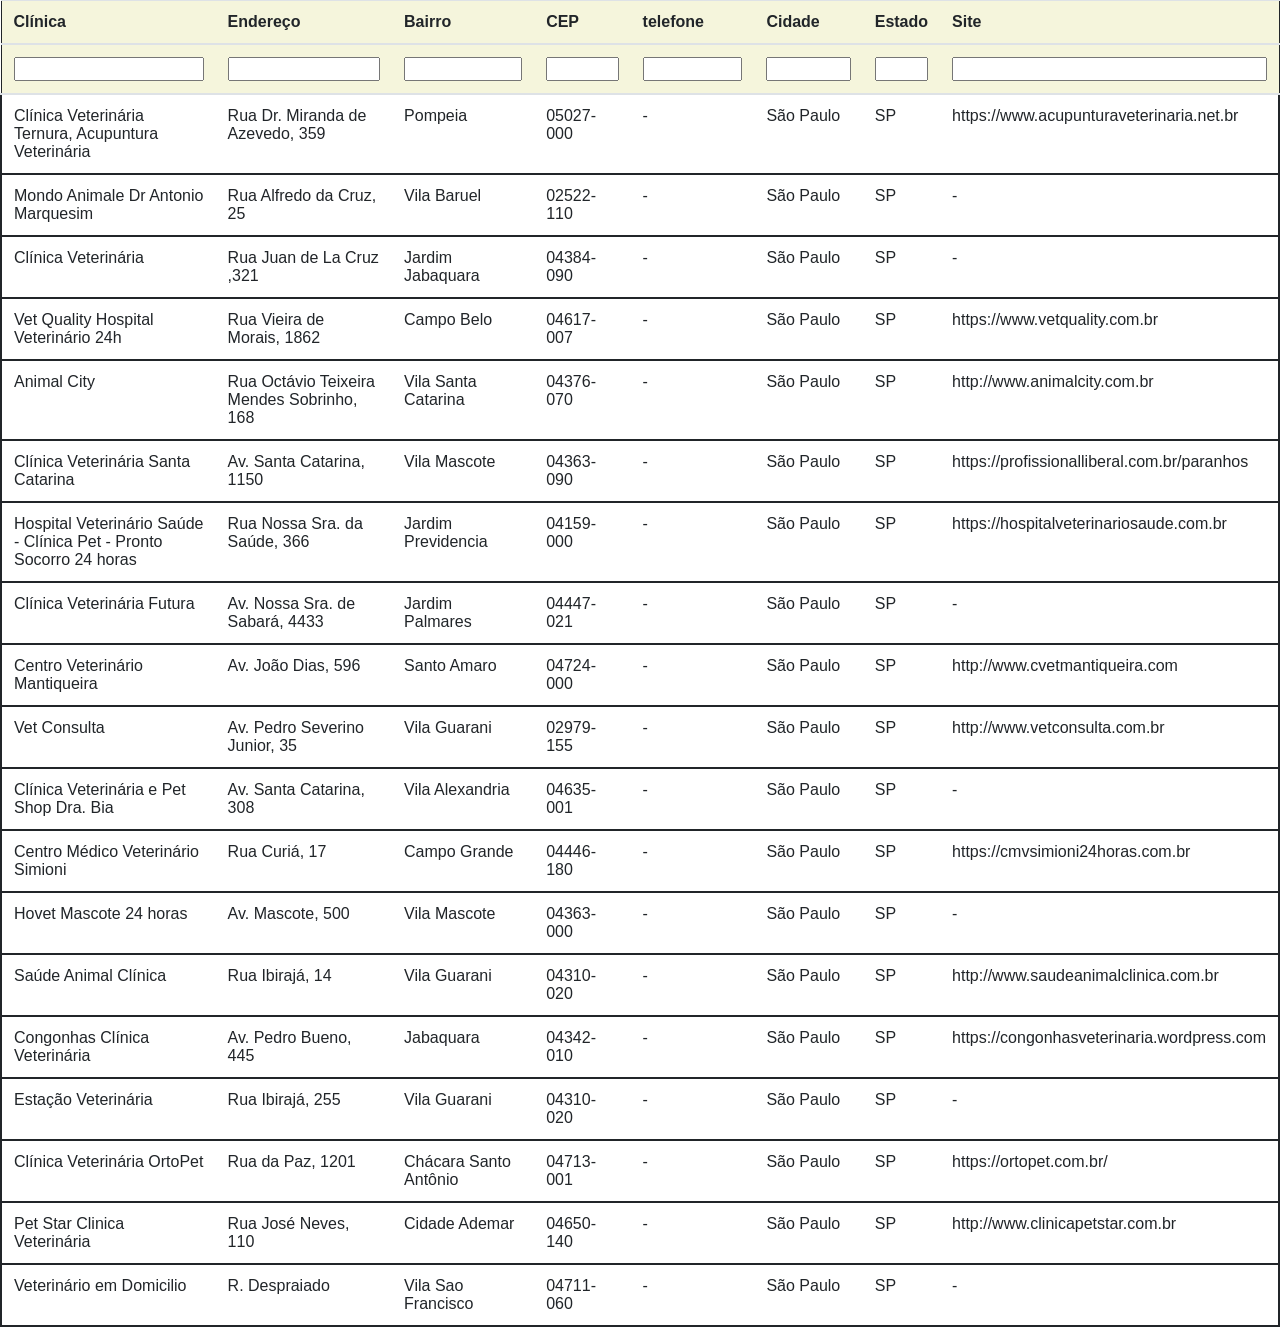
<file: clinicas.html>
<DOCTYPE html>
<html lang="pt-br">


<head>
<meta charset="UTF-8"/>
    <meta name="viewport" content="width=device-width, initial-scale=1, shrink-to-fit=no">
    <link rel="stylesheet" type="text/css" href="estilo.css"/>
    <script type="text/javascript" src="http://code.jquery.com/jquery-1.7.2.min.js"></script> 
    <script type="text/javascript" src="script.js"></script>  

    <!-- Bootstrap CSS -->
    <link rel="stylesheet" href="https://stackpath.bootstrapcdn.com/bootstrap/4.1.3/css/bootstrap.min.css" integrity="sha384-MCw98/SFnGE8fJT3GXwEOngsV7Zt27NXFoaoApmYm81iuXoPkFOJwJ8ERdknLPMO" crossorigin="anonymous">


</head>

<body>
    <div id="divConteudo" class="table-responsive">
        <table id="tabela" class="table">
            <thead>
                <tr>
                    <th>Clínica</th>
                    <th>Endereço</th>
                    <th>Bairro</th>
                    <th>CEP</th>
                    <th>telefone</th>
                    <th>Cidade</th>
                    <th>Estado</th>
                    <th>Site</th>
                </tr>
                <tr>
                    <th><input type="text" id="txtColuna1"/></th>
                    <th><input type="text" id="txtColuna2"/></th>
                    <th><input type="text" id="txtColuna3"/></th>
                    <th><input type="text" id="txtColuna4"/></th>
                    <th><input type="text" id="txtColuna5"/></th>
                    <th><input type="text" id="txtColuna6"/></th>
                    <th><input type="text" id="txtColuna7"/></th>
                    <th><input type="text" id="txtColuna8"/></th>
                </tr>             
            </thead>
            <tbody>
                <tr>
                    <td>Clínica Veterinária Ternura, Acupuntura Veterinária</td>
                    <td>Rua Dr. Miranda de Azevedo, 359</td>
                    <td>Pompeia</td>
                    <td>05027-000</td>
                    <td>-</td>
                    <td>São Paulo</td>
                    <td>SP</td>
                    <td>https://www.acupunturaveterinaria.net.br</td>
                </tr>
                <tr>
                    <td>Mondo Animale Dr Antonio Marquesim</td>
                    <td>Rua Alfredo da Cruz, 25</td>
                    <td>Vila Baruel</td>
                    <td>02522-110</td>
                    <td>-</td>
                    <td>São Paulo</td>
                    <td>SP</td>
                    <td>-</td>
                </tr>             
                <tr>
                    <td>Clínica Veterinária</td>
                    <td>Rua Juan de La Cruz ,321</td>
                    <td>Jardim Jabaquara</td>
                    <td>04384-090</td>
                    <td>-</td>
                    <td>São Paulo</td>
                    <td>SP</td>
                    <td>-</td>
                </tr>
                <tr>
                    <td>Vet Quality Hospital Veterinário 24h</td>
                    <td>Rua Vieira de Morais, 1862</td>
                    <td>Campo Belo</td>
                    <td>04617-007</td>
                    <td>-</td>
                    <td>São Paulo</td>
                    <td>SP</td>
                    <td>https://www.vetquality.com.br</td>
                </tr>
                <tr>
                    <td>Animal City</td>
                    <td>Rua Octávio Teixeira Mendes Sobrinho, 168</td>
                    <td>Vila Santa Catarina</td>
                    <td>04376-070</td>
                    <td>-</td>
                    <td>São Paulo</td>
                    <td>SP</td>
                    <td>http://www.animalcity.com.br</td>
                </tr>   
                <tr>
                    <td>Clínica Veterinária Santa Catarina</td>
                    <td>Av. Santa Catarina, 1150</td>
                    <td>Vila Mascote</td>
                    <td>04363-090</td>
                    <td>-</td>
                    <td>São Paulo</td>
                    <td>SP</td>
                    <td>https://profissionalliberal.com.br/paranhos</td>
                </tr>             
                <tr>
                    <td>Hospital Veterinário Saúde - Clínica Pet - Pronto Socorro 24 horas</td>
                    <td>Rua Nossa Sra. da Saúde, 366</td>
                    <td>Jardim Previdencia</td>
                    <td>04159-000</td>
                    <td>-</td>
                    <td>São Paulo</td>
                    <td>SP</td>
                    <td>https://hospitalveterinariosaude.com.br</td>
                </tr>             
                <tr>
                    <td>Clínica Veterinária Futura</td>
                    <td>Av. Nossa Sra. de Sabará, 4433</td>
                    <td>Jardim Palmares</td>
                    <td>04447-021</td>
                    <td>-</td>
                    <td>São Paulo</td>
                    <td>SP</td>
                    <td>-</td>
                </tr>             
                <tr>
                    <td>Centro Veterinário Mantiqueira</td>
                    <td>Av. João Dias, 596</td>
                    <td>Santo Amaro</td>
                    <td>04724-000</td>
                    <td>-</td>
                    <td>São Paulo</td>
                    <td>SP</td>
                    <td>http://www.cvetmantiqueira.com</td>
                </tr>    
                <tr>
                    <td>Vet Consulta</td>
                    <td>Av. Pedro Severino Junior, 35</td>
                    <td>Vila Guarani</td>
                    <td>02979-155</td>
                    <td>-</td>
                    <td>São Paulo</td>
                    <td>SP</td>
                    <td>http://www.vetconsulta.com.br</td>
                </tr>    
                <tr>
                    <td>Clínica Veterinária e Pet Shop Dra. Bia</td>
                    <td>Av. Santa Catarina, 308</td>
                    <td>Vila Alexandria</td>
                    <td>04635-001</td>
                    <td>-</td>
                    <td>São Paulo</td>
                    <td>SP</td>
                    <td>-</td>
                </tr>    
                <tr>
                    <td>Centro Médico Veterinário Simioni</td>
                    <td>Rua Curiá, 17</td>
                    <td>Campo Grande</td>
                    <td>04446-180</td>
                    <td>-</td>
                    <td>São Paulo</td>
                    <td>SP</td>
                    <td>https://cmvsimioni24horas.com.br</td>
                </tr>    
                <tr>
                    <td>Hovet Mascote 24 horas</td>
                    <td>Av. Mascote, 500</td>
                    <td>Vila Mascote</td>
                    <td>04363-000</td>
                    <td>-</td>
                    <td>São Paulo</td>
                    <td>SP</td>
                    <td>-</td>
                </tr>    
                <tr>
                    <td>Saúde Animal Clínica</td>
                    <td>Rua Ibirajá, 14</td>
                    <td>Vila Guarani</td>
                    <td>04310-020</td>
                    <td>-</td>
                    <td>São Paulo</td>
                    <td>SP</td>
                    <td>http://www.saudeanimalclinica.com.br</td>
                </tr>    
                <tr>
                    <td>Congonhas Clínica Veterinária</td>
                    <td>Av. Pedro Bueno, 445</td>
                    <td>Jabaquara</td>
                    <td>04342-010</td>
                    <td>-</td>
                    <td>São Paulo</td>
                    <td>SP</td>
                    <td>https://congonhasveterinaria.wordpress.com</td>
                </tr>    
                <tr>
                    <td>Estação Veterinária</td>
                    <td>Rua Ibirajá, 255</td>
                    <td>Vila Guarani</td>
                    <td>04310-020</td>
                    <td>-</td>
                    <td>São Paulo</td>
                    <td>SP</td>
                    <td>-</td>
                </tr>    
                <tr>
                    <td>Clínica Veterinária OrtoPet</td>
                    <td>Rua da Paz, 1201</td>
                    <td>Chácara Santo Antônio</td>
                    <td>04713-001</td>
                    <td>-</td>
                    <td>São Paulo</td>
                    <td>SP</td>
                    <td>https://ortopet.com.br/</td>
                </tr>    
                <tr>
                    <td>Pet Star Clinica Veterinária</td>
                    <td>Rua José Neves, 110</td>
                    <td>Cidade Ademar</td>
                    <td>04650-140</td>
                    <td>-</td>
                    <td>São Paulo</td>
                    <td>SP</td>
                    <td>http://www.clinicapetstar.com.br</td>
                </tr>    
                <tr>
                    <td>Veterinário em Domicilio</td>
                    <td>R. Despraiado</td>
                    <td>Vila Sao Francisco</td>
                    <td>04711-060</td>
                    <td>-</td>
                    <td>São Paulo</td>
                    <td>SP</td>
                    <td>-</td>
                </tr>    

            </tbody>
        </table>
    </div>
</body>
</html>
</file>
<file: estilo.css>
body{
	font-family:Verdana;
}

#tabela{
	width:100%;
	border:solid 1px;
	text-align:left;
   	border-collapse:collapse; 
}

#tabela tbody tr{
	border:solid 2px;
	height:30px;
	cursor:pointer;
}

#tabela thead{
	background:beige;
}

#tabela thead th:nth-child(1){
	width:700px;
}


#tabela thead th:nth-child(2){
	width:500px;
}

#tabela thead th:nth-child(3){
	width:300px;
}

#tabela thead th:nth-child(4){
	width:200px;
}

#tabela thead th:nth-child(5){
	width:300px;
}

#tabela thead th:nth-child(6){
	width:250px;
}

#tabela input{
	color:navy;
	width:100%;
}
</file>
